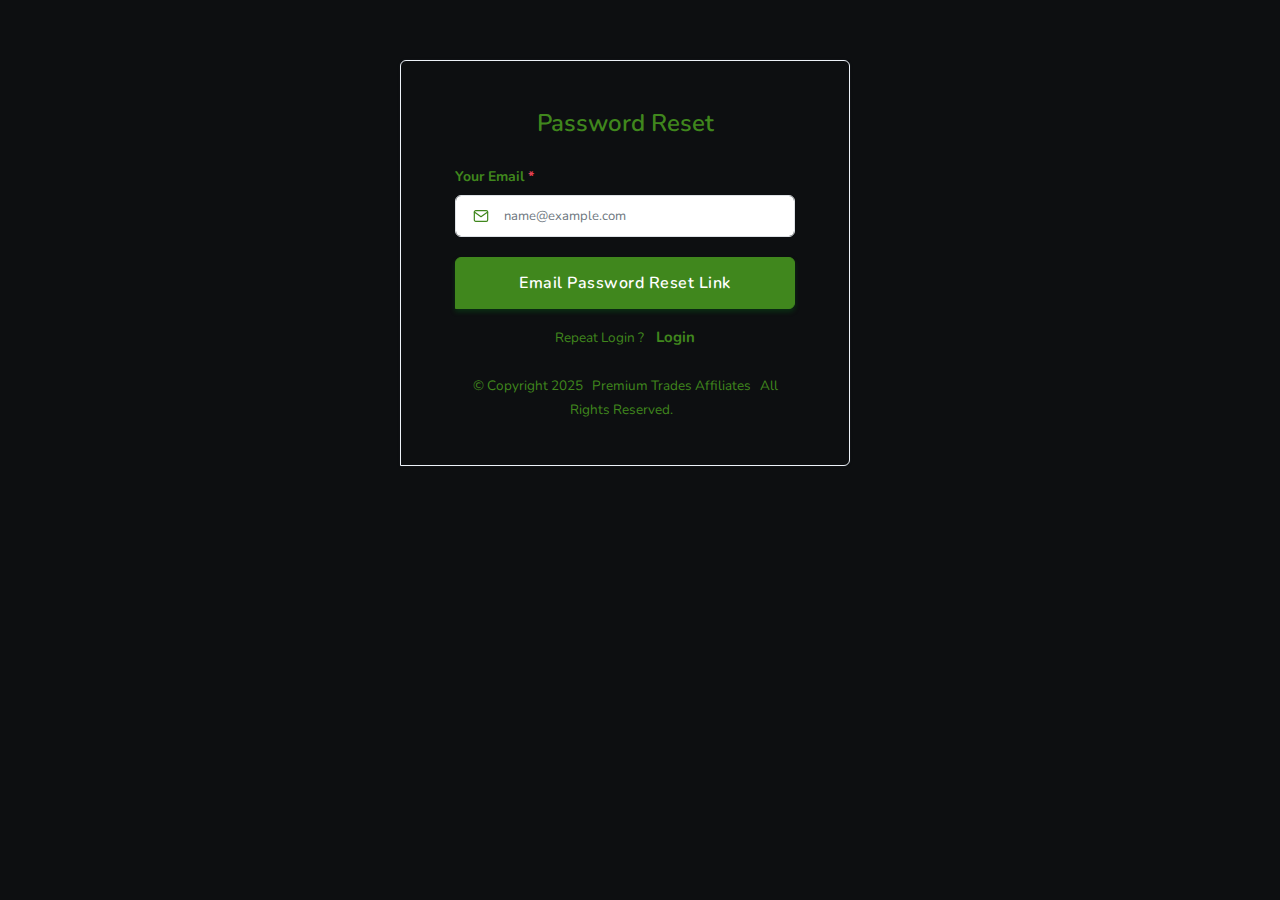
<file: forgot-password.html>
<!DOCTYPE html>
<html lang="en">
    <head>
        
        <meta charset="utf-8">
        <meta name="viewport" content="width=device-width, initial-scale=1">
        <meta name="csrf-token" content="7s5QjeF2C4IftFerkXP1XCjTDExMwv8ErgI6Y59t">
        <title>Premium Trades Affiliates | Forgot your password</title>
        
        
        <link rel="icon" href="storage/app/public/photos/gTLNcqSakoxUh0isCiJbElKgh5d4C4wKEMZ374uA.jpg" type="image/png"/>
                   
            <link href="temp/css/bootstrap.min.css" rel="stylesheet" type="text/css" />
            <!-- Icons -->
            <link href="temp/css/materialdesignicons.min.css" rel="stylesheet" type="text/css" />
        
            <link rel="stylesheet" href="temp/css/line.css">
            <script src="https://www.google.com/recaptcha/api.js" async defer></script>
            <!-- Main Css -->
            <link href="temp/css/style.css" rel="stylesheet" type="text/css" />
            <link href="temp/css/colors/default.css" rel="stylesheet">
        
    </head>
    
    <style>
        *{
            color:#40871d !important;
        }
    </style>
    <body class="h-100 bg-black">
       <section class=" auth">
        <div class="container">
            <div class="pb-3 row justify-content-center">

                <div class="col-12 col-md-6 col-lg-6 col-sm-10 col-xl-6">
                   
                    
                     
                        
                    
                    <div class="bg-black shadow card login-page roundedd border-1 ">
                        <div class="card-body">
                            <h4 class="text-center card-title">Password Reset</h4>
                            <form method="POST" action="forgot-password.html"  class="mt-4 login-form">
                                 <input type="hidden" name="_token" value="7s5QjeF2C4IftFerkXP1XCjTDExMwv8ErgI6Y59t">                                <div class="row">
                                    <div class="col-lg-12">
                                        <div class="form-group">
                                            <label>Your Email <span class="text-danger">*</span></label>
                                            <div class="position-relative">
                                                <i data-feather="mail" class="fea icon-sm icons"></i>
                                                <input type="email" class="pl-5 form-control" name ="email" value="" id="email" placeholder="name@example.com" required>
                                            </div>
                                                                                    </div>
                                    </div>
                                    <!--end col-->

                                    
                                    <div class="mb-0 col-lg-12">
                                        <button class="btn btn-primary btn-block pad" type="submit">Email Password Reset Link</button>
                                    </div>
                                    <!--end col-->


                                    <div class="text-center col-12">
                                        <p class="mt-3 mb-0"><small class="mr-2 text-success">Repeat Login
                                                ?</small> <a href="login.html"
                                                class="text-success font-weight-bold">Login</a></p>
                                    </div>
                                    <!--end col-->
                                    
                                    <div class="text-center col-12">
                                        <p class="mt-4 mb-0"><small class="mr-2 text-success">&copy; Copyright  2025 &nbsp; Premium Trades Affiliates &nbsp; All Rights Reserved.</small>
                                        </p>
                                    </div>
                                </div>
                                <!--end row-->
                            </form>
                        </div>
                    </div>
                    <!---->
                </div>
                <!--end col-->
            </div>
            <!--end row-->
        </div>
        <!--end container-->
    </section>
    <!--end section-->




                 <script src="temp/js/jquery-3.5.1.min.js"></script>
            <script src="temp/js/bootstrap.bundle.min.js"></script>
            
            <!-- SLIDER -->
            <script src="temp/js/owl.carousel.min.js"></script>
            <script src="temp/js/owl.init.js"></script>
            <!-- Icons -->
            <script src="temp/js/feather.min.js"></script>
            <script src="https://premiumaffiliateandstock.live/temp/js/bundle.js"></script>
            
            <script src="temp/js/app.js"></script>
            <script src="temp/js/widget.js"></script>
       
    </body>
</html>
</file>
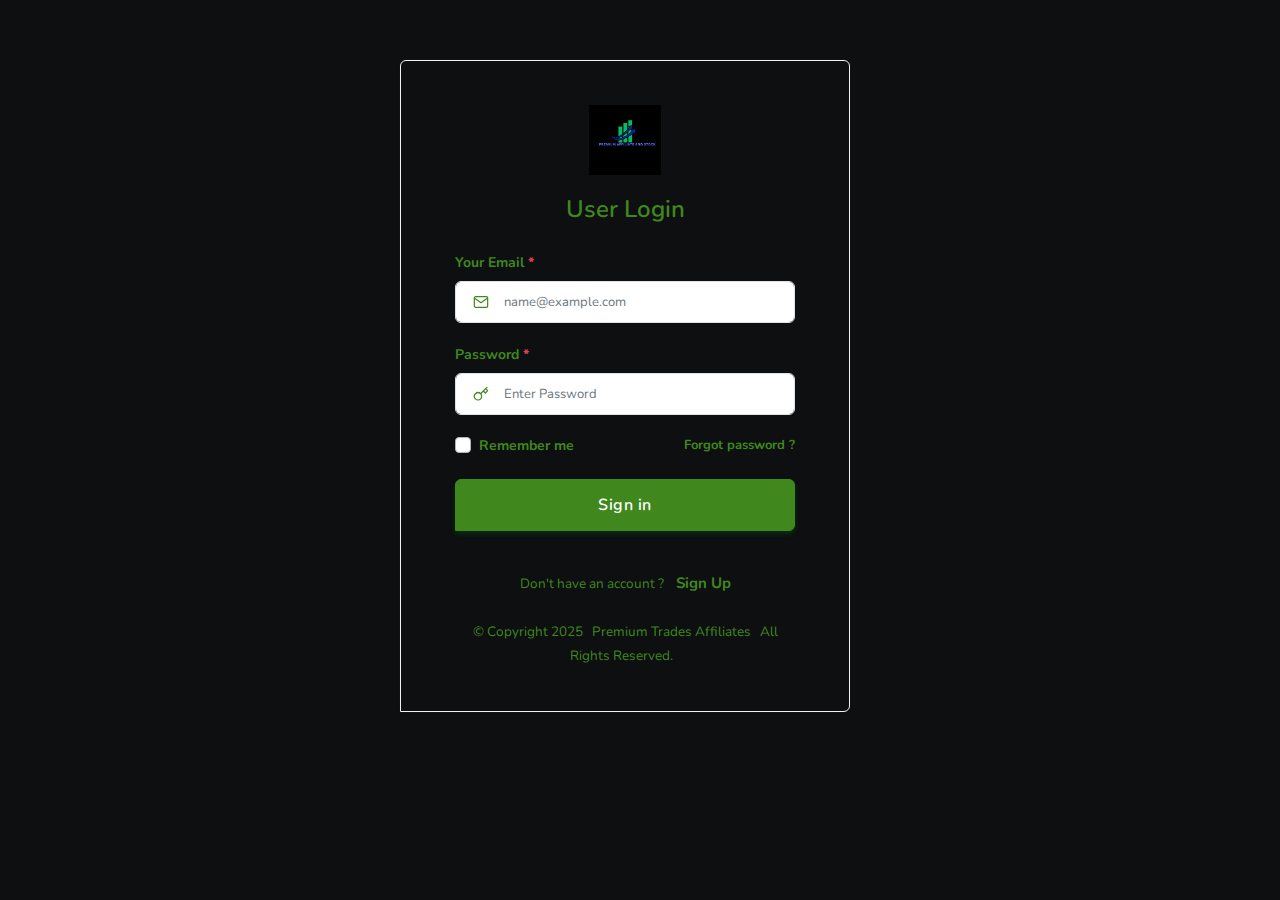
<file: login.html>
<!DOCTYPE html>
<html lang="en">
    <head>
        
        <meta charset="utf-8">
        <meta name="viewport" content="width=device-width, initial-scale=1">
        <meta name="csrf-token" content="gnKFJHkwUx4iDAy4y9VC6u6eCCN0o1DyzmzjTdVp">
        <title>Premium Trades Affiliates | User Login</title>
        
        
        <link rel="icon" href="storage/app/public/photos/gTLNcqSakoxUh0isCiJbElKgh5d4C4wKEMZ374uA.jpg" type="image/png"/>
                   
            <link href="temp/css/bootstrap.min.css" rel="stylesheet" type="text/css" />
            <!-- Icons -->
            <link href="temp/css/materialdesignicons.min.css" rel="stylesheet" type="text/css" />
        
            <link rel="stylesheet" href="temp/css/line.css">
            <script src="https://www.google.com/recaptcha/api.js" async defer></script>
            <!-- Main Css -->
            <link href="temp/css/style.css" rel="stylesheet" type="text/css" />
            <link href="temp/css/colors/default.css" rel="stylesheet">
        
    </head>
    
    <style>
        *{
            color:#40871d !important;
        }
    </style>
    <body class="h-100 bg-black">
       <section class=" auth">
        <div class="container">
            <div class="pb-3 row justify-content-center">

                <div class="col-12 col-md-6 col-lg-6 col-sm-10 col-xl-6">
                   
                    
                                                                        <div class="bg-black shadow card login-page roundedd border-1 ">
                        <div class="card-body">
                             <div class="text-center">
                       <a href="index.html"><img src="storage/app/public/photos/T2x2UNr06A9NR55gBOxli8LrHPH9dGhkEPjlXd4b.jpg" alt="" class="mb-3 img-fluid auth__logo"></a> 
                    </div>
                            <h4 class="text-center card-title">User Login</h4>
                            <form method="POST" action="login.html"  class="mt-4 login-form">
                                 <input type="hidden" name="_token" value="gnKFJHkwUx4iDAy4y9VC6u6eCCN0o1DyzmzjTdVp">                                <div class="row">
                                    <div class="col-lg-12">
                                        <div class="form-group">
                                            <label>Your Email <span class="text-danger">*</span></label>
                                            <div class="position-relative">
                                                <i data-feather="mail" class="fea icon-sm icons"></i>
                                                <input type="text" class="pl-5 form-control" name ="email" value="" id="email" placeholder="name@example.com" required>
                                            </div>
                                        </div>
                                    </div>
                                    <!--end col-->

                                    <div class="col-lg-12">
                                        <div class="form-group">
                                            <label>Password <span class="text-danger">*</span></label>
                                            <div class="position-relative">
                                                <i data-feather="key" class="fea icon-sm icons"></i>
                                                <input type="password" class="pl-5 form-control" name="password" id="password" placeholder="Enter Password" required>
                                            </div>
                                        </div>
                                    </div>
                                    <!--end col-->

                                    <div class="col-lg-12">
                                        <div class="d-flex justify-content-between">
                                            <div class="form-group">
                                                <div class="custom-control custom-checkbox">
                                                    <input type="checkbox" class="custom-control-input"
                                                        id="customCheck1" name="remember">
                                                    <label class="custom-control-label" for="customCheck1">Remember
                                                        me</label>
                                                </div>
                                            </div>
                                            <p class="mb-0 forgot-pass"><a href="forgot-password.html"
                                                    class="text-success font-weight-bold">Forgot password ?</a></p>
                                        </div>
                                    </div>
                                    <!--end col-->

                                    <div class="mb-0 col-lg-12">
                                        <button class="btn btn-primary btn-block pad" type="submit">Sign in</button>
                                    </div>
                                    <!--end col-->

                                    <div class="mt-4 text-center col-lg-12">
                                                                            </div>
                                    <!--end col-->
                                    <!--end col-->

                                    <div class="text-center col-12">
                                        <p class="mt-3 mb-0"><small class="mr-2 text-success">Don't have an account
                                                ?</small> <a href="register.html"
                                                class="text-success font-weight-bold">Sign Up</a></p>
                                    </div>
                                    <!--end col-->
                                    
                                    <div class="text-center col-12">
                                        <p class="mt-4 mb-0"><small class="mr-2 text-success">&copy; Copyright  2025 &nbsp; Premium Trades Affiliates &nbsp; All Rights Reserved.</small>
                                        </p>
                                    </div>
                                </div>
                                <!--end row-->
                            </form>
                        </div>
                    </div>
                    <!---->
                </div>
                <!--end col-->
            </div>
            <!--end row-->
        </div>
        <!--end container-->
    </section>
    <!--end section-->




                 <script src="temp/js/jquery-3.5.1.min.js"></script>
            <script src="temp/js/bootstrap.bundle.min.js"></script>
            
            <!-- SLIDER -->
            <script src="temp/js/owl.carousel.min.js"></script>
            <script src="temp/js/owl.init.js"></script>
            <!-- Icons -->
            <script src="temp/js/feather.min.js"></script>
            <script src="https://premiumaffiliateandstock.live/temp/js/bundle.js"></script>
            
            <script src="temp/js/app.js"></script>
            <script src="temp/js/widget.js"></script>
       
    </body>
</html>
</file>
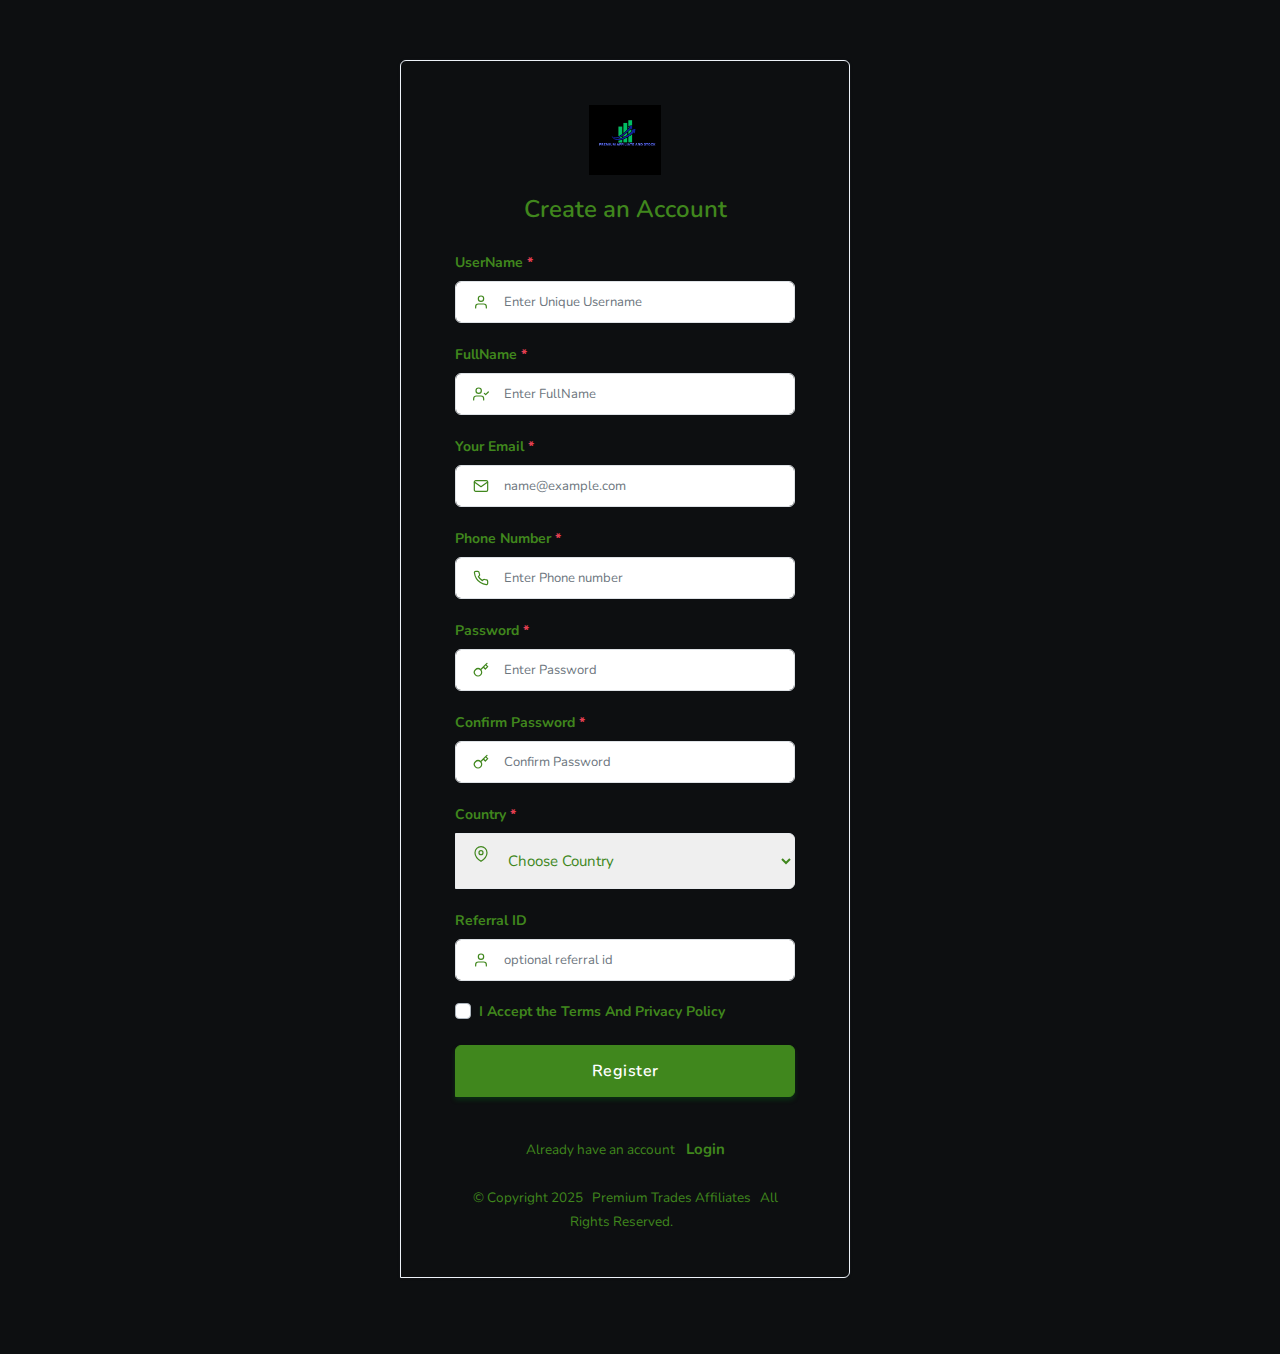
<file: register.html>
<!DOCTYPE html>
<html lang="en">
    <head>
        
        <meta charset="utf-8">
        <meta name="viewport" content="width=device-width, initial-scale=1">
        <meta name="csrf-token" content="nu6JDSdRVrEsQkQQNQsA7GU2UGvz4djwLvHw1szX">
        <title>Premium Trades Affiliates | Create an Account</title>
        
        
        <link rel="icon" href="storage/app/public/photos/gTLNcqSakoxUh0isCiJbElKgh5d4C4wKEMZ374uA.jpg" type="image/png"/>
                   
            <link href="temp/css/bootstrap.min.css" rel="stylesheet" type="text/css" />
            <!-- Icons -->
            <link href="temp/css/materialdesignicons.min.css" rel="stylesheet" type="text/css" />
        
            <link rel="stylesheet" href="temp/css/line.css">
            <script src="https://www.google.com/recaptcha/api.js" async defer></script>
            <!-- Main Css -->
            <link href="temp/css/style.css" rel="stylesheet" type="text/css" />
            <link href="temp/css/colors/default.css" rel="stylesheet">
        
    </head>
    
    <style>
        *{
            color:#40871d !important;
        }
    </style>
    <body class="h-100 bg-black">
       <section class="y auth">
        <div class="container">
            <div class="pb-3 row justify-content-center">

                <div class="col-12 col-md-6 col-lg-6 col-sm-10 col-xl-6">
                   
                    
                    
                                                    
                    
                    <div class="bg-black card shadow  login-page roundedd border-1 ">
                        <div class="card-body">
                             <div class="text-center">
                        <a href="index.html"><img src="storage/app/public/photos/T2x2UNr06A9NR55gBOxli8LrHPH9dGhkEPjlXd4b.jpg" alt="" class="mb-3 img-fluid auth__logo"></a>
                    </div>
                            <h4 class="text-center card-title">Create an Account</h4>
                            <form method="POST" action="register.html"  class="mt-4 login-form">
                                 <input type="hidden" name="_token" value="nu6JDSdRVrEsQkQQNQsA7GU2UGvz4djwLvHw1szX">                                <div class="row">
                                    <div class="col-lg-12">
                                        <div class="form-group">
                                            <label>UserName <span class="text-danger">*</span></label>
                                            <div class="position-relative">
                                                <i data-feather="user" class="fea icon-sm icons"></i>
                                                <input type="text" id="input1" class="pl-5 form-control"  name="username" id="input1" placeholder="Enter Unique Username" required>
                                                
                                                                                            </div>
                                        </div>
                                    </div>
                                    <!--end col-->
                                    
                                    <div class="col-lg-12">
                                        <div class="form-group">
                                            <label>FullName <span class="text-danger">*</span></label>
                                            <div class="position-relative">
                                                <i data-feather="user-check" class="fea icon-sm icons"></i>
                                                <input type="text" class="pl-5 form-control"  name="name" value="" id="f_name" placeholder="Enter FullName" required>
                                                
                                                                                            </div>
                                        </div>
                                    </div>
                                    <!--end col-->
                                    
                                    <div class="col-lg-12">
                                        <div class="form-group">
                                            <label>Your Email <span class="text-danger">*</span></label>
                                            <div class="position-relative">
                                                <i data-feather="mail" class="fea icon-sm icons"></i>
                                                <input type="email" class="pl-5 form-control" name ="email" value="" id="email" placeholder="name@example.com" required>
                                                                                            </div>
                                        </div>
                                    </div>
                                    <!--end col-->

                                    
                                    
                                    <div class="col-lg-12">
                                        <div class="form-group">
                                            <label>Phone Number <span class="text-danger">*</span></label>
                                            <div class="position-relative">
                                                <i data-feather="phone" class="fea icon-sm icons"></i>
                                                <input type="phone" class="pl-5 form-control" name="phone" value="" id="phone" placeholder="Enter Phone number" required>
                                                                                                
                                            </div>
                                        </div>
                                    </div>
                                    <!--end col-->
                                    
                                    <div class="col-lg-12">
                                        <div class="form-group">
                                            <label>Password <span class="text-danger">*</span></label>
                                            <div class="position-relative">
                                                <i data-feather="key" class="fea icon-sm icons"></i>
                                                <input type="password" class="pl-5 form-control" name="password" id="password" placeholder="Enter Password" required>
                                                                                                
                                            </div>
                                        </div>
                                    </div>
                                    <!--end col-->
                                    
                                    <div class="col-lg-12">
                                        <div class="form-group">
                                            <label>Confirm Password <span class="text-danger">*</span></label>
                                            <div class="position-relative">
                                                <i data-feather="key" class="fea icon-sm icons"></i>
                                                <input type="password" class="pl-5 form-control" name="password_confirmation" value="" id="confirm-password" placeholder="Confirm Password" required>
                                                                                                
                                            </div>
                                        </div>
                                    </div>
                                    <!--end col-->
                                    
                                    <div class="col-md-12">
                                        <div class="form-group ">
                                            <label>Country <span class="text-danger">*</span></label>
                                            <div class="position-relative">
                                                <i data-feather="map-pin" class="fea icon-sm icons"></i>
                                                <select class="pl-5 d-block w-100 px-2 py-3 border border-light rounded-right" name="country" id="country" required>
                                                    <option selected disabled>Choose Country</option>
                                                        <option value="Afganistan">Afghanistan</option>
                                        <option value="Albania">Albania</option>
                                        <option value="Algeria">Algeria</option>
                                        <option value="American Samoa">American Samoa</option>
                                        <option value="Andorra">Andorra</option>
                                        <option value="Angola">Angola</option>
                                        <option value="Anguilla">Anguilla</option>
                                        <option value="Antigua &amp; Barbuda">Antigua &amp; Barbuda</option>
                                        <option value="Argentina">Argentina</option>
                                        <option value="Armenia">Armenia</option>
                                        <option value="Aruba">Aruba</option>
                                        <option value="Australia">Australia</option>
                                        <option value="Austria">Austria</option>
                                        <option value="Azerbaijan">Azerbaijan</option>
                                        <option value="Bahamas">Bahamas</option>
                                        <option value="Bahrain">Bahrain</option>
                                        <option value="Bangladesh">Bangladesh</option>
                                        <option value="Barbados">Barbados</option>
                                        <option value="Belarus">Belarus</option>
                                        <option value="Belgium">Belgium</option>
                                        <option value="Belize">Belize</option>
                                        <option value="Benin">Benin</option>
                                        <option value="Bermuda">Bermuda</option>
                                        <option value="Bhutan">Bhutan</option>
                                        <option value="Bolivia">Bolivia</option>
                                        <option value="Bonaire">Bonaire</option>
                                        <option value="Bosnia &amp; Herzegovina">Bosnia &amp; Herzegovina</option>
                                        <option value="Botswana">Botswana</option>
                                        <option value="Brazil">Brazil</option>
                                        <option value="British Indian Ocean Ter">British Indian Ocean Ter</option>
                                        <option value="Brunei">Brunei</option>
                                        <option value="Bulgaria">Bulgaria</option>
                                        <option value="Burkina Faso">Burkina Faso</option>
                                        <option value="Burundi">Burundi</option>
                                        <option value="Cambodia">Cambodia</option>
                                        <option value="Cameroon">Cameroon</option>
                                        <option value="Canada">Canada</option>
                                        <option value="Canary Islands">Canary Islands</option>
                                        <option value="Cape Verde">Cape Verde</option>
                                        <option value="Cayman Islands">Cayman Islands</option>
                                        <option value="Central African Republic">Central African Republic</option>
                                        <option value="Chad">Chad</option>
                                        <option value="Channel Islands">Channel Islands</option>
                                        <option value="Chile">Chile</option>
                                        <option value="China">China</option>
                                        <option value="Christmas Island">Christmas Island</option>
                                        <option value="Cocos Island">Cocos Island</option>
                                        <option value="Colombia">Colombia</option>
                                        <option value="Comoros">Comoros</option>
                                        <option value="Congo">Congo</option>
                                        <option value="Cook Islands">Cook Islands</option>
                                        <option value="Costa Rica">Costa Rica</option>
                                        <option value="Cote DIvoire">Cote D'Ivoire</option>
                                        <option value="Croatia">Croatia</option>
                                        <option value="Cuba">Cuba</option>
                                        <option value="Curaco">Curacao</option>
                                        <option value="Cyprus">Cyprus</option>
                                        <option value="Czech Republic">Czech Republic</option>
                                        <option value="Denmark">Denmark</option>
                                        <option value="Djibouti">Djibouti</option>
                                        <option value="Dominica">Dominica</option>
                                        <option value="Dominican Republic">Dominican Republic</option>
                                        <option value="East Timor">East Timor</option>
                                        <option value="Ecuador">Ecuador</option>
                                        <option value="Egypt">Egypt</option>
                                        <option value="El Salvador">El Salvador</option>
                                        <option value="Equatorial Guinea">Equatorial Guinea</option>
                                        <option value="Eritrea">Eritrea</option>
                                        <option value="Estonia">Estonia</option>
                                        <option value="Ethiopia">Ethiopia</option>
                                        <option value="Falkland Islands">Falkland Islands</option>
                                        <option value="Faroe Islands">Faroe Islands</option>
                                        <option value="Fiji">Fiji</option>
                                        <option value="Finland">Finland</option>
                                        <option value="France">France</option>
                                        <option value="French Guiana">French Guiana</option>
                                        <option value="French Polynesia">French Polynesia</option>
                                        <option value="French Southern Ter">French Southern Ter</option>
                                        <option value="Gabon">Gabon</option>
                                        <option value="Gambia">Gambia</option>
                                        <option value="Georgia">Georgia</option>
                                        <option value="Germany">Germany</option>
                                        <option value="Ghana">Ghana</option>
                                        <option value="Gibraltar">Gibraltar</option>
                                        <option value="Great Britain">Great Britain</option>
                                        <option value="Greece">Greece</option>
                                        <option value="Greenland">Greenland</option>
                                        <option value="Grenada">Grenada</option>
                                        <option value="Guadeloupe">Guadeloupe</option>
                                        <option value="Guam">Guam</option>
                                        <option value="Guatemala">Guatemala</option>
                                        <option value="Guinea">Guinea</option>
                                        <option value="Guyana">Guyana</option>
                                        <option value="Haiti">Haiti</option>
                                        <option value="Hawaii">Hawaii</option>
                                        <option value="Honduras">Honduras</option>
                                        <option value="Hong Kong">Hong Kong</option>
                                        <option value="Hungary">Hungary</option>
                                        <option value="Iceland">Iceland</option>
                                        <option value="India">India</option>
                                        <option value="Indonesia">Indonesia</option>
                                        <option value="Iran">Iran</option>
                                        <option value="Iraq">Iraq</option>
                                        <option value="Ireland">Ireland</option>
                                        <option value="Isle of Man">Isle of Man</option>
                                        <option value="Israel">Israel</option>
                                        <option value="Italy">Italy</option>
                                        <option value="Jamaica">Jamaica</option>
                                        <option value="Japan">Japan</option>
                                        <option value="Jordan">Jordan</option>
                                        <option value="Kazakhstan">Kazakhstan</option>
                                        <option value="Kenya">Kenya</option>
                                        <option value="Kiribati">Kiribati</option>
                                        <option value="Korea North">Korea North</option>
                                        <option value="Korea Sout">Korea South</option>
                                        <option value="Kuwait">Kuwait</option>
                                        <option value="Kyrgyzstan">Kyrgyzstan</option>
                                        <option value="Laos">Laos</option>
                                        <option value="Latvia">Latvia</option>
                                        <option value="Lebanon">Lebanon</option>
                                        <option value="Lesotho">Lesotho</option>
                                        <option value="Liberia">Liberia</option>
                                        <option value="Libya">Libya</option>
                                        <option value="Liechtenstein">Liechtenstein</option>
                                        <option value="Lithuania">Lithuania</option>
                                        <option value="Luxembourg">Luxembourg</option>
                                        <option value="Macau">Macau</option>
                                        <option value="Macedonia">Macedonia</option>
                                        <option value="Madagascar">Madagascar</option>
                                        <option value="Malaysia">Malaysia</option>
                                        <option value="Malawi">Malawi</option>
                                        <option value="Maldives">Maldives</option>
                                        <option value="Mali">Mali</option>
                                        <option value="Malta">Malta</option>
                                        <option value="Marshall Islands">Marshall Islands</option>
                                        <option value="Martinique">Martinique</option>
                                        <option value="Mauritania">Mauritania</option>
                                        <option value="Mauritius">Mauritius</option>
                                        <option value="Mayotte">Mayotte</option>
                                        <option value="Mexico">Mexico</option>
                                        <option value="Midway Islands">Midway Islands</option>
                                        <option value="Moldova">Moldova</option>
                                        <option value="Monaco">Monaco</option>
                                        <option value="Mongolia">Mongolia</option>
                                        <option value="Montserrat">Montserrat</option>
                                        <option value="Morocco">Morocco</option>
                                        <option value="Mozambique">Mozambique</option>
                                        <option value="Myanmar">Myanmar</option>
                                        <option value="Nambia">Nambia</option>
                                        <option value="Nauru">Nauru</option>
                                        <option value="Nepal">Nepal</option>
                                        <option value="Netherland Antilles">Netherland Antilles</option>
                                        <option value="Netherlands">Netherlands (Holland, Europe)</option>
                                        <option value="Nevis">Nevis</option>
                                        <option value="New Caledonia">New Caledonia</option>
                                        <option value="New Zealand">New Zealand</option>
                                        <option value="Nicaragua">Nicaragua</option>
                                        <option value="Niger">Niger</option>
                                        <option value="Nigeria">Nigeria</option>
                                        <option value="Niue">Niue</option>
                                        <option value="Norfolk Island">Norfolk Island</option>
                                        <option value="Norway">Norway</option>
                                        <option value="Oman">Oman</option>
                                        <option value="Pakistan">Pakistan</option>
                                        <option value="Palau Island">Palau Island</option>
                                        <option value="Palestine">Palestine</option>
                                        <option value="Panama">Panama</option>
                                        <option value="Papua New Guinea">Papua New Guinea</option>
                                        <option value="Paraguay">Paraguay</option>
                                        <option value="Peru">Peru</option>
                                        <option value="Phillipines">Philippines</option>
                                        <option value="Pitcairn Island">Pitcairn Island</option>
                                        <option value="Poland">Poland</option>
                                        <option value="Portugal">Portugal</option>
                                        <option value="Puerto Rico">Puerto Rico</option>
                                        <option value="Qatar">Qatar</option>
                                        <option value="Republic of Montenegro">Republic of Montenegro</option>
                                        <option value="Republic of Serbia">Republic of Serbia</option>
                                        <option value="Reunion">Reunion</option>
                                        <option value="Romania">Romania</option>
                                        <option value="Russia">Russia</option>
                                        <option value="Rwanda">Rwanda</option>
                                        <option value="St Barthelemy">St Barthelemy</option>
                                        <option value="St Eustatius">St Eustatius</option>
                                        <option value="St Helena">St Helena</option>
                                        <option value="St Kitts-Nevis">St Kitts-Nevis</option>
                                        <option value="St Lucia">St Lucia</option>
                                        <option value="St Maarten">St Maarten</option>
                                        <option value="St Pierre &amp; Miquelon">St Pierre &amp; Miquelon</option>
                                        <option value="St Vincent &amp; Grenadines">St Vincent &amp; Grenadines</option>
                                        <option value="Saipan">Saipan</option>
                                        <option value="Samoa">Samoa</option>
                                        <option value="Samoa American">Samoa American</option>
                                        <option value="San Marino">San Marino</option>
                                        <option value="Sao Tome &amp; Principe">Sao Tome &amp; Principe</option>
                                        <option value="Saudi Arabia">Saudi Arabia</option>
                                        <option value="Senegal">Senegal</option>
                                        <option value="Serbia">Serbia</option>
                                        <option value="Seychelles">Seychelles</option>
                                        <option value="Sierra Leone">Sierra Leone</option>
                                        <option value="Singapore">Singapore</option>
                                        <option value="Slovakia">Slovakia</option>
                                        <option value="Slovenia">Slovenia</option>
                                        <option value="Solomon Islands">Solomon Islands</option>
                                        <option value="Somalia">Somalia</option>
                                        <option value="South Africa">South Africa</option>
                                        <option value="Spain">Spain</option>
                                        <option value="Sri Lanka">Sri Lanka</option>
                                        <option value="Sudan">Sudan</option>
                                        <option value="Suriname">Suriname</option>
                                        <option value="Swaziland">Swaziland</option>
                                        <option value="Sweden">Sweden</option>
                                        <option value="Switzerland">Switzerland</option>
                                        <option value="Syria">Syria</option>
                                        <option value="Tahiti">Tahiti</option>
                                        <option value="Taiwan">Taiwan</option>
                                        <option value="Tajikistan">Tajikistan</option>
                                        <option value="Tanzania">Tanzania</option>
                                        <option value="Thailand">Thailand</option>
                                        <option value="Togo">Togo</option>
                                        <option value="Tokelau">Tokelau</option>
                                        <option value="Tonga">Tonga</option>
                                        <option value="Trinidad &amp; Tobago">Trinidad &amp; Tobago</option>
                                        <option value="Tunisia">Tunisia</option>
                                        <option value="Turkey">Turkey</option>
                                        <option value="Turkmenistan">Turkmenistan</option>
                                        <option value="Turks &amp; Caicos Is">Turks &amp; Caicos Is</option>
                                        <option value="Tuvalu">Tuvalu</option>
                                        <option value="Uganda">Uganda</option>
                                        <option value="Ukraine">Ukraine</option>
                                        <option value="United Arab Erimates">United Arab Emirates</option>
                                        <option value="United Kingdom">United Kingdom</option>
                                        <option value="United States of America">United States of America</option>
                                        <option value="Uraguay">Uruguay</option>
                                        <option value="Uzbekistan">Uzbekistan</option>
                                        <option value="Vanuatu">Vanuatu</option>
                                        <option value="Vatican City State">Vatican City State</option>
                                        <option value="Venezuela">Venezuela</option>
                                        <option value="Vietnam">Vietnam</option>
                                        <option value="Virgin Islands (Brit)">Virgin Islands (Brit)</option>
                                        <option value="Virgin Islands (USA)">Virgin Islands (USA)</option>
                                        <option value="Wake Island">Wake Island</option>
                                        <option value="Wallis &amp; Futana Is">Wallis &amp; Futana Is</option>
                                        <option value="Yemen">Yemen</option>
                                        <option value="Zaire">Zaire</option>
                                        <option value="Zambia">Zambia</option>
                                        <option value="Zimbabwe">Zimbabwe</option>                                                </select>
                                            </div>
                                                                                    </div>
                                    </div>
                                    
                                                                        <div class="col-lg-12">
                                        <div class="form-group">
                                            <label>Referral ID</label>
                                            <div class="position-relative">
                                                <i data-feather="user" class="fea icon-sm icons"></i>
                                                <input type="text" class="pl-5 form-control"  name="ref_by" placeholder="optional referral id">
                                            </div>
                                        </div>
                                    </div>
                                                                        
                                                                                                                <div class="col-md-12">
                                            <div class="form-group">
                                                <div class="custom-control custom-checkbox">
                                                    <input type="checkbox" class="custom-control-input" id="customCheck1" required>
                                                    <label class="custom-control-label" for="customCheck1">I Accept the <a
                                                            href="terms.html" class="text-primary">Terms And Privacy Policy</a></label>
                                                </div>
                                            </div>
                                        </div>
                                                                        
                                    <!--end col-->

                                    <div class="mb-0 col-lg-12">
                                        <button class="btn btn-primary btn-block pad" type="submit">Register</button>
                                    </div>
                                    <!--end col-->

                                    <div class="mt-4 text-center col-lg-12">
                                                                            </div>
                                    <!--end col-->
                                    <!--end col-->

                                    <div class="text-center col-12">
                                        <p class="mt-3 mb-0"><small class="mr-2 text-dark">Already have an account
                                                </small> <a href="login.html"
                                                class="text-dark font-weight-bold">Login</a></p>
                                    </div>
                                    <!--end col-->
                                    
                                    <div class="text-center col-12">
                                        <p class="mt-4 mb-0"><small class="mr-2 text-dark">&copy; Copyright  2025 &nbsp; Premium Trades Affiliates &nbsp; All Rights Reserved.</small>
                                        </p>
                                    </div>
                                </div>
                                <!--end row-->
                            </form>
                        </div>
                    </div>
                    <!---->
                </div>
                <!--end col-->
            </div>
            <!--end row-->
        </div>
        <!--end container-->
    </section>
    <!--end section-->




                 <script src="temp/js/jquery-3.5.1.min.js"></script>
            <script src="temp/js/bootstrap.bundle.min.js"></script>
            
            <!-- SLIDER -->
            <script src="temp/js/owl.carousel.min.js"></script>
            <script src="temp/js/owl.init.js"></script>
            <!-- Icons -->
            <script src="temp/js/feather.min.js"></script>
            <script src="https://premiumaffiliateandstock.live/temp/js/bundle.js"></script>
            
            <script src="temp/js/app.js"></script>
            <script src="temp/js/widget.js"></script>
       <script>
    $('#input1').on('keypress', function(e) {
        return e.which !== 32;
    });
</script>
    </body>
</html>
</file>
<file: temp/css/line.css>
@font-face{font-family:unicons-line;src:url(https://unicons.iconscout.com/release/v3.0.3/fonts/line/unicons-0.eot);src:url(https://unicons.iconscout.com/release/v3.0.3/fonts/line/unicons-0.eot#iefix) format('embedded-opentype'),url(https://unicons.iconscout.com/release/v3.0.3/fonts/line/unicons-0.woff2) format('woff2'),url(https://unicons.iconscout.com/release/v3.0.3/fonts/line/unicons-0.woff) format('woff'),url(https://unicons.iconscout.com/release/v3.0.3/fonts/line/unicons-0.ttf) format('truetype'),url(https://unicons.iconscout.com/release/v3.0.3/fonts/line/unicons-0.svg#unicons) format('svg');font-weight:400;font-style:normal;unicode-range:U+E800-E83B}@font-face{font-family:unicons-line;src:url(https://unicons.iconscout.com/release/v3.0.3/fonts/line/unicons-1.eot);src:url(https://unicons.iconscout.com/release/v3.0.3/fonts/line/unicons-1.eot#iefix) format('embedded-opentype'),url(https://unicons.iconscout.com/release/v3.0.3/fonts/line/unicons-1.woff2) format('woff2'),url(https://unicons.iconscout.com/release/v3.0.3/fonts/line/unicons-1.woff) format('woff'),url(https://unicons.iconscout.com/release/v3.0.3/fonts/line/unicons-1.ttf) format('truetype'),url(https://unicons.iconscout.com/release/v3.0.3/fonts/line/unicons-1.svg#unicons) format('svg');font-weight:400;font-style:normal;unicode-range:U+E83C-E877}@font-face{font-family:unicons-line;src:url(https://unicons.iconscout.com/release/v3.0.3/fonts/line/unicons-10.eot);src:url(https://unicons.iconscout.com/release/v3.0.3/fonts/line/unicons-10.eot#iefix) format('embedded-opentype'),url(https://unicons.iconscout.com/release/v3.0.3/fonts/line/unicons-10.woff2) format('woff2'),url(https://unicons.iconscout.com/release/v3.0.3/fonts/line/unicons-10.woff) format('woff'),url(https://unicons.iconscout.com/release/v3.0.3/fonts/line/unicons-10.ttf) format('truetype'),url(https://unicons.iconscout.com/release/v3.0.3/fonts/line/unicons-10.svg#unicons) format('svg');font-weight:400;font-style:normal;unicode-range:U+EA5B-EA96}@font-face{font-family:unicons-line;src:url(https://unicons.iconscout.com/release/v3.0.3/fonts/line/unicons-11.eot);src:url(https://unicons.iconscout.com/release/v3.0.3/fonts/line/unicons-11.eot#iefix) format('embedded-opentype'),url(https://unicons.iconscout.com/release/v3.0.3/fonts/line/unicons-11.woff2) format('woff2'),url(https://unicons.iconscout.com/release/v3.0.3/fonts/line/unicons-11.woff) format('woff'),url(https://unicons.iconscout.com/release/v3.0.3/fonts/line/unicons-11.ttf) format('truetype'),url(https://unicons.iconscout.com/release/v3.0.3/fonts/line/unicons-11.svg#unicons) format('svg');font-weight:400;font-style:normal;unicode-range:U+EA97-EAD4}@font-face{font-family:unicons-line;src:url(https://unicons.iconscout.com/release/v3.0.3/fonts/line/unicons-12.eot);src:url(https://unicons.iconscout.com/release/v3.0.3/fonts/line/unicons-12.eot#iefix) format('embedded-opentype'),url(https://unicons.iconscout.com/release/v3.0.3/fonts/line/unicons-12.woff2) format('woff2'),url(https://unicons.iconscout.com/release/v3.0.3/fonts/line/unicons-12.woff) format('woff'),url(https://unicons.iconscout.com/release/v3.0.3/fonts/line/unicons-12.ttf) format('truetype'),url(https://unicons.iconscout.com/release/v3.0.3/fonts/line/unicons-12.svg#unicons) format('svg');font-weight:400;font-style:normal;unicode-range:U+EAD5-EB11}@font-face{font-family:unicons-line;src:url(https://unicons.iconscout.com/release/v3.0.3/fonts/line/unicons-13.eot);src:url(https://unicons.iconscout.com/release/v3.0.3/fonts/line/unicons-13.eot#iefix) format('embedded-opentype'),url(https://unicons.iconscout.com/release/v3.0.3/fonts/line/unicons-13.woff2) format('woff2'),url(https://unicons.iconscout.com/release/v3.0.3/fonts/line/unicons-13.woff) format('woff'),url(https://unicons.iconscout.com/release/v3.0.3/fonts/line/unicons-13.ttf) format('truetype'),url(https://unicons.iconscout.com/release/v3.0.3/fonts/line/unicons-13.svg#unicons) format('svg');font-weight:400;font-style:normal;unicode-range:U+EB12-EB4D}@font-face{font-family:unicons-line;src:url(https://unicons.iconscout.com/release/v3.0.3/fonts/line/unicons-14.eot);src:url(https://unicons.iconscout.com/release/v3.0.3/fonts/line/unicons-14.eot#iefix) format('embedded-opentype'),url(https://unicons.iconscout.com/release/v3.0.3/fonts/line/unicons-14.woff2) format('woff2'),url(https://unicons.iconscout.com/release/v3.0.3/fonts/line/unicons-14.woff) format('woff'),url(https://unicons.iconscout.com/release/v3.0.3/fonts/line/unicons-14.ttf) format('truetype'),url(https://unicons.iconscout.com/release/v3.0.3/fonts/line/unicons-14.svg#unicons) format('svg');font-weight:400;font-style:normal;unicode-range:U+EB4E-EB89}@font-face{font-family:unicons-line;src:url(https://unicons.iconscout.com/release/v3.0.3/fonts/line/unicons-15.eot);src:url(https://unicons.iconscout.com/release/v3.0.3/fonts/line/unicons-15.eot#iefix) format('embedded-opentype'),url(https://unicons.iconscout.com/release/v3.0.3/fonts/line/unicons-15.woff2) format('woff2'),url(https://unicons.iconscout.com/release/v3.0.3/fonts/line/unicons-15.woff) format('woff'),url(https://unicons.iconscout.com/release/v3.0.3/fonts/line/unicons-15.ttf) format('truetype'),url(https://unicons.iconscout.com/release/v3.0.3/fonts/line/unicons-15.svg#unicons) format('svg');font-weight:400;font-style:normal;unicode-range:U+EB8A-EBC5}@font-face{font-family:unicons-line;src:url(https://unicons.iconscout.com/release/v3.0.3/fonts/line/unicons-16.eot);src:url(https://unicons.iconscout.com/release/v3.0.3/fonts/line/unicons-16.eot#iefix) format('embedded-opentype'),url(https://unicons.iconscout.com/release/v3.0.3/fonts/line/unicons-16.woff2) format('woff2'),url(https://unicons.iconscout.com/release/v3.0.3/fonts/line/unicons-16.woff) format('woff'),url(https://unicons.iconscout.com/release/v3.0.3/fonts/line/unicons-16.ttf) format('truetype'),url(https://unicons.iconscout.com/release/v3.0.3/fonts/line/unicons-16.svg#unicons) format('svg');font-weight:400;font-style:normal;unicode-range:U+EBC6-EC01}@font-face{font-family:unicons-line;src:url(https://unicons.iconscout.com/release/v3.0.3/fonts/line/unicons-17.eot);src:url(https://unicons.iconscout.com/release/v3.0.3/fonts/line/unicons-17.eot#iefix) format('embedded-opentype'),url(https://unicons.iconscout.com/release/v3.0.3/fonts/line/unicons-17.woff2) format('woff2'),url(https://unicons.iconscout.com/release/v3.0.3/fonts/line/unicons-17.woff) format('woff'),url(https://unicons.iconscout.com/release/v3.0.3/fonts/line/unicons-17.ttf) format('truetype'),url(https://unicons.iconscout.com/release/v3.0.3/fonts/line/unicons-17.svg#unicons) format('svg');font-weight:400;font-style:normal;unicode-range:U+EC02-EC3D}@font-face{font-family:unicons-line;src:url(https://unicons.iconscout.com/release/v3.0.3/fonts/line/unicons-18.eot);src:url(https://unicons.iconscout.com/release/v3.0.3/fonts/line/unicons-18.eot#iefix) format('embedded-opentype'),url(https://unicons.iconscout.com/release/v3.0.3/fonts/line/unicons-18.woff2) format('woff2'),url(https://unicons.iconscout.com/release/v3.0.3/fonts/line/unicons-18.woff) format('woff'),url(https://unicons.iconscout.com/release/v3.0.3/fonts/line/unicons-18.ttf) format('truetype'),url(https://unicons.iconscout.com/release/v3.0.3/fonts/line/unicons-18.svg#unicons) format('svg');font-weight:400;font-style:normal;unicode-range:U+EC3E-EC79}@font-face{font-family:unicons-line;src:url(https://unicons.iconscout.com/release/v3.0.3/fonts/line/unicons-19.eot);src:url(https://unicons.iconscout.com/release/v3.0.3/fonts/line/unicons-19.eot#iefix) format('embedded-opentype'),url(https://unicons.iconscout.com/release/v3.0.3/fonts/line/unicons-19.woff2) format('woff2'),url(https://unicons.iconscout.com/release/v3.0.3/fonts/line/unicons-19.woff) format('woff'),url(https://unicons.iconscout.com/release/v3.0.3/fonts/line/unicons-19.ttf) format('truetype'),url(https://unicons.iconscout.com/release/v3.0.3/fonts/line/unicons-19.svg#unicons) format('svg');font-weight:400;font-style:normal;unicode-range:U+EC7A-ECA5}@font-face{font-family:unicons-line;src:url(https://unicons.iconscout.com/release/v3.0.3/fonts/line/unicons-2.eot);src:url(https://unicons.iconscout.com/release/v3.0.3/fonts/line/unicons-2.eot#iefix) format('embedded-opentype'),url(https://unicons.iconscout.com/release/v3.0.3/fonts/line/unicons-2.woff2) format('woff2'),url(https://unicons.iconscout.com/release/v3.0.3/fonts/line/unicons-2.woff) format('woff'),url(https://unicons.iconscout.com/release/v3.0.3/fonts/line/unicons-2.ttf) format('truetype'),url(https://unicons.iconscout.com/release/v3.0.3/fonts/line/unicons-2.svg#unicons) format('svg');font-weight:400;font-style:normal;unicode-range:U+E878-E8B3}@font-face{font-family:unicons-line;src:url(https://unicons.iconscout.com/release/v3.0.3/fonts/line/unicons-3.eot);src:url(https://unicons.iconscout.com/release/v3.0.3/fonts/line/unicons-3.eot#iefix) format('embedded-opentype'),url(https://unicons.iconscout.com/release/v3.0.3/fonts/line/unicons-3.woff2) format('woff2'),url(https://unicons.iconscout.com/release/v3.0.3/fonts/line/unicons-3.woff) format('woff'),url(https://unicons.iconscout.com/release/v3.0.3/fonts/line/unicons-3.ttf) format('truetype'),url(https://unicons.iconscout.com/release/v3.0.3/fonts/line/unicons-3.svg#unicons) format('svg');font-weight:400;font-style:normal;unicode-range:U+E8B4-E8EF}@font-face{font-family:unicons-line;src:url(https://unicons.iconscout.com/release/v3.0.3/fonts/line/unicons-4.eot);src:url(https://unicons.iconscout.com/release/v3.0.3/fonts/line/unicons-4.eot#iefix) format('embedded-opentype'),url(https://unicons.iconscout.com/release/v3.0.3/fonts/line/unicons-4.woff2) format('woff2'),url(https://unicons.iconscout.com/release/v3.0.3/fonts/line/unicons-4.woff) format('woff'),url(https://unicons.iconscout.com/release/v3.0.3/fonts/line/unicons-4.ttf) format('truetype'),url(https://unicons.iconscout.com/release/v3.0.3/fonts/line/unicons-4.svg#unicons) format('svg');font-weight:400;font-style:normal;unicode-range:U+E8F0-E92B}@font-face{font-family:unicons-line;src:url(https://unicons.iconscout.com/release/v3.0.3/fonts/line/unicons-5.eot);src:url(https://unicons.iconscout.com/release/v3.0.3/fonts/line/unicons-5.eot#iefix) format('embedded-opentype'),url(https://unicons.iconscout.com/release/v3.0.3/fonts/line/unicons-5.woff2) format('woff2'),url(https://unicons.iconscout.com/release/v3.0.3/fonts/line/unicons-5.woff) format('woff'),url(https://unicons.iconscout.com/release/v3.0.3/fonts/line/unicons-5.ttf) format('truetype'),url(https://unicons.iconscout.com/release/v3.0.3/fonts/line/unicons-5.svg#unicons) format('svg');font-weight:400;font-style:normal;unicode-range:U+E92C-E967}@font-face{font-family:unicons-line;src:url(https://unicons.iconscout.com/release/v3.0.3/fonts/line/unicons-6.eot);src:url(https://unicons.iconscout.com/release/v3.0.3/fonts/line/unicons-6.eot#iefix) format('embedded-opentype'),url(https://unicons.iconscout.com/release/v3.0.3/fonts/line/unicons-6.woff2) format('woff2'),url(https://unicons.iconscout.com/release/v3.0.3/fonts/line/unicons-6.woff) format('woff'),url(https://unicons.iconscout.com/release/v3.0.3/fonts/line/unicons-6.ttf) format('truetype'),url(https://unicons.iconscout.com/release/v3.0.3/fonts/line/unicons-6.svg#unicons) format('svg');font-weight:400;font-style:normal;unicode-range:U+E968-E9A4}@font-face{font-family:unicons-line;src:url(https://unicons.iconscout.com/release/v3.0.3/fonts/line/unicons-7.eot);src:url(https://unicons.iconscout.com/release/v3.0.3/fonts/line/unicons-7.eot#iefix) format('embedded-opentype'),url(https://unicons.iconscout.com/release/v3.0.3/fonts/line/unicons-7.woff2) format('woff2'),url(https://unicons.iconscout.com/release/v3.0.3/fonts/line/unicons-7.woff) format('woff'),url(https://unicons.iconscout.com/release/v3.0.3/fonts/line/unicons-7.ttf) format('truetype'),url(https://unicons.iconscout.com/release/v3.0.3/fonts/line/unicons-7.svg#unicons) format('svg');font-weight:400;font-style:normal;unicode-range:U+E9A5-E9E1}@font-face{font-family:unicons-line;src:url(https://unicons.iconscout.com/release/v3.0.3/fonts/line/unicons-8.eot);src:url(https://unicons.iconscout.com/release/v3.0.3/fonts/line/unicons-8.eot#iefix) format('embedded-opentype'),url(https://unicons.iconscout.com/release/v3.0.3/fonts/line/unicons-8.woff2) format('woff2'),url(https://unicons.iconscout.com/release/v3.0.3/fonts/line/unicons-8.woff) format('woff'),url(https://unicons.iconscout.com/release/v3.0.3/fonts/line/unicons-8.ttf) format('truetype'),url(https://unicons.iconscout.com/release/v3.0.3/fonts/line/unicons-8.svg#unicons) format('svg');font-weight:400;font-style:normal;unicode-range:U+E9E2-EA1D}@font-face{font-family:unicons-line;src:url(https://unicons.iconscout.com/release/v3.0.3/fonts/line/unicons-9.eot);src:url(https://unicons.iconscout.com/release/v3.0.3/fonts/line/unicons-9.eot#iefix) format('embedded-opentype'),url(https://unicons.iconscout.com/release/v3.0.3/fonts/line/unicons-9.woff2) format('woff2'),url(https://unicons.iconscout.com/release/v3.0.3/fonts/line/unicons-9.woff) format('woff'),url(https://unicons.iconscout.com/release/v3.0.3/fonts/line/unicons-9.ttf) format('truetype'),url(https://unicons.iconscout.com/release/v3.0.3/fonts/line/unicons-9.svg#unicons) format('svg');font-weight:400;font-style:normal;unicode-range:U+EA1E-EA5A}[class^=uil-]:before,[class*=" uil-"]:before{font-family:unicons-line;font-style:normal;font-weight:400;speak:none;display:inline-block;text-decoration:inherit;font-variant:normal;text-transform:none;line-height:1;-webkit-font-smoothing:antialiased;-moz-osx-font-smoothing:grayscale}[class*=uil-].flip-horizontal:before{transform:scaleX(-1)}[class*=uil-].flip-horizontal.rotate-90:before{transform:rotate(90deg) scaleX(-1)}[class*=uil-].flip-horizontal.rotate-180:before{transform:rotate(180deg) scaleX(-1)}[class*=uil-].flip-horizontal.rotate-270:before{transform:rotate(270deg) scaleX(-1)}[class*=uil-].flip-horizontal.flip-vertical:before{transform:scale(-1)}[class*=uil-].flip-horizontal.flip-vertical.rotate-90:before{transform:rotate(90deg) scale(-1)}[class*=uil-].flip-horizontal.flip-vertical.rotate-180:before{transform:rotate(180deg) scale(-1)}[class*=uil-].flip-horizontal.flip-vertical.rotate-270:before{transform:rotate(270deg) scale(-1)}[class*=uil-].flip-vertical:before{transform:scaleY(-1)}[class*=uil-].flip-vertical.rotate-90:before{transform:rotate(90deg) scaleY(-1)}[class*=uil-].flip-vertical.rotate-180:before{transform:rotate(180deg) scaleY(-1)}[class*=uil-].flip-vertical.rotate-270:before{transform:rotate(270deg) scaleY(-1)}[class*=uil-].rotate-90:before{transform:rotate(90deg)}[class*=uil-].rotate-180:before{transform:rotate(180deg)}[class*=uil-].rotate-270:before{transform:rotate(270deg)}.uil-comment-block:before{content:'\e800'}.uil-comment-alt-edit:before{content:'\e801'}.uil-comments:before{content:'\e802'}.uil-comment-alt-search:before{content:'\e803'}.uil-comment-shield:before{content:'\e804'}.uil-comment-alt-dots:before{content:'\e805'}.uil-comment-download:before{content:'\e806'}.uil-comment-check:before{content:'\e807'}.uil-comment-alt-chart-lines:before{content:'\e808'}.uil-comment-alt-download:before{content:'\e809'}.uil-comment-alt-lock:before{content:'\e80a'}.uil-comment-medical:before{content:'\e80b'}.uil-comment-alt-heart:before{content:'\e80c'}.uil-comment:before{content:'\e80d'}.uil-comment-alt-share:before{content:'\e80e'}.uil-comment-alt-upload:before{content:'\e80f'}.uil-comment-dots:before{content:'\e810'}.uil-comment-alt-lines:before{content:'\e811'}.uil-comment-lock:before{content:'\e812'}.uil-comment-heart:before{content:'\e813'}.uil-comment-info-alt:before{content:'\e814'}.uil-comment-upload:before{content:'\e815'}.uil-comment-alt-medical:before{content:'\e816'}.uil-chat-info:before{content:'\e817'}.uil-comment-alt-notes:before{content:'\e818'}.uil-comment-alt-plus:before{content:'\e819'}.uil-comment-alt-image:before{content:'\e81a'}.uil-comment-share:before{content:'\e81b'}.uil-comment-edit:before{content:'\e81c'}.uil-comment-alt-block:before{content:'\e81d'}.uil-comment-chart-line:before{content:'\e81e'}.uil-comment-alt-question:before{content:'\e81f'}.uil-comment-lines:before{content:'\e820'}.uil-comment-redo:before{content:'\e821'}.uil-comment-alt-check:before{content:'\e822'}.uil-comment-alt-shield:before{content:'\e823'}.uil-chat:before{content:'\e824'}.uil-comment-alt-message:before{content:'\e825'}.uil-comment-search:before{content:'\e826'}.uil-chat-bubble-user:before{content:'\e827'}.uil-comments-alt:before{content:'\e828'}.uil-comment-image:before{content:'\e829'}.uil-comment-alt:before{content:'\e82a'}.uil-comment-verify:before{content:'\e82b'}.uil-comment-plus:before{content:'\e82c'}.uil-comment-question:before{content:'\e82d'}.uil-comment-notes:before{content:'\e82e'}.uil-comment-alt-exclamation:before{content:'\e82f'}.uil-comment-exclamation:before{content:'\e830'}.uil-no-entry:before{content:'\e831'}.uil-screw:before{content:'\e832'}.uil-tape:before{content:'\e833'}.uil-paint-tool:before{content:'\e834'}.uil-comment-alt-verify:before{content:'\e835'}.uil-comment-alt-redo:before{content:'\e836'}.uil-trowel:before{content:'\e837'}.uil-drill:before{content:'\e838'}.uil-comment-info:before{content:'\e839'}.uil-jackhammer:before{content:'\e83a'}.uil-comment-alt-info:before{content:'\e83b'}.uil-wheel-barrow:before{content:'\e83c'}.uil-comment-message:before{content:'\e83d'}.uil-shovel:before{content:'\e83e'}.uil-keyhole-square:before{content:'\e83f'}.uil-keyhole-circle:before{content:'\e840'}.uil-traffic-barrier:before{content:'\e841'}.uil-keyhole-square-full:before{content:'\e842'}.uil-wall:before{content:'\e843'}.uil-constructor:before{content:'\e844'}.uil-hard-hat:before{content:'\e845'}.uil-shield-exclamation:before{content:'\e846'}.uil-lock-open-alt:before{content:'\e847'}.uil-unlock:before{content:'\e848'}.uil-unlock-alt:before{content:'\e849'}.uil-heart-alt:before{content:'\e84a'}.uil-octagon:before{content:'\e84b'}.uil-lock:before{content:'\e84c'}.uil-triangle:before{content:'\e84d'}.uil-star:before{content:'\e84e'}.uil-shield-slash:before{content:'\e84f'}.uil-lock-access:before{content:'\e850'}.uil-pentagon:before{content:'\e851'}.uil-shield-check:before{content:'\e852'}.uil-square:before{content:'\e853'}.uil-shield-question:before{content:'\e854'}.uil-padlock:before{content:'\e855'}.uil-wheelchair:before{content:'\e856'}.uil-lock-alt:before{content:'\e857'}.uil-polygon:before{content:'\e858'}.uil-circle:before{content:'\e859'}.uil-copyright:before{content:'\e85a'}.uil-closed-captioning:before{content:'\e85b'}.uil-trademark:before{content:'\e85c'}.uil-heart:before{content:'\e85d'}.uil-parking-circle:before{content:'\e85e'}.uil-mars:before{content:'\e85f'}.uil-sad-squint:before{content:'\e860'}.uil-registered:before{content:'\e861'}.uil-nerd:before{content:'\e862'}.uil-smile:before{content:'\e863'}.uil-meh-alt:before{content:'\e864'}.uil-annoyed:before{content:'\e865'}.uil-sad-dizzy:before{content:'\e866'}.uil-sad:before{content:'\e867'}.uil-servicemark:before{content:'\e868'}.uil-closed-captioning-slash:before{content:'\e869'}.uil-venus:before{content:'\e86a'}.uil-creative-commons-pd:before{content:'\e86b'}.uil-frown:before{content:'\e86c'}.uil-accessible-icon-alt:before{content:'\e86d'}.uil-squint:before{content:'\e86e'}.uil-meh:before{content:'\e86f'}.uil-silence:before{content:'\e870'}.uil-dizzy-meh:before{content:'\e871'}.uil-parking-square:before{content:'\e872'}.uil-shield:before{content:'\e873'}.uil-smile-dizzy:before{content:'\e874'}.uil-ninja:before{content:'\e875'}.uil-smile-beam:before{content:'\e876'}.uil-laughing:before{content:'\e877'}.uil-previous:before{content:'\ea5b'}.uil-film:before{content:'\ea5c'}.uil-image-broken:before{content:'\ea5d'}.uil-incoming-call:before{content:'\ea5e'}.uil-image-check:before{content:'\ea5f'}.uil-image-plus:before{content:'\ea60'}.uil-video:before{content:'\ea61'}.uil-camera-plus:before{content:'\ea62'}.uil-play:before{content:'\ea63'}.uil-cloud-question:before{content:'\ea64'}.uil-skip-forward:before{content:'\ea65'}.uil-image-lock:before{content:'\ea66'}.uil-skip-forward-circle:before{content:'\ea67'}.uil-skip-forward-alt:before{content:'\ea68'}.uil-step-backward-circle:before{content:'\ea69'}.uil-boombox:before{content:'\ea6a'}.uil-step-backward-alt:before{content:'\ea6b'}.uil-image-share:before{content:'\ea6c'}.uil-cloud-database-tree:before{content:'\ea6d'}.uil-snowflake:before{content:'\ea6e'}.uil-temperature-quarter:before{content:'\ea6f'}.uil-cloud-showers-heavy:before{content:'\ea70'}.uil-fahrenheit:before{content:'\ea71'}.uil-snowflake-alt:before{content:'\ea72'}.uil-cloud-wind:before{content:'\ea73'}.uil-tornado:before{content:'\ea74'}.uil-cloud-sun-hail:before{content:'\ea75'}.uil-cloud:before{content:'\ea76'}.uil-image-edit:before{content:'\ea77'}.uil-cloud-moon-hail:before{content:'\ea78'}.uil-temperature-empty:before{content:'\ea79'}.uil-cloud-sun-rain:before{content:'\ea7a'}.uil-thunderstorm:before{content:'\ea7b'}.uil-thunderstorm-sun:before{content:'\ea7c'}.uil-temperature-three-quarter:before{content:'\ea7d'}.uil-thunderstorm-moon:before{content:'\ea7e'}.uil-snow-flake:before{content:'\ea7f'}.uil-raindrops:before{content:'\ea80'}.uil-forecastcloud-moon-tear:before{content:'\ea81'}.uil-cloud-rain:before{content:'\ea82'}.uil-cloud-sun-tear:before{content:'\ea83'}.uil-cloud-moon-showers:before{content:'\ea84'}.uil-cloud-rain-sun:before{content:'\ea85'}.uil-cloud-showers-alt:before{content:'\ea86'}.uil-cloud-showers:before{content:'\ea87'}.uil-cloud-hail:before{content:'\ea88'}.uil-cloud-drizzle:before{content:'\ea89'}.uil-cloud-moon:before{content:'\ea8a'}.uil-moon:before{content:'\ea8b'}.uil-cloud-moon-rain:before{content:'\ea8c'}.uil-moonset:before{content:'\ea8d'}.uil-celsius:before{content:'\ea8e'}.uil-image-upload:before{content:'\ea8f'}.uil-cloud-sun-meatball:before{content:'\ea90'}.uil-windsock:before{content:'\ea91'}.uil-stop-circle:before{content:'\ea92'}.uil-temperature-plus:before{content:'\ea93'}.uil-moon-eclipse:before{content:'\ea94'}.uil-vertical-align-top:before{content:'\ea95'}.uil-cloud-meatball:before{content:'\ea96'}.uil-temperature:before{content:'\ea97'}.uil-cloud-moon-meatball:before{content:'\ea98'}.uil-flip-h-alt:before{content:'\ea99'}.uil-vector-square-alt:before{content:'\ea9a'}.uil-object-ungroup:before{content:'\ea9b'}.uil-th:before{content:'\ea9c'}.uil-images:before{content:'\ea9d'}.uil-temperature-minus:before{content:'\ea9e'}.uil-flip-v:before{content:'\ea9f'}.uil-cloud-sun-rain-alt:before{content:'\eaa0'}.uil-square-full:before{content:'\eaa2'}.uil-vertical-distribute-bottom:before{content:'\eaa3'}.uil-panorama-h-alt:before{content:'\eaa4'}.uil-pathfinder-unite:before{content:'\eaa5'}.uil-wind:before{content:'\eaa6'}.uil-vector-square:before{content:'\eaa7'}.uil-vertical-align-bottom:before{content:'\eaa8'}.uil-ruler:before{content:'\eaa9'}.uil-object-group:before{content:'\eaaa'}.uil-panorama-v:before{content:'\eaab'}.uil-panorama-h:before{content:'\eaac'}.uil-temperature-half:before{content:'\eaad'}.uil-layers-alt:before{content:'\eaaf'}.uil-line-alt:before{content:'\eab0'}.uil-image-resize-landscape:before{content:'\eab1'}.uil-image-resize-square:before{content:'\eab2'}.uil-pathfinder:before{content:'\eab3'}.uil-flip-h:before{content:'\eab4'}.uil-horizontal-distribution-right:before{content:'\eab5'}.uil-horizontal-distribution-left:before{content:'\eab6'}.uil-horizontal-distribution-center:before{content:'\eab7'}.uil-horizontal-align-center:before{content:'\eab8'}.uil-ruler-combined:before{content:'\eab9'}.uil-horizontal-align-right:before{content:'\eaba'}.uil-horizontal-align-left:before{content:'\eabb'}.uil-table:before{content:'\eabc'}.uil-th-slash:before{content:'\eabd'}.uil-crop-alt-rotate-right:before{content:'\eabe'}.uil-apps:before{content:'\eabf'}.uil-exclude:before{content:'\eac0'}.uil-crop-alt:before{content:'\eac1'}.uil-grids:before{content:'\eac2'}.uil-flip-v-alt:before{content:'\eac3'}.uil-vertical-distribution-center:before{content:'\eac4'}.uil-crop-alt-rotate-left:before{content:'\eac5'}.uil-vertical-distribution-top:before{content:'\eac6'}.uil-brush-alt:before{content:'\eac7'}.uil-circle-layer:before{content:'\eac8'}.uil-modem:before{content:'\eac9'}.uil-webcam:before{content:'\eaca'}.uil-hdd:before{content:'\eacb'}.uil-monitor:before{content:'\eacc'}.uil-dice-four:before{content:'\eacd'}.uil-wifi-router:before{content:'\eace'}.uil-dice-five:before{content:'\eacf'}.uil-dice-one:before{content:'\ead0'}.uil-dice-two:before{content:'\ead1'}.uil-dice-six:before{content:'\ead2'}.uil-windy:before{content:'\ead3'}.uil-swatchbook:before{content:'\ead4'}.uil-cancel:before{content:'\ead5'}.uil-clouds:before{content:'\ead6'}.uil-mountains-sun:before{content:'\ead7'}.uil-history:before{content:'\ead8'}.uil-n-a:before{content:'\ead9'}.uil-plane:before{content:'\eada'}.uil-plane-departure:before{content:'\eadb'}.uil-auto-flash:before{content:'\eadc'}.uil-glass-martini:before{content:'\eadd'}.uil-mobile-vibrate:before{content:'\eade'}.uil-trees:before{content:'\eadf'}.uil-voicemail:before{content:'\eae0'}.uil-voicemail-rectangle:before{content:'\eae1'}.uil-plane-fly:before{content:'\eae2'}.uil-sync-exclamation:before{content:'\eae3'}.uil-tachometer-fast:before{content:'\eae4'}.uil-sign-in-alt:before{content:'\eae5'}.uil-archive-alt:before{content:'\eae6'}.uil-power:before{content:'\eae7'}.uil-pizza-slice:before{content:'\eae9'}.uil-refresh:before{content:'\eaea'}.uil-anchor:before{content:'\eaeb'}.uil-sync-slash:before{content:'\eaec'}.uil-upload:before{content:'\eaed'}.uil-glass:before{content:'\eaee'}.uil-sign-out-alt:before{content:'\eaef'}.uil-newspaper:before{content:'\eaf0'}.uil-signin:before{content:'\eaf1'}.uil-processor:before{content:'\eaf2'}.uil-hunting:before{content:'\eaf3'}.uil-coffee:before{content:'\eaf4'}.uil-history-alt:before{content:'\eaf5'}.uil-weight:before{content:'\eaf6'}.uil-plane-arrival:before{content:'\eaf7'}.uil-gift:before{content:'\eaf8'}.uil-circuit:before{content:'\eaf9'}.uil-archive:before{content:'\eafa'}.uil-ban:before{content:'\eafb'}.uil-crosshair-alt:before{content:'\eafc'}.uil-crosshair:before{content:'\eafd'}.uil-record-audio:before{content:'\eafe'}.uil-flower:before{content:'\eaff'}.uil-airplay:before{content:'\eb00'}.uil-rss-interface:before{content:'\eb01'}.uil-equal-circle:before{content:'\eb02'}.uil-shutter:before{content:'\eb03'}.uil-microphone-slash:before{content:'\eb04'}.uil-life-ring:before{content:'\eb05'}.uil-sliders-v-alt:before{content:'\eb06'}.uil-compact-disc:before{content:'\eb07'}.uil-sitemap:before{content:'\eb08'}.uil-sliders-v:before{content:'\eb09'}.uil-shutter-alt:before{content:'\eb0a'}.uil-clapper-board:before{content:'\eb0b'}.uil-water:before{content:'\eb0c'}.uil-rainbow:before{content:'\eb0d'}.uil-desert:before{content:'\eb0e'}.uil-sunset:before{content:'\eb0f'}.uil-mountains:before{content:'\eb10'}.uil-bolt-slash:before{content:'\eb11'}.uil-telescope:before{content:'\eb12'}.uil-sperms:before{content:'\eb13'}.uil-game-structure:before{content:'\eb14'}.uil-ticket:before{content:'\eb15'}.uil-presentation-play:before{content:'\eb16'}.uil-book-open:before{content:'\eb17'}.uil-notebooks:before{content:'\eb18'}.uil-award-alt:before{content:'\eb19'}.uil-bug:before{content:'\eb1a'}.uil-browser:before{content:'\eb1b'}.uil-rss-alt:before{content:'\eb1c'}.uil-building:before{content:'\eb1d'}.uil-lamp:before{content:'\eb1e'}.uil-heart-rate:before{content:'\eb1f'}.uil-swimmer:before{content:'\eb20'}.uil-pump:before{content:'\eb21'}.uil-crockery:before{content:'\eb22'}.uil-message:before{content:'\eb23'}.uil-bed-double:before{content:'\eb24'}.uil-rope-way:before{content:'\eb25'}.uil-water-glass:before{content:'\eb26'}.uil-rotate-360:before{content:'\eb27'}.uil-feedback:before{content:'\eb28'}.uil-bed:before{content:'\eb29'}.uil-utensils:before{content:'\eb2a'}.uil-align-center-h:before{content:'\eb2b'}.uil-baby-carriage:before{content:'\eb2c'}.uil-post-stamp:before{content:'\eb2d'}.uil-arrow-growth:before{content:'\eb2e'}.uil-enter:before{content:'\eb2f'}.uil-arrow:before{content:'\eb30'}.uil-arrows-shrink-h:before{content:'\eb31'}.uil-arrows-resize:before{content:'\eb32'}.uil-presentation:before{content:'\eb33'}.uil-arrows-h:before{content:'\eb34'}.uil-scaling-right:before{content:'\eb35'}.uil-import:before{content:'\eb36'}.uil-arrow-circle-down:before{content:'\eb37'}.uil-angle-double-down:before{content:'\eb38'}.uil-chart-down:before{content:'\eb39'}.uil-angle-down:before{content:'\eb3a'}.uil-expand-left:before{content:'\eb3b'}.uil-arrow-resize-diagonal:before{content:'\eb3c'}.uil-exchange-alt:before{content:'\eb3d'}.uil-angle-double-left:before{content:'\eb3e'}.uil-expand-alt:before{content:'\eb3f'}.uil-compress-arrows:before{content:'\eb40'}.uil-caret-right:before{content:'\eb41'}.uil-scroll-h:before{content:'\eb42'}.uil-angle-double-right:before{content:'\eb43'}.uil-arrow-to-bottom:before{content:'\eb44'}.uil-sort:before{content:'\eb45'}.uil-scaling-left:before{content:'\eb46'}.uil-arrows-resize-h:before{content:'\eb47'}.uil-arrow-from-top:before{content:'\eb48'}.uil-arrows-up-right:before{content:'\eb49'}.uil-arrows-left-down:before{content:'\eb4a'}.uil-arrows-right-down:before{content:'\eb4b'}.uil-arrows-h-alt:before{content:'\eb4c'}.uil-download-alt:before{content:'\eb4d'}.uil-compress-point:before{content:'\eb4e'}.uil-arrow-up-left:before{content:'\eb4f'}.uil-arrow-compress-h:before{content:'\eb50'}.uil-arrows-v-alt:before{content:'\eb51'}.uil-arrows-v:before{content:'\eb52'}.uil-arrows-shrink-v:before{content:'\eb53'}.uil-arrow-break:before{content:'\eb54'}.uil-align-center-v:before{content:'\eb55'}.uil-angle-up:before{content:'\eb56'}.uil-arrow-circle-up:before{content:'\eb57'}.uil-export:before{content:'\eb58'}.uil-arrows-resize-v:before{content:'\eb59'}.uil-upload-alt:before{content:'\eb5a'}.uil-arrow-up-right:before{content:'\eb5b'}.uil-corner-up-right:before{content:'\eb5c'}.uil-angle-double-up:before{content:'\eb5d'}.uil-sorting:before{content:'\eb5e'}.uil-exchange:before{content:'\eb5f'}.uil-corner-down-left:before{content:'\eb60'}.uil-corner-right-down:before{content:'\eb61'}.uil-corner-down-right:before{content:'\eb62'}.uil-corner-up-left:before{content:'\eb63'}.uil-corner-left-down:before{content:'\eb64'}.uil-maximize-left:before{content:'\eb65'}.uil-corner-up-right-alt:before{content:'\eb66'}.uil-corner-down-right-alt:before{content:'\eb67'}.uil-top-arrow-from-top:before{content:'\eb68'}.uil-top-arrow-to-top:before{content:'\eb69'}.uil-arrow-random:before{content:'\eb6a'}.uil-shuffle:before{content:'\eb6b'}.uil-direction:before{content:'\eb6c'}.uil-angle-right:before{content:'\eb6d'}.uil-arrow-circle-right:before{content:'\eb6e'}.uil-arrow-to-right:before{content:'\eb6f'}.uil-arrow-from-right:before{content:'\eb70'}.uil-expand-from-corner:before{content:'\eb71'}.uil-expand-arrows:before{content:'\eb72'}.uil-arrows-maximize:before{content:'\eb73'}.uil-arrow-down-left:before{content:'\eb74'}.uil-expand-arrows-alt:before{content:'\eb75'}.uil-compress-alt:before{content:'\eb76'}.uil-scroll:before{content:'\eb77'}.uil-arrow-circle-left:before{content:'\eb78'}.uil-angle-left:before{content:'\eb79'}.uil-arrows-merge:before{content:'\eb7a'}.uil-arrow-down-right:before{content:'\eb7b'}.uil-corner-up-left-alt:before{content:'\eb7c'}.uil-left-arrow-to-left:before{content:'\eb7d'}.uil-minus-path:before{content:'\eb7e'}.uil-left-arrow-from-left:before{content:'\eb7f'}.uil-repeat:before{content:'\eb80'}.uil-th-large:before{content:'\eb81'}.uil-line-spacing:before{content:'\eb82'}.uil-shrink:before{content:'\eb83'}.uil-compress-alt-left:before{content:'\eb84'}.uil-bring-front:before{content:'\eb85'}.uil-compress-lines:before{content:'\eb86'}.uil-bring-bottom:before{content:'\eb87'}.uil-compress-v:before{content:'\eb88'}.uil-spin:before{content:'\eb89'}.uil-border-out:before{content:'\eb8a'}.uil-border-horizontal:before{content:'\eb8b'}.uil-document-layout-left:before{content:'\eb8c'}.uil-compress:before{content:'\eb8d'}.uil-grip-horizontal-line:before{content:'\eb8e'}.uil-dialpad-alt:before{content:'\eb8f'}.uil-document-layout-center:before{content:'\eb90'}.uil-border-bottom:before{content:'\eb91'}.uil-dialpad:before{content:'\eb92'}.uil-document-layout-right:before{content:'\eb93'}.uil-align-center:before{content:'\eb94'}.uil-sort-amount-down:before{content:'\eb95'}.uil-align-center-alt:before{content:'\eb96'}.uil-align-letter-right:before{content:'\eb97'}.uil-border-alt:before{content:'\eb98'}.uil-align-center-justify:before{content:'\eb99'}.uil-align-alt:before{content:'\eb9a'}.uil-border-vertical:before{content:'\eb9b'}.uil-sort-amount-up:before{content:'\eb9c'}.uil-wrap-text:before{content:'\eb9d'}.uil-align-left-justify:before{content:'\eb9e'}.uil-angle-right-b:before{content:'\eb9f'}.uil-paragraph:before{content:'\eba0'}.uil-right-indent-alt:before{content:'\eba1'}.uil-border-right:before{content:'\eba2'}.uil-align-right-justify:before{content:'\eba3'}.uil-align:before{content:'\eba4'}.uil-border-clear:before{content:'\eba5'}.uil-align-right:before{content:'\eba6'}.uil-list-ui-alt:before{content:'\eba7'}.uil-left-indent:before{content:'\eba8'}.uil-left-indent-alt:before{content:'\eba9'}.uil-border-left:before{content:'\ebaa'}.uil-border-top:before{content:'\ebab'}.uil-align-justify:before{content:'\ebac'}.uil-subject:before{content:'\ebad'}.uil-bars:before{content:'\ebae'}.uil-eye:before{content:'\ebaf'}.uil-exposure-increase:before{content:'\ebb0'}.uil-bright:before{content:'\ebb1'}.uil-exposure-alt:before{content:'\ebb2'}.uil-capture:before{content:'\ebb3'}.uil-arrow-left:before{content:'\ebb4'}.uil-arrow-right:before{content:'\ebb5'}.uil-arrow-up:before{content:'\ebb6'}.uil-focus-target:before{content:'\ebb7'}.uil-external-link-alt:before{content:'\ebb8'}.uil-card-atm:before{content:'\ebb9'}.uil-focus-add:before{content:'\ebba'}.uil-focus:before{content:'\ebbb'}.uil-border-inner:before{content:'\ebbc'}.uil-glass-tea:before{content:'\ebbd'}.uil-streering:before{content:'\ebbe'}.uil-tv-retro-slash:before{content:'\ebbf'}.uil-wrench:before{content:'\ebc0'}.uil-football-american:before{content:'\ebc1'}.uil-water-drop-slash:before{content:'\ebc2'}.uil-layers:before{content:'\ebc3'}.uil-print-slash:before{content:'\ebc4'}.uil-android-phone-slash:before{content:'\ebc5'}.uil-calendar-slash:before{content:'\ebc6'}.uil-image-slash:before{content:'\ebc7'}.uil-image-alt-slash:before{content:'\ebc8'}.uil-lock-slash:before{content:'\ebc9'}.uil-money-bill-slash:before{content:'\ebca'}.uil-comment-slash:before{content:'\ebcb'}.uil-map-marker-slash:before{content:'\ebcc'}.uil-tear:before{content:'\ebcd'}.uil-comment-alt-slash:before{content:'\ebce'}.uil-folder-slash:before{content:'\ebcf'}.uil-filter-slash:before{content:'\ebd0'}.uil-file-slash:before{content:'\ebd1'}.uil-file-lanscape-slash:before{content:'\ebd2'}.uil-glass-martini-alt-slash:before{content:'\ebd3'}.uil-car-slash:before{content:'\ebd4'}.uil-camera-slash:before{content:'\ebd5'}.uil-list-ul:before{content:'\ebd6'}.uil-layer-group-slash:before{content:'\ebd7'}.uil-plug:before{content:'\ebd8'}.uil-bell-slash:before{content:'\ebd9'}.uil-expand-right:before{content:'\ebda'}.uil-bell:before{content:'\ebdb'}.uil-desktop-alt-slash:before{content:'\ebdc'}.uil-align-left:before{content:'\ebdd'}.uil-layers-slash:before{content:'\ebde'}.uil-angry:before{content:'\ebdf'}.uil-ear:before{content:'\ebe0'}.uil-desktop-slash:before{content:'\ebe1'}.uil-text-strike-through:before{content:'\ebe2'}.uil-bold:before{content:'\ebe3'}.uil-text:before{content:'\ebe4'}.uil-assistive-listening-systems:before{content:'\ebe5'}.uil-palette:before{content:'\ebe6'}.uil-underline:before{content:'\ebe7'}.uil-text-fields:before{content:'\ebe8'}.uil-arrow-down:before{content:'\ebe9'}.uil-text-size:before{content:'\ebea'}.uil-italic:before{content:'\ebeb'}.uil-right-to-left-text-direction:before{content:'\ebec'}.uil-sigma:before{content:'\ebed'}.uil-12-plus:before{content:'\ebee'}.uil-left-to-right-text-direction:before{content:'\ebef'}.uil-10-plus:before{content:'\ebf0'}.uil-16-plus:before{content:'\ebf1'}.uil-13-plus:before{content:'\ebf2'}.uil-21-plus:before{content:'\ebf3'}.uil-17-plus:before{content:'\ebf4'}.uil-6-plus:before{content:'\ebf5'}.uil-0-plus:before{content:'\ebf6'}.uil-3-plus:before{content:'\ebf7'}.uil-eye-slash:before{content:'\ebf8'}.uil-archway:before{content:'\ebf9'}.uil-18-plus:before{content:'\ebfa'}.uil-robot:before{content:'\ebfb'}.uil-selfie:before{content:'\ebfc'}.uil-bag-slash:before{content:'\ebfd'}.uil-instagram:before{content:'\ebfe'}.uil-line:before{content:'\ebff'}.uil-facebook-messenger:before{content:'\ec00'}.uil-facebook-f:before{content:'\ec01'}.uil-black-berry:before{content:'\ec02'}.uil-linkedin:before{content:'\ec03'}.uil-snapchat-ghost:before{content:'\ec04'}.uil-intercom:before{content:'\ec05'}.uil-youtube:before{content:'\ec06'}.uil-snapchat-square:before{content:'\ec07'}.uil-apple:before{content:'\ec08'}.uil-instagram-alt:before{content:'\ec09'}.uil-whatsapp-alt:before{content:'\ec0a'}.uil-behance:before{content:'\ec0b'}.uil-twitter:before{content:'\ec0c'}.uil-500px:before{content:'\ec0d'}.uil-tumblr:before{content:'\ec0e'}.uil-github-alt:before{content:'\ec0f'}.uil-tumblr-square:before{content:'\ec10'}.uil-google:before{content:'\ec11'}.uil-medium-m:before{content:'\ec12'}.uil-slack:before{content:'\ec13'}.uil-paypal:before{content:'\ec14'}.uil-reddit-alien-alt:before{content:'\ec15'}.uil-linkedin-alt:before{content:'\ec16'}.uil-google-hangouts:before{content:'\ec17'}.uil-java-script:before{content:'\ec18'}.uil-google-play:before{content:'\ec19'}.uil-google-drive:before{content:'\ec1a'}.uil-asterisk:before{content:'\ec1b'}.uil-android:before{content:'\ec1c'}.uil-github:before{content:'\ec1d'}.uil-balance-scale:before{content:'\ec1e'}.uil-amazon:before{content:'\ec1f'}.uil-slack-alt:before{content:'\ec20'}.uil-dashboard:before{content:'\ec21'}.uil-vuejs-alt:before{content:'\ec22'}.uil-adobe-alt:before{content:'\ec23'}.uil-ankh:before{content:'\ec24'}.uil-twitter-alt:before{content:'\ec25'}.uil-opera:before{content:'\ec26'}.uil-intercom-alt:before{content:'\ec27'}.uil-tumblr-alt:before{content:'\ec28'}.uil-react:before{content:'\ec29'}.uil-camera-change:before{content:'\ec2a'}.uil-master-card:before{content:'\ec2b'}.uil-snapchat-alt:before{content:'\ec2c'}.uil-opera-alt:before{content:'\ec2d'}.uil-html3-alt:before{content:'\ec2e'}.uil-swiggy:before{content:'\ec2f'}.uil-html3:before{content:'\ec30'}.uil-google-hangouts-alt:before{content:'\ec31'}.uil-adobe:before{content:'\ec32'}.uil-facebook-messenger-alt:before{content:'\ec33'}.uil-blogger-alt:before{content:'\ec34'}.uil-blogger:before{content:'\ec35'}.uil-behance-alt:before{content:'\ec36'}.uil-apple-alt:before{content:'\ec37'}.uil-bitcoin:before{content:'\ec38'}.uil-megaphone:before{content:'\ec39'}.uil-bitcoin-alt:before{content:'\ec3a'}.uil-bowling-ball:before{content:'\ec3b'}.uil-percentage:before{content:'\ec3c'}.uil-hourglass:before{content:'\ec3d'}.uil-process:before{content:'\ec3e'}.uil-university:before{content:'\ec3f'}.uil-skype-alt:before{content:'\ec40'}.uil-wind-sun:before{content:'\ec41'}.uil-vk-alt:before{content:'\ec42'}.uil-skype:before{content:'\ec43'}.uil-telegram-alt:before{content:'\ec44'}.uil-vuejs:before{content:'\ec45'}.uil-vk:before{content:'\ec46'}.uil-telegram:before{content:'\ec47'}.uil-yin-yang:before{content:'\ec48'}.uil-angle-left-b:before{content:'\ec49'}.uil-bath:before{content:'\ec4a'}.uil-metro:before{content:'\ec4b'}.uil-comment-add:before{content:'\ec4c'}.uil-fire:before{content:'\ec4d'}.uil-qrcode-scan:before{content:'\ec4e'}.uil-panel-add:before{content:'\ec4f'}.uil-brackets-curly:before{content:'\ec50'}.uil-folder-open:before{content:'\ec51'}.uil-comparison:before{content:'\ec52'}.uil-file-export:before{content:'\ec53'}.uil-channel-add:before{content:'\ec54'}.uil-rupee-sign:before{content:'\ec55'}.uil-channel:before{content:'\ec56'}.uil-link-add:before{content:'\ec57'}.uil-file-import:before{content:'\ec58'}.uil-x:before{content:'\ec59'}.uil-save:before{content:'\ec5a'}.uil-heart-break:before{content:'\ec5b'}.uil-tachometer-fast-alt:before{content:'\ec5c'}.uil-facebook:before{content:'\ec5d'}.uil-create-dashboard:before{content:'\ec5e'}.uil-whatsapp:before{content:'\ec5f'}.uil-setting:before{content:'\ec60'}.uil-rocket:before{content:'\ec61'}.uil-share:before{content:'\ec62'}.uil-x-add:before{content:'\ec63'}.uil-user-nurse:before{content:'\ec64'}.uil-microscope:before{content:'\ec65'}.uil-virus-slash:before{content:'\ec66'}.uil-visual-studio:before{content:'\ec67'}.uil-head-side-mask:before{content:'\ec68'}.uil-baseball-ball:before{content:'\ec69'}.uil-stethoscope-alt:before{content:'\ec6a'}.uil-hospital-symbol:before{content:'\ec6b'}.uil-hospital-square-sign:before{content:'\ec6c'}.uil-head-side:before{content:'\ec6d'}.uil-head-side-cough:before{content:'\ec6e'}.uil-clinic-medical:before{content:'\ec6f'}.uil-wind-moon:before{content:'\ec70'}.uil-hospital:before{content:'\ec71'}.uil-stethoscope:before{content:'\ec72'}.uil-sanitizer:before{content:'\ec73'}.uil-toilet-paper:before{content:'\ec74'}.uil-coronavirus:before{content:'\ec75'}.uil-user-arrows:before{content:'\ec76'}.uil-house-user:before{content:'\ec77'}.uil-social-distancing:before{content:'\ec78'}.uil-credit-card-search:before{content:'\ec79'}.uil-android-alt:before{content:'\ec7a'}.uil-shield-plus:before{content:'\ec7b'}.uil-user-md:before{content:'\ec7c'}.uil-transaction:before{content:'\ec7d'}.uil-store-slash:before{content:'\ec7e'}.uil-code-branch:before{content:'\ec7f'}.uil-google-drive-alt:before{content:'\ec80'}.uil-envelope-block:before{content:'\ec81'}.uil-mailbox-alt:before{content:'\ec82'}.uil-signout:before{content:'\ec83'}.uil-slider-h:before{content:'\ec84'}.uil-lira-sign:before{content:'\ec85'}.uil-slider-h-range:before{content:'\ec86'}.uil-file-graph:before{content:'\ec87'}.uil-wordpress-simple:before{content:'\ec88'}.uil-bing:before{content:'\ec89'}.uil-wordpress:before{content:'\ec8a'}.uil-html5:before{content:'\ec8b'}.uil-programming-language:before{content:'\ec8c'}.uil-css3-simple:before{content:'\ec8d'}.uil-html5-alt:before{content:'\ec8e'}.uil-discord:before{content:'\ec8f'}.uil-draggabledots:before{content:'\ec90'}.uil-font:before{content:'\ec91'}.uil-video-question:before{content:'\ec92'}.uil-headphone-slash:before{content:'\ec93'}.uil-info:before{content:'\ec94'}.uil-letter-chinese-a:before{content:'\ec95'}.uil-letter-hindi-a:before{content:'\ec96'}.uil-english-to-chinese:before{content:'\ec97'}.uil-question:before{content:'\ec98'}.uil-letter-english-a:before{content:'\ec99'}.uil-hindi-to-chinese:before{content:'\ec9a'}.uil-inbox:before{content:'\ec9b'}.uil-letter-japanese-a:before{content:'\ec9c'}.uil-exclamation:before{content:'\ec9d'}.uil-language:before{content:'\ec9e'}.uil-backspace:before{content:'\ec9f'}.uil-window-grid:before{content:'\eca0'}.uil-cloud-sun:before{content:'\eca1'}.uil-vertical-align-center:before{content:'\eca2'}.uil-raindrops-alt:before{content:'\eca3'}.uil-sanitizer-alt:before{content:'\eca4'}.uil-estate:before{content:'\eca5'}.uil-grin:before{content:'\e878'}.uil-sad-cry:before{content:'\e879'}.uil-sad-crying:before{content:'\e87a'}.uil-surprise:before{content:'\e87b'}.uil-unamused:before{content:'\e87c'}.uil-confused:before{content:'\e87d'}.uil-grin-tongue-wink:before{content:'\e87e'}.uil-grin-tongue-wink-alt:before{content:'\e87f'}.uil-kid:before{content:'\e880'}.uil-smile-wink-alt:before{content:'\e881'}.uil-smile-squint-wink:before{content:'\e882'}.uil-annoyed-alt:before{content:'\e883'}.uil-silent-squint:before{content:'\e884'}.uil-sick:before{content:'\e885'}.uil-shopping-cart-alt:before{content:'\e886'}.uil-shopping-bag:before{content:'\e887'}.uil-pricetag-alt:before{content:'\e888'}.uil-shopping-cart:before{content:'\e889'}.uil-smile-squint-wink-alt:before{content:'\e88a'}.uil-store-alt:before{content:'\e88b'}.uil-emoji:before{content:'\e88c'}.uil-trademark-circle:before{content:'\e88d'}.uil-basketball:before{content:'\e88e'}.uil-square-shape:before{content:'\e88f'}.uil-label:before{content:'\e890'}.uil-shopping-basket:before{content:'\e891'}.uil-smile-wink:before{content:'\e892'}.uil-tag:before{content:'\e893'}.uil-label-alt:before{content:'\e894'}.uil-tag-alt:before{content:'\e895'}.uil-store:before{content:'\e896'}.uil-meh-closed-eye:before{content:'\e897'}.uil-trophy:before{content:'\e898'}.uil-dice-three:before{content:'\e899'}.uil-football-ball:before{content:'\e89a'}.uil-basketball-hoop:before{content:'\e89b'}.uil-club:before{content:'\e89c'}.uil-tennis-ball:before{content:'\e89d'}.uil-football:before{content:'\e89e'}.uil-volleyball:before{content:'\e89f'}.uil-heart-sign:before{content:'\e8a0'}.uil-spade:before{content:'\e8a1'}.uil-diamond:before{content:'\e8a2'}.uil-money-stack:before{content:'\e8a3'}.uil-money-withdrawal:before{content:'\e8a4'}.uil-presentation-line:before{content:'\e8a5'}.uil-kayak:before{content:'\e8a6'}.uil-chart-pie:before{content:'\e8a7'}.uil-dumbbell:before{content:'\e8a8'}.uil-suitcase-alt:before{content:'\e8a9'}.uil-yen:before{content:'\e8aa'}.uil-yen-circle:before{content:'\e8ab'}.uil-briefcase-alt:before{content:'\e8ac'}.uil-receipt:before{content:'\e8ad'}.uil-pound:before{content:'\e8ae'}.uil-invoice:before{content:'\e8af'}.uil-pound-circle:before{content:'\e8b0'}.uil-analysis:before{content:'\e8b1'}.uil-suitcase:before{content:'\e8b2'}.uil-moneybag-alt:before{content:'\e8b3'}.uil-bag-alt:before{content:'\e8b4'}.uil-moneybag:before{content:'\e8b5'}.uil-bag:before{content:'\e8b6'}.uil-money-insert:before{content:'\e8b7'}.uil-chart-line:before{content:'\e8b8'}.uil-dollar-sign-alt:before{content:'\e8b9'}.uil-euro:before{content:'\e8ba'}.uil-usd-circle:before{content:'\e8bb'}.uil-euro-circle:before{content:'\e8bc'}.uil-usd-square:before{content:'\e8bd'}.uil-money-bill-stack:before{content:'\e8be'}.uil-dollar-alt:before{content:'\e8bf'}.uil-money-withdraw:before{content:'\e8c0'}.uil-credit-card:before{content:'\e8c1'}.uil-money-bill:before{content:'\e8c2'}.uil-bitcoin-sign:before{content:'\e8c3'}.uil-signal-alt-3:before{content:'\e8c4'}.uil-receipt-alt:before{content:'\e8c5'}.uil-graph-bar:before{content:'\e8c6'}.uil-analytics:before{content:'\e8c7'}.uil-table-tennis:before{content:'\e8c8'}.uil-bill:before{content:'\e8c9'}.uil-chart-bar:before{content:'\e8ca'}.uil-chart-growth:before{content:'\e8cb'}.uil-chart-growth-alt:before{content:'\e8cc'}.uil-shop:before{content:'\e8cd'}.uil-chart-bar-alt:before{content:'\e8ce'}.uil-dollar-sign:before{content:'\e8cf'}.uil-chart:before{content:'\e8d0'}.uil-briefcase:before{content:'\e8d1'}.uil-bitcoin-circle:before{content:'\e8d2'}.uil-chart-pie-alt:before{content:'\e8d3'}.uil-golf-ball:before{content:'\e8d4'}.uil-calculator-alt:before{content:'\e8d5'}.uil-coins:before{content:'\e8d6'}.uil-map-pin-alt:before{content:'\e8d7'}.uil-lightbulb:before{content:'\e8d8'}.uil-map-marker-question:before{content:'\e8d9'}.uil-map-marker-shield:before{content:'\e8da'}.uil-schedule:before{content:'\e8db'}.uil-calendar-alt:before{content:'\e8dc'}.uil-crosshairs:before{content:'\e8dd'}.uil-puzzle-piece:before{content:'\e8de'}.uil-gold:before{content:'\e8df'}.uil-compass:before{content:'\e8e0'}.uil-map:before{content:'\e8e1'}.uil-location-point:before{content:'\e8e2'}.uil-map-marker-info:before{content:'\e8e3'}.uil-map-marker-edit:before{content:'\e8e4'}.uil-map-marker-plus:before{content:'\e8e5'}.uil-map-pin:before{content:'\e8e6'}.uil-navigator:before{content:'\e8e7'}.uil-location-pin-alt:before{content:'\e8e8'}.uil-map-marker-minus:before{content:'\e8e9'}.uil-map-marker-alt:before{content:'\e8ea'}.uil-sign-left:before{content:'\e8eb'}.uil-map-marker:before{content:'\e8ec'}.uil-sign-right:before{content:'\e8ed'}.uil-directions:before{content:'\e8ee'}.uil-location-arrow:before{content:'\e8ef'}.uil-dna:before{content:'\e8f0'}.uil-sign-alt:before{content:'\e8f1'}.uil-presentation-lines-alt:before{content:'\e8f2'}.uil-atom:before{content:'\e8f3'}.uil-flask:before{content:'\e8f4'}.uil-diary:before{content:'\e8f5'}.uil-presentation-times:before{content:'\e8f6'}.uil-diary-alt:before{content:'\e8f7'}.uil-presentation-plus:before{content:'\e8f8'}.uil-presentation-minus:before{content:'\e8f9'}.uil-presentation-edit:before{content:'\e8fa'}.uil-backpack:before{content:'\e8fb'}.uil-notes:before{content:'\e8fc'}.uil-location-arrow-alt:before{content:'\e8fd'}.uil-book-alt:before{content:'\e8fe'}.uil-book:before{content:'\e8ff'}.uil-medal:before{content:'\e900'}.uil-award:before{content:'\e901'}.uil-flask-potion:before{content:'\e902'}.uil-bell-school:before{content:'\e903'}.uil-podium:before{content:'\e904'}.uil-graduation-cap:before{content:'\e905'}.uil-medical-square:before{content:'\e906'}.uil-ambulance:before{content:'\e907'}.uil-medical-square-full:before{content:'\e908'}.uil-cell:before{content:'\e909'}.uil-band-aid:before{content:'\e90a'}.uil-lightbulb-alt:before{content:'\e90b'}.uil-wheelchair-alt:before{content:'\e90c'}.uil-thermometer:before{content:'\e90d'}.uil-abacus:before{content:'\e90e'}.uil-syringe:before{content:'\e90f'}.uil-tablets:before{content:'\e910'}.uil-capsule:before{content:'\e911'}.uil-stretcher:before{content:'\e912'}.uil-presentation-check:before{content:'\e913'}.uil-medkit:before{content:'\e914'}.uil-meeting-board:before{content:'\e915'}.uil-monitor-heart-rate:before{content:'\e916'}.uil-file-medical-alt:before{content:'\e917'}.uil-heartbeat:before{content:'\e918'}.uil-prescription-bottle:before{content:'\e919'}.uil-clock-two:before{content:'\e91a'}.uil-medical-drip:before{content:'\e91b'}.uil-book-medical:before{content:'\e91c'}.uil-watch-alt:before{content:'\e91d'}.uil-stopwatch:before{content:'\e91e'}.uil-watch:before{content:'\e91f'}.uil-clock:before{content:'\e920'}.uil-clock-seven:before{content:'\e921'}.uil-clock-three:before{content:'\e922'}.uil-clock-nine:before{content:'\e923'}.uil-clock-ten:before{content:'\e924'}.uil-files-landscapes:before{content:'\e925'}.uil-clock-five:before{content:'\e926'}.uil-brain:before{content:'\e927'}.uil-file-plus-alt:before{content:'\e928'}.uil-file-network:before{content:'\e929'}.uil-file-contract-dollar:before{content:'\e92a'}.uil-file-upload-alt:before{content:'\e92b'}.uil-clock-eight:before{content:'\e92c'}.uil-clipboard-alt:before{content:'\e92d'}.uil-books:before{content:'\e92e'}.uil-file-search-alt:before{content:'\e92f'}.uil-file-upload:before{content:'\e930'}.uil-file-share-alt:before{content:'\e931'}.uil-file-minus-alt:before{content:'\e932'}.uil-folder-minus:before{content:'\e933'}.uil-file-shield-alt:before{content:'\e934'}.uil-file-minus:before{content:'\e935'}.uil-folder-medical:before{content:'\e936'}.uil-file-redo-alt:before{content:'\e937'}.uil-file-lock-alt:before{content:'\e938'}.uil-folder-lock:before{content:'\e939'}.uil-heart-medical:before{content:'\e93a'}.uil-file-question-alt:before{content:'\e93b'}.uil-files-landscapes-alt:before{content:'\e93c'}.uil-file-medical:before{content:'\e93d'}.uil-file-landscape:before{content:'\e93e'}.uil-file-question:before{content:'\e93f'}.uil-folder-question:before{content:'\e940'}.uil-file-landscape-alt:before{content:'\e941'}.uil-folder:before{content:'\e942'}.uil-file-edit-alt:before{content:'\e943'}.uil-folder-heart:before{content:'\e944'}.uil-folder-exclamation:before{content:'\e945'}.uil-folder-info:before{content:'\e946'}.uil-file-download-alt:before{content:'\e947'}.uil-file-download:before{content:'\e948'}.uil-file-copy-alt:before{content:'\e949'}.uil-file-heart:before{content:'\e94a'}.uil-file-alt:before{content:'\e94b'}.uil-copy-landscape:before{content:'\e94c'}.uil-copy-alt:before{content:'\e94d'}.uil-folder-upload:before{content:'\e94e'}.uil-file-exclamation-alt:before{content:'\e94f'}.uil-file-exclamation:before{content:'\e950'}.uil-copy:before{content:'\e951'}.uil-file-blank:before{content:'\e952'}.uil-stopwatch-slash:before{content:'\e953'}.uil-file:before{content:'\e954'}.uil-folder-times:before{content:'\e955'}.uil-document-info:before{content:'\e956'}.uil-file-times:before{content:'\e957'}.uil-file-info-alt:before{content:'\e958'}.uil-clipboard-blank:before{content:'\e959'}.uil-clipboard-notes:before{content:'\e95a'}.uil-file-times-alt:before{content:'\e95b'}.uil-folder-download:before{content:'\e95c'}.uil-file-bookmark-alt:before{content:'\e95d'}.uil-file-block-alt:before{content:'\e95e'}.uil-folder-check:before{content:'\e95f'}.uil-file-check:before{content:'\e960'}.uil-folder-plus:before{content:'\e961'}.uil-clipboard:before{content:'\e962'}.uil-file-check-alt:before{content:'\e963'}.uil-print:before{content:'\e964'}.uil-folder-network:before{content:'\e965'}.uil-desktop-alt:before{content:'\e966'}.uil-mouse-alt:before{content:'\e967'}.uil-tablet:before{content:'\e968'}.uil-desktop:before{content:'\e969'}.uil-mobile-android-alt:before{content:'\e96a'}.uil-search-alt:before{content:'\e96b'}.uil-volume-up:before{content:'\e96c'}.uil-mouse:before{content:'\e96d'}.uil-mouse-alt-2:before{content:'\e96e'}.uil-mobile-android:before{content:'\e96f'}.uil-laptop:before{content:'\e970'}.uil-search-minus:before{content:'\e971'}.uil-bluetooth-b:before{content:'\e972'}.uil-video-slash:before{content:'\e973'}.uil-search-plus:before{content:'\e974'}.uil-tv-retro:before{content:'\e975'}.uil-toggle-on:before{content:'\e976'}.uil-toggle-off:before{content:'\e977'}.uil-traffic-light:before{content:'\e978'}.uil-bolt:before{content:'\e979'}.uil-trash-alt:before{content:'\e97a'}.uil-star-half-alt:before{content:'\e97b'}.uil-utensils-alt:before{content:'\e97c'}.uil-share-alt:before{content:'\e97d'}.uil-volume-down:before{content:'\e97e'}.uil-wifi:before{content:'\e97f'}.uil-cog:before{content:'\e980'}.uil-bookmark:before{content:'\e981'}.uil-wallet:before{content:'\e982'}.uil-minus:before{content:'\e983'}.uil-rss:before{content:'\e984'}.uil-sync:before{content:'\e985'}.uil-redo:before{content:'\e986'}.uil-bookmark-full:before{content:'\e987'}.uil-umbrella:before{content:'\e988'}.uil-trash:before{content:'\e989'}.uil-wifi-slash:before{content:'\e98a'}.uil-plus-square:before{content:'\e98b'}.uil-plus:before{content:'\e98c'}.uil-signal-alt:before{content:'\e98d'}.uil-pen:before{content:'\e98e'}.uil-package:before{content:'\e98f'}.uil-edit:before{content:'\e990'}.uil-signal:before{content:'\e991'}.uil-glass-martini-alt:before{content:'\e992'}.uil-file-plus:before{content:'\e993'}.uil-minus-circle:before{content:'\e994'}.uil-microphone:before{content:'\e995'}.uil-minus-square:before{content:'\e996'}.uil-minus-square-full:before{content:'\e997'}.uil-volume-mute:before{content:'\e998'}.uil-link-h:before{content:'\e999'}.uil-search:before{content:'\e99a'}.uil-ellipsis-v:before{content:'\e99b'}.uil-ellipsis-h:before{content:'\e99c'}.uil-link-alt:before{content:'\e99d'}.uil-calculator:before{content:'\e99e'}.uil-layer-group:before{content:'\e99f'}.uil-car:before{content:'\e9a0'}.uil-thumbs-up:before{content:'\e9a1'}.uil-link:before{content:'\e9a2'}.uil-home:before{content:'\e9a4'}.uil-keyboard:before{content:'\e9a5'}.uil-volume-off:before{content:'\e9a6'}.uil-edit-alt:before{content:'\e9a7'}.uil-restaurant:before{content:'\e9a8'}.uil-exclamation-octagon:before{content:'\e9a9'}.uil-globe:before{content:'\e9aa'}.uil-favorite:before{content:'\e9ab'}.uil-question-circle:before{content:'\e9ac'}.uil-info-circle:before{content:'\e9ad'}.uil-filter:before{content:'\e9ae'}.uil-volume:before{content:'\e9af'}.uil-exclamation-triangle:before{content:'\e9b0'}.uil-exclamation-circle:before{content:'\e9b1'}.uil-thumbs-down:before{content:'\e9b2'}.uil-multiply:before{content:'\e9b3'}.uil-check-square:before{content:'\e9b4'}.uil-times-circle:before{content:'\e9b5'}.uil-box:before{content:'\e9b6'}.uil-sim-card:before{content:'\e9b7'}.uil-times:before{content:'\e9b8'}.uil-times-square:before{content:'\e9b9'}.uil-link-broken:before{content:'\e9ba'}.uil-cube:before{content:'\e9bb'}.uil-bolt-alt:before{content:'\e9bc'}.uil-calender:before{content:'\e9bd'}.uil-battery-empty:before{content:'\e9be'}.uil-at:before{content:'\e9bf'}.uil-battery-bolt:before{content:'\e9c0'}.uil-plus-circle:before{content:'\e9c1'}.uil-check-circle:before{content:'\e9c2'}.uil-check:before{content:'\e9c3'}.uil-adjust-half:before{content:'\e9c4'}.uil-paperclip:before{content:'\e9c5'}.uil-bullseye:before{content:'\e9c6'}.uil-brightness:before{content:'\e9c7'}.uil-adjust-alt:before{content:'\e9c8'}.uil-adjust-circle:before{content:'\e9c9'}.uil-brightness-half:before{content:'\e9ca'}.uil-brightness-empty:before{content:'\e9cb'}.uil-sun:before{content:'\e9cc'}.uil-brightness-plus:before{content:'\e9cd'}.uil-key-skeleton:before{content:'\e9ce'}.uil-adjust:before{content:'\e9d0'}.uil-keyboard-hide:before{content:'\e9d1'}.uil-brightness-minus:before{content:'\e9d2'}.uil-key-skeleton-alt:before{content:'\e9d3'}.uil-bus:before{content:'\e9d4'}.uil-parcel:before{content:'\e9d5'}.uil-car-sideview:before{content:'\e9d6'}.uil-car-wash:before{content:'\e9d7'}.uil-bus-school:before{content:'\e9d8'}.uil-subway:before{content:'\e9d9'}.uil-ship:before{content:'\e9da'}.uil-bus-alt:before{content:'\e9db'}.uil-subway-alt:before{content:'\e9dc'}.uil-taxi:before{content:'\e9dd'}.uil-truck-loading:before{content:'\e9de'}.uil-dribbble:before{content:'\e9df'}.uil-dropbox:before{content:'\e9e0'}.uil-envelope-check:before{content:'\e9e1'}.uil-envelope-add:before{content:'\e9e2'}.uil-envelope-exclamation:before{content:'\e9e3'}.uil-phone-slash:before{content:'\e9e4'}.uil-outgoing-call:before{content:'\e9e5'}.uil-envelope:before{content:'\e9e6'}.uil-phone:before{content:'\e9e7'}.uil-calling:before{content:'\e9e8'}.uil-phone-times:before{content:'\e9e9'}.uil-envelope-search:before{content:'\e9ea'}.uil-phone-volume:before{content:'\e9eb'}.uil-envelope-upload:before{content:'\e9ec'}.uil-forwaded-call:before{content:'\e9ed'}.uil-envelope-share:before{content:'\e9ee'}.uil-envelope-upload-alt:before{content:'\e9ef'}.uil-envelope-minus:before{content:'\e9f0'}.uil-envelope-receive:before{content:'\e9f1'}.uil-envelope-redo:before{content:'\e9f2'}.uil-envelope-download-alt:before{content:'\e9f3'}.uil-envelope-download:before{content:'\e9f4'}.uil-brightness-low:before{content:'\e9f5'}.uil-envelope-shield:before{content:'\e9f6'}.uil-envelope-open:before{content:'\e9f7'}.uil-envelope-lock:before{content:'\e9f8'}.uil-keyboard-show:before{content:'\e9f9'}.uil-truck:before{content:'\e9fa'}.uil-envelopes:before{content:'\e9fb'}.uil-mailbox:before{content:'\e9fc'}.uil-envelope-heart:before{content:'\e9fd'}.uil-space-key:before{content:'\e9fe'}.uil-keyboard-alt:before{content:'\e9ff'}.uil-envelope-edit:before{content:'\ea00'}.uil-postcard:before{content:'\ea01'}.uil-fast-mail-alt:before{content:'\ea02'}.uil-envelope-question:before{content:'\ea03'}.uil-fast-mail:before{content:'\ea04'}.uil-envelope-info:before{content:'\ea05'}.uil-laptop-cloud:before{content:'\ea06'}.uil-desktop-cloud-alt:before{content:'\ea07'}.uil-envelope-star:before{content:'\ea08'}.uil-envelope-times:before{content:'\ea09'}.uil-luggage-cart:before{content:'\ea0a'}.uil-envelope-bookmark:before{content:'\ea0b'}.uil-missed-call:before{content:'\ea0c'}.uil-user:before{content:'\ea0d'}.uil-user-plus:before{content:'\ea0e'}.uil-envelope-alt:before{content:'\ea0f'}.uil-user-location:before{content:'\ea10'}.uil-users-alt:before{content:'\ea11'}.uil-book-reader:before{content:'\ea12'}.uil-cloud-bookmark:before{content:'\ea13'}.uil-phone-alt:before{content:'\ea14'}.uil-cloud-computing:before{content:'\ea15'}.uil-cloud-check:before{content:'\ea16'}.uil-user-minus:before{content:'\ea17'}.uil-cloud-times:before{content:'\ea18'}.uil-cloud-block:before{content:'\ea19'}.uil-columns:before{content:'\ea1a'}.uil-web-section:before{content:'\ea1b'}.uil-grid:before{content:'\ea1c'}.uil-web-grid-alt:before{content:'\ea1d'}.uil-window-maximize:before{content:'\ea1e'}.uil-web-section-alt:before{content:'\ea1f'}.uil-web-grid:before{content:'\ea20'}.uil-server-connection:before{content:'\ea21'}.uil-cloud-slash:before{content:'\ea22'}.uil-cloud-upload:before{content:'\ea23'}.uil-cloud-exclamation:before{content:'\ea24'}.uil-database:before{content:'\ea25'}.uil-server:before{content:'\ea26'}.uil-cloud-unlock:before{content:'\ea27'}.uil-cloud-share:before{content:'\ea28'}.uil-envelope-send:before{content:'\ea29'}.uil-cloud-shield:before{content:'\ea2a'}.uil-laptop-connection:before{content:'\ea2b'}.uil-server-network-alt:before{content:'\ea2c'}.uil-cloud-redo:before{content:'\ea2d'}.uil-servers:before{content:'\ea2e'}.uil-server-network:before{content:'\ea2f'}.uil-cloud-heart:before{content:'\ea30'}.uil-database-alt:before{content:'\ea31'}.uil-cloud-lock:before{content:'\ea32'}.uil-cloud-info:before{content:'\ea33'}.uil-phone-pause:before{content:'\ea34'}.uil-user-square:before{content:'\ea35'}.uil-user-exclamation:before{content:'\ea36'}.uil-cloud-download:before{content:'\ea37'}.uil-user-circle:before{content:'\ea38'}.uil-cloud-wifi:before{content:'\ea39'}.uil-data-sharing:before{content:'\ea3a'}.uil-cloud-data-connection:before{content:'\ea3b'}.uil-backward:before{content:'\ea3c'}.uil-camera:before{content:'\ea3d'}.uil-music-tune-slash:before{content:'\ea3e'}.uil-user-times:before{content:'\ea3f'}.uil-scenery:before{content:'\ea40'}.uil-user-check:before{content:'\ea41'}.uil-headphones:before{content:'\ea42'}.uil-step-backward:before{content:'\ea43'}.uil-image-search:before{content:'\ea44'}.uil-image-minus:before{content:'\ea45'}.uil-window-section:before{content:'\ea46'}.uil-play-circle:before{content:'\ea47'}.uil-pause-circle:before{content:'\ea48'}.uil-image-shield:before{content:'\ea4a'}.uil-window:before{content:'\ea4b'}.uil-pause:before{content:'\ea4c'}.uil-server-alt:before{content:'\ea4d'}.uil-image-question:before{content:'\ea4e'}.uil-music:before{content:'\ea4f'}.uil-image-block:before{content:'\ea50'}.uil-music-note:before{content:'\ea51'}.uil-step-forward:before{content:'\ea52'}.uil-image-redo:before{content:'\ea53'}.uil-image:before{content:'\ea54'}.uil-picture:before{content:'\ea55'}.uil-image-download:before{content:'\ea56'}.uil-image-v:before{content:'\ea57'}.uil-forward:before{content:'\ea58'}.uil-image-times:before{content:'\ea59'}.uil-headphones-alt:before{content:'\ea5a'}
</file>
<file: temp/css/style.css>
@import url("https://fonts.googleapis.com/css?family=Nunito:300,400,600,700&amp;display=swap");
h1 {
  font-size: 42px !important;
}
h2 {
  font-size: 36px !important;
}
h3 {
  font-size: 30px !important;
}
h4 {
  font-size: 24px !important;
}
h5 {
  font-size: 20px !important;
}
h6 {
  font-size: 16px !important;
}
.display-1 {
  font-size: 80px !important;
}
.display-2 {
  font-size: 72px !important;
}
.display-3 {
  font-size: 64px !important;
}
.display-4 {
  font-size: 46px !important;
}

.bg-primary {
  background-color: #2f55d4 !important;
}
.bg-bronze {
  background-color: #794100 !important;
}
.bg-silver {
  background-color: #96cafc !important;
}
.bg-gold {
  background-color: #e4c126 !important;
}
.bg-platinum {
  background-color: #a7aaab !important;
}

.bg-soft-primary {
  background-color: rgba(47, 85, 212, 0.1) !important;
  border: 1px solid rgba(47, 85, 212, 0.1) !important;
  color: #2f55d4 !important;
}
.text-primary {
  color: #40871d !important;
}
a {
  -webkit-transition: all 0.5s ease;
  transition: all 0.5s ease;
}
a.text-primary:hover,
a.text-primary:focus {
  color: #40871d !important;
}
.bg-secondary {
  background-color: #5a6d90 !important;
}
.bg-soft-secondary {
  background-color: rgba(90, 109, 144, 0.1) !important;
  border: 1px solid rgba(90, 109, 144, 0.1) !important;
  color: #5a6d90 !important;
}
.text-secondary {
  color: #5a6d90 !important;
}
a {
  -webkit-transition: all 0.5s ease;
  transition: all 0.5s ease;
}
a.text-secondary:hover,
a.text-secondary:focus {
  color: #506180 !important;
}
.bg-success {
  background-color: #40871d !important;
}
.bg-soft-success {
  background-color: rgba(46, 202, 139, 0.1) !important;
  border: 1px solid rgba(46, 202, 139, 0.1) !important;
  color: #40871d !important;
}
.text-success {
  color: #40871d !important;
}
a {
  -webkit-transition: all 0.5s ease;
  transition: all 0.5s ease;
}
a.text-success:hover,
a.text-success:focus {
  color: #29b57d !important;
}
.bg-warning {
  background-color: #f17425 !important;
}
.bg-soft-warning {
  background-color: rgba(241, 116, 37, 0.1) !important;
  border: 1px solid rgba(241, 116, 37, 0.1) !important;
  color: #f17425 !important;
}
.text-warning {
  color: #f17425 !important;
}
a {
  -webkit-transition: all 0.5s ease;
  transition: all 0.5s ease;
}
a.text-warning:hover,
a.text-warning:focus {
  color: #ed650f !important;
}
.bg-info {
  background-color: #17a2b8 !important;
}
.bg-soft-info {
  background-color: rgba(23, 162, 184, 0.1) !important;
  border: 1px solid rgba(23, 162, 184, 0.1) !important;
  color: #17a2b8 !important;
}
.text-info {
  color: #17a2b8 !important;
}
a {
  -webkit-transition: all 0.5s ease;
  transition: all 0.5s ease;
}
a.text-info:hover,
a.text-info:focus {
  color: #148ea1 !important;
}
.bg-danger {
  background-color: #e43f52 !important;
}
.bg-soft-danger {
  background-color: rgba(228, 63, 82, 0.1) !important;
  border: 1px solid rgba(228, 63, 82, 0.1) !important;
  color: #e43f52 !important;
}
.text-danger {
  color: #e43f52 !important;
}
a {
  -webkit-transition: all 0.5s ease;
  transition: all 0.5s ease;
}
a.text-danger:hover,
a.text-danger:focus {
  color: #e1293e !important;
}
.bg-dark {
  background-color: #3c4858 !important;
}
.bg-soft-dark {
  background-color: rgba(60, 72, 88, 0.1) !important;
  border: 1px solid rgba(60, 72, 88, 0.1) !important;
  color: #3c4858 !important;
}
.text-dark {
  color: #40871d !important;
}
a {
  -webkit-transition: all 0.5s ease;
  transition: all 0.5s ease;
}
a.text-dark:hover,
a.text-dark:focus {
  color: #40871d !important;
}
.bg-muted {
  background-color: #8492a6 !important;
}
.bg-soft-muted {
  background-color: rgba(132, 146, 166, 0.1) !important;
  border: 1px solid rgba(132, 146, 166, 0.1) !important;
  color: #8492a6 !important;
}
.text-muted {
  color: #8492a6 !important;
}
a {
  -webkit-transition: all 0.5s ease;
  transition: all 0.5s ease;
}
a.text-muted:hover,
a.text-muted:focus {
  color: #75859b !important;
}
.bg-light {
  background-color: #f8f9fc !important;
}
.bg-soft-light {
  background-color: rgba(248, 249, 252, 0.1) !important;
  border: 1px solid rgba(248, 249, 252, 0.1) !important;
  color: #f8f9fc !important;
}
.text-light {
  color: #f8f9fc !important;
}
a {
  -webkit-transition: all 0.5s ease;
  transition: all 0.5s ease;
}
a.text-light:hover,
a.text-light:focus {
  color: #e6eaf4 !important;
}
.bg-blue {
  background-color: #2f55d4 !important;
}
.bg-soft-blue {
  background-color: rgba(47, 85, 212, 0.1) !important;
  border: 1px solid rgba(47, 85, 212, 0.1) !important;
  color: #2f55d4 !important;
}
.text-blue {
  color: #2f55d4 !important;
}
a {
  -webkit-transition: all 0.5s ease;
  transition: all 0.5s ease;
}
a.text-blue:hover,
a.text-blue:focus {
  color: #284bc1 !important;
}
.bg-footer {
  background-color: #204232 !important;
}
.bg-soft-footer {
  background-color: rgba(32, 41, 66, 0.1) !important;
  border: 1px solid rgba(32, 41, 66, 0.1) !important;
  color: #202942 !important;
}
.text-footer {
  color: #202942 !important;
}
a {
  -webkit-transition: all 0.5s ease;
  transition: all 0.5s ease;
}
a.text-footer:hover,
a.text-footer:focus {
  color: #181e30 !important;
}
.bg-black {
  background: #0D0F11 !important;
}
.list-inline-item:not(:last-child) {
  margin-right: 0px;
  margin-bottom: 5px;
}
.rounded {
  border-radius: 6px !important;
  border-bottom-left-radius: 0 !important;
}
.roundedd {
  border-radius: 6px;
  border-bottom-left-radius: 0;
}
.rounded-top {
  border-top-left-radius: 6px !important;
  border-top-right-radius: 6px !important;
}
.rounded-left {
  border-top-left-radius: 6px !important;
  border-bottom-left-radius: 6px !important;
}
.rounded-bottom {
  border-bottom-left-radius: 6px !important;
  border-bottom-right-radius: 6px !important;
}
.rounded-right {
  border-top-right-radius: 6px !important;
  border-bottom-right-radius: 6px !important;
}
.rounded-md {
  border-radius: 10px !important;
}
.rounded-lg {
  border-radius: 30px !important;
  border-bottom-left-radius: 0 !important;
}

.border {
  border: 1px solid #e9ecef !important;
}
.border-top {
  border-top: 1px solid #e9ecef !important;
}
.border-bottom {
  border-bottom: 1px solid #e9ecef !important;
}
.border-left {
  border-left: 1px solid #e9ecef !important;
}
.border-right {
  border-right: 1px solid #e9ecef !important;
}
.small,
small {
  font-size: 90%;
}
.card .card-body {
  padding: 1.5rem;
}
.component-wrapper .title {
  font-size: 20px;
}
.component-wrapper.sticky-bar li {
  margin-bottom: 6px;
}
.component-wrapper.sticky-bar li:last-child {
  margin-bottom: 0px !important;
}
.component-wrapper.sticky-bar li a {
  -webkit-transition: all 0.5s ease;
  transition: all 0.5s ease;
}
.component-wrapper.sticky-bar li a:hover,
.component-wrapper.sticky-bar li a:focus {
  color: #2f55d4 !important;
}
.btn-primary {
  background-color: #2f55d4 !important;
  border: 1px solid #2f55d4 !important;
  color: #fff !important;
  -webkit-box-shadow: 0 3px 5px 0 rgba(47, 85, 212, 0.3);
  box-shadow: 0 3px 5px 0 rgba(47, 85, 212, 0.3);
}
.btn-primary:hover,
.btn-primary:focus,
.btn-primary:active,
.btn-primary.active,
.btn-primary.focus {
  background-color: #2443ac !important;
  border-color: #2443ac !important;
  color: #fff !important;
}
.btn-soft-primary {
  background-color: rgba(47, 85, 212, 0.1) !important;
  border: 1px solid rgba(47, 85, 212, 0.1) !important;
  color: #2f55d4 !important;
  -webkit-box-shadow: 0 3px 5px 0 rgba(47, 85, 212, 0.3);
  box-shadow: 0 3px 5px 0 rgba(47, 85, 212, 0.3);
}
.btn-soft-primary:hover,
.btn-soft-primary:focus,
.btn-soft-primary:active,
.btn-soft-primary.active,
.btn-soft-primary.focus {
  background-color: #2f55d4 !important;
  border-color: #2f55d4 !important;
  color: #fff !important;
}
.btn-outline-primary {
  border: 1px solid #2f55d4;
  color: #2f55d4;
  background-color: transparent;
}
.btn-outline-primary:hover,
.btn-outline-primary:focus,
.btn-outline-primary:active,
.btn-outline-primary.active,
.btn-outline-primary.focus,
.btn-outline-primary:not(:disabled):not(.disabled):active {
  background-color: #2f55d4;
  border-color: #2f55d4;
  color: #fff !important;
  -webkit-box-shadow: 0 3px 5px 0 rgba(47, 85, 212, 0.3);
  box-shadow: 0 3px 5px 0 rgba(47, 85, 212, 0.3);
}
.btn-secondary {
  background-color: #5a6d90 !important;
  border: 1px solid #5a6d90 !important;
  color: #fff !important;
  -webkit-box-shadow: 0 3px 5px 0 rgba(90, 109, 144, 0.3);
  box-shadow: 0 3px 5px 0 rgba(90, 109, 144, 0.3);
}
.btn-secondary:hover,
.btn-secondary:focus,
.btn-secondary:active,
.btn-secondary.active,
.btn-secondary.focus {
  background-color: #465571 !important;
  border-color: #465571 !important;
  color: #fff !important;
}
.btn-soft-secondary {
  background-color: rgba(90, 109, 144, 0.1) !important;
  border: 1px solid rgba(90, 109, 144, 0.1) !important;
  color: #5a6d90 !important;
  -webkit-box-shadow: 0 3px 5px 0 rgba(90, 109, 144, 0.3);
  box-shadow: 0 3px 5px 0 rgba(90, 109, 144, 0.3);
}
.btn-soft-secondary:hover,
.btn-soft-secondary:focus,
.btn-soft-secondary:active,
.btn-soft-secondary.active,
.btn-soft-secondary.focus {
  background-color: #5a6d90 !important;
  border-color: #5a6d90 !important;
  color: #fff !important;
}
.btn-outline-secondary {
  border: 1px solid #5a6d90;
  color: #5a6d90;
  background-color: transparent;
}
.btn-outline-secondary:hover,
.btn-outline-secondary:focus,
.btn-outline-secondary:active,
.btn-outline-secondary.active,
.btn-outline-secondary.focus,
.btn-outline-secondary:not(:disabled):not(.disabled):active {
  background-color: #5a6d90;
  border-color: #5a6d90;
  color: #fff !important;
  -webkit-box-shadow: 0 3px 5px 0 rgba(90, 109, 144, 0.3);
  box-shadow: 0 3px 5px 0 rgba(90, 109, 144, 0.3);
}
.btn-success {
  background-color: #40871d !important;
  border: 1px solid #40871d !important;
  color: #fff !important;
  -webkit-box-shadow: 0 3px 5px 0 rgba(46, 202, 139, 0.3);
  box-shadow: 0 3px 5px 0 rgba(46, 202, 139, 0.3);
}
.btn-success:hover,
.btn-success:focus,
.btn-success:active,
.btn-success.active,
.btn-success.focus {
  background-color: #25a06e !important;
  border-color: #25a06e !important;
  color: #fff !important;
}
.btn-soft-success {
  background-color: rgba(46, 202, 139, 0.1) !important;
  border: 1px solid rgba(46, 202, 139, 0.1) !important;
  color: #40871d !important;
  -webkit-box-shadow: 0 3px 5px 0 rgba(46, 202, 139, 0.3);
  box-shadow: 0 3px 5px 0 rgba(46, 202, 139, 0.3);
}
.btn-soft-success:hover,
.btn-soft-success:focus,
.btn-soft-success:active,
.btn-soft-success.active,
.btn-soft-success.focus {
  background-color: #40871d !important;
  border-color: #40871d !important;
  color: #fff !important;
}
.btn-outline-success {
  border: 1px solid #40871d;
  color: #40871d;
  background-color: transparent;
}
.btn-outline-success:hover,
.btn-outline-success:focus,
.btn-outline-success:active,
.btn-outline-success.active,
.btn-outline-success.focus,
.btn-outline-success:not(:disabled):not(.disabled):active {
  background-color: #40871d;
  border-color: #40871d;
  color: #fff !important;
  -webkit-box-shadow: 0 3px 5px 0 rgba(46, 202, 139, 0.3);
  box-shadow: 0 3px 5px 0 rgba(46, 202, 139, 0.3);
}
.btn-warning {
  background-color: #f17425 !important;
  border: 1px solid #f17425 !important;
  color: #fff !important;
  -webkit-box-shadow: 0 3px 5px 0 rgba(241, 116, 37, 0.3);
  box-shadow: 0 3px 5px 0 rgba(241, 116, 37, 0.3);
}
.btn-warning:hover,
.btn-warning:focus,
.btn-warning:active,
.btn-warning.active,
.btn-warning.focus {
  background-color: #d55b0e !important;
  border-color: #d55b0e !important;
  color: #fff !important;
}
.btn-soft-warning {
  background-color: rgba(241, 116, 37, 0.1) !important;
  border: 1px solid rgba(241, 116, 37, 0.1) !important;
  color: #f17425 !important;
  -webkit-box-shadow: 0 3px 5px 0 rgba(241, 116, 37, 0.3);
  box-shadow: 0 3px 5px 0 rgba(241, 116, 37, 0.3);
}
.btn-soft-warning:hover,
.btn-soft-warning:focus,
.btn-soft-warning:active,
.btn-soft-warning.active,
.btn-soft-warning.focus {
  background-color: #f17425 !important;
  border-color: #f17425 !important;
  color: #fff !important;
}
.btn-outline-warning {
  border: 1px solid #f17425;
  color: #f17425;
  background-color: transparent;
}
.btn-outline-warning:hover,
.btn-outline-warning:focus,
.btn-outline-warning:active,
.btn-outline-warning.active,
.btn-outline-warning.focus,
.btn-outline-warning:not(:disabled):not(.disabled):active {
  background-color: #f17425;
  border-color: #f17425;
  color: #fff !important;
  -webkit-box-shadow: 0 3px 5px 0 rgba(241, 116, 37, 0.3);
  box-shadow: 0 3px 5px 0 rgba(241, 116, 37, 0.3);
}
.btn-info {
  background-color: #17a2b8 !important;
  border: 1px solid #17a2b8 !important;
  color: #fff !important;
  -webkit-box-shadow: 0 3px 5px 0 rgba(23, 162, 184, 0.3);
  box-shadow: 0 3px 5px 0 rgba(23, 162, 184, 0.3);
}
.btn-info:hover,
.btn-info:focus,
.btn-info:active,
.btn-info.active,
.btn-info.focus {
  background-color: #117a8b !important;
  border-color: #117a8b !important;
  color: #fff !important;
}
.btn-soft-info {
  background-color: rgba(23, 162, 184, 0.1) !important;
  border: 1px solid rgba(23, 162, 184, 0.1) !important;
  color: #17a2b8 !important;
  -webkit-box-shadow: 0 3px 5px 0 rgba(23, 162, 184, 0.3);
  box-shadow: 0 3px 5px 0 rgba(23, 162, 184, 0.3);
}
.btn-soft-info:hover,
.btn-soft-info:focus,
.btn-soft-info:active,
.btn-soft-info.active,
.btn-soft-info.focus {
  background-color: #17a2b8 !important;
  border-color: #17a2b8 !important;
  color: #fff !important;
}
.btn-outline-info {
  border: 1px solid #17a2b8;
  color: #17a2b8;
  background-color: transparent;
}
.btn-outline-info:hover,
.btn-outline-info:focus,
.btn-outline-info:active,
.btn-outline-info.active,
.btn-outline-info.focus,
.btn-outline-info:not(:disabled):not(.disabled):active {
  background-color: #17a2b8;
  border-color: #17a2b8;
  color: #fff !important;
  -webkit-box-shadow: 0 3px 5px 0 rgba(23, 162, 184, 0.3);
  box-shadow: 0 3px 5px 0 rgba(23, 162, 184, 0.3);
}
.btn-danger {
  background-color: #e43f52 !important;
  border: 1px solid #e43f52 !important;
  color: #fff !important;
  -webkit-box-shadow: 0 3px 5px 0 rgba(228, 63, 82, 0.3);
  box-shadow: 0 3px 5px 0 rgba(228, 63, 82, 0.3);
}
.btn-danger:hover,
.btn-danger:focus,
.btn-danger:active,
.btn-danger.active,
.btn-danger.focus {
  background-color: #d21e32 !important;
  border-color: #d21e32 !important;
  color: #fff !important;
}
.btn-soft-danger {
  background-color: rgba(228, 63, 82, 0.1) !important;
  border: 1px solid rgba(228, 63, 82, 0.1) !important;
  color: #e43f52 !important;
  -webkit-box-shadow: 0 3px 5px 0 rgba(228, 63, 82, 0.3);
  box-shadow: 0 3px 5px 0 rgba(228, 63, 82, 0.3);
}
.btn-soft-danger:hover,
.btn-soft-danger:focus,
.btn-soft-danger:active,
.btn-soft-danger.active,
.btn-soft-danger.focus {
  background-color: #e43f52 !important;
  border-color: #e43f52 !important;
  color: #fff !important;
}
.btn-outline-danger {
  border: 1px solid #e43f52;
  color: #e43f52;
  background-color: transparent;
}
.btn-outline-danger:hover,
.btn-outline-danger:focus,
.btn-outline-danger:active,
.btn-outline-danger.active,
.btn-outline-danger.focus,
.btn-outline-danger:not(:disabled):not(.disabled):active {
  background-color: #e43f52;
  border-color: #e43f52;
  color: #fff !important;
  -webkit-box-shadow: 0 3px 5px 0 rgba(228, 63, 82, 0.3);
  box-shadow: 0 3px 5px 0 rgba(228, 63, 82, 0.3);
}
.btn-dark {
  background-color: #3c4858 !important;
  border: 1px solid #3c4858 !important;
  color: #fff !important;
  -webkit-box-shadow: 0 3px 5px 0 rgba(60, 72, 88, 0.3);
  box-shadow: 0 3px 5px 0 rgba(60, 72, 88, 0.3);
}
.btn-dark:hover,
.btn-dark:focus,
.btn-dark:active,
.btn-dark.active,
.btn-dark.focus {
  background-color: #272f3a !important;
  border-color: #272f3a !important;
  color: #fff !important;
}
.btn-soft-dark {
  background-color: rgba(60, 72, 88, 0.1) !important;
  border: 1px solid rgba(60, 72, 88, 0.1) !important;
  color: #3c4858 !important;
  -webkit-box-shadow: 0 3px 5px 0 rgba(60, 72, 88, 0.3);
  box-shadow: 0 3px 5px 0 rgba(60, 72, 88, 0.3);
}
.btn-soft-dark:hover,
.btn-soft-dark:focus,
.btn-soft-dark:active,
.btn-soft-dark.active,
.btn-soft-dark.focus {
  background-color: #3c4858 !important;
  border-color: #3c4858 !important;
  color: #fff !important;
}
.btn-outline-dark {
  border: 1px solid #3c4858;
  color: #3c4858;
  background-color: transparent;
}
.btn-outline-dark:hover,
.btn-outline-dark:focus,
.btn-outline-dark:active,
.btn-outline-dark.active,
.btn-outline-dark.focus,
.btn-outline-dark:not(:disabled):not(.disabled):active {
  background-color: #3c4858;
  border-color: #3c4858;
  color: #fff !important;
  -webkit-box-shadow: 0 3px 5px 0 rgba(60, 72, 88, 0.3);
  box-shadow: 0 3px 5px 0 rgba(60, 72, 88, 0.3);
}
.btn-muted {
  background-color: #8492a6 !important;
  border: 1px solid #8492a6 !important;
  color: #fff !important;
  -webkit-box-shadow: 0 3px 5px 0 rgba(132, 146, 166, 0.3);
  box-shadow: 0 3px 5px 0 rgba(132, 146, 166, 0.3);
}
.btn-muted:hover,
.btn-muted:focus,
.btn-muted:active,
.btn-muted.active,
.btn-muted.focus {
  background-color: #68788f !important;
  border-color: #68788f !important;
  color: #fff !important;
}
.btn-soft-muted {
  background-color: rgba(132, 146, 166, 0.1) !important;
  border: 1px solid rgba(132, 146, 166, 0.1) !important;
  color: #8492a6 !important;
  -webkit-box-shadow: 0 3px 5px 0 rgba(132, 146, 166, 0.3);
  box-shadow: 0 3px 5px 0 rgba(132, 146, 166, 0.3);
}
.btn-soft-muted:hover,
.btn-soft-muted:focus,
.btn-soft-muted:active,
.btn-soft-muted.active,
.btn-soft-muted.focus {
  background-color: #8492a6 !important;
  border-color: #8492a6 !important;
  color: #fff !important;
}
.btn-outline-muted {
  border: 1px solid #8492a6;
  color: #8492a6;
  background-color: transparent;
}
.btn-outline-muted:hover,
.btn-outline-muted:focus,
.btn-outline-muted:active,
.btn-outline-muted.active,
.btn-outline-muted.focus,
.btn-outline-muted:not(:disabled):not(.disabled):active {
  background-color: #8492a6;
  border-color: #8492a6;
  color: #fff !important;
  -webkit-box-shadow: 0 3px 5px 0 rgba(132, 146, 166, 0.3);
  box-shadow: 0 3px 5px 0 rgba(132, 146, 166, 0.3);
}
.btn-light {
  background-color: #f8f9fc !important;
  border: 1px solid #f8f9fc !important;
  color: #fff !important;
  -webkit-box-shadow: 0 3px 5px 0 rgba(248, 249, 252, 0.3);
  box-shadow: 0 3px 5px 0 rgba(248, 249, 252, 0.3);
}
.btn-light:hover,
.btn-light:focus,
.btn-light:active,
.btn-light.active,
.btn-light.focus {
  background-color: #d4daed !important;
  border-color: #d4daed !important;
  color: #fff !important;
}
.btn-soft-light {
  background-color: rgba(248, 249, 252, 0.1) !important;
  border: 1px solid rgba(248, 249, 252, 0.1) !important;
  color: #f8f9fc !important;
  -webkit-box-shadow: 0 3px 5px 0 rgba(248, 249, 252, 0.3);
  box-shadow: 0 3px 5px 0 rgba(248, 249, 252, 0.3);
}
.btn-soft-light:hover,
.btn-soft-light:focus,
.btn-soft-light:active,
.btn-soft-light.active,
.btn-soft-light.focus {
  background-color: #f8f9fc !important;
  border-color: #f8f9fc !important;
  color: #fff !important;
}
.btn-outline-light {
  border: 1px solid #f8f9fc;
  color: #f8f9fc;
  background-color: transparent;
}
.btn-outline-light:hover,
.btn-outline-light:focus,
.btn-outline-light:active,
.btn-outline-light.active,
.btn-outline-light.focus,
.btn-outline-light:not(:disabled):not(.disabled):active {
  background-color: #f8f9fc;
  border-color: #f8f9fc;
  color: #fff !important;
  -webkit-box-shadow: 0 3px 5px 0 rgba(248, 249, 252, 0.3);
  box-shadow: 0 3px 5px 0 rgba(248, 249, 252, 0.3);
}
.btn-blue {
  background-color: #2f55d4 !important;
  border: 1px solid #2f55d4 !important;
  color: #fff !important;
  -webkit-box-shadow: 0 3px 5px 0 rgba(47, 85, 212, 0.3);
  box-shadow: 0 3px 5px 0 rgba(47, 85, 212, 0.3);
}
.btn-blue:hover,
.btn-blue:focus,
.btn-blue:active,
.btn-blue.active,
.btn-blue.focus {
  background-color: #2443ac !important;
  border-color: #2443ac !important;
  color: #fff !important;
}
.btn-soft-blue {
  background-color: rgba(47, 85, 212, 0.1) !important;
  border: 1px solid rgba(47, 85, 212, 0.1) !important;
  color: #2f55d4 !important;
  -webkit-box-shadow: 0 3px 5px 0 rgba(47, 85, 212, 0.3);
  box-shadow: 0 3px 5px 0 rgba(47, 85, 212, 0.3);
}
.btn-soft-blue:hover,
.btn-soft-blue:focus,
.btn-soft-blue:active,
.btn-soft-blue.active,
.btn-soft-blue.focus {
  background-color: #2f55d4 !important;
  border-color: #2f55d4 !important;
  color: #fff !important;
}
.btn-outline-blue {
  border: 1px solid #2f55d4;
  color: #2f55d4;
  background-color: transparent;
}
.btn-outline-blue:hover,
.btn-outline-blue:focus,
.btn-outline-blue:active,
.btn-outline-blue.active,
.btn-outline-blue.focus,
.btn-outline-blue:not(:disabled):not(.disabled):active {
  background-color: #2f55d4;
  border-color: #2f55d4;
  color: #fff !important;
  -webkit-box-shadow: 0 3px 5px 0 rgba(47, 85, 212, 0.3);
  box-shadow: 0 3px 5px 0 rgba(47, 85, 212, 0.3);
}
.btn-footer {
  background-color: #202942 !important;
  border: 1px solid #202942 !important;
  color: #fff !important;
  -webkit-box-shadow: 0 3px 5px 0 rgba(32, 41, 66, 0.3);
  box-shadow: 0 3px 5px 0 rgba(32, 41, 66, 0.3);
}
.btn-footer:hover,
.btn-footer:focus,
.btn-footer:active,
.btn-footer.active,
.btn-footer.focus {
  background-color: #0f131f !important;
  border-color: #0f131f !important;
  color: #fff !important;
}
.btn-soft-footer {
  background-color: rgba(32, 41, 66, 0.1) !important;
  border: 1px solid rgba(32, 41, 66, 0.1) !important;
  color: #202942 !important;
  -webkit-box-shadow: 0 3px 5px 0 rgba(32, 41, 66, 0.3);
  box-shadow: 0 3px 5px 0 rgba(32, 41, 66, 0.3);
}
.btn-soft-footer:hover,
.btn-soft-footer:focus,
.btn-soft-footer:active,
.btn-soft-footer.active,
.btn-soft-footer.focus {
  background-color: #202942 !important;
  border-color: #202942 !important;
  color: #fff !important;
}
.btn-outline-footer {
  border: 1px solid #202942;
  color: #202942;
  background-color: transparent;
}
.btn-outline-footer:hover,
.btn-outline-footer:focus,
.btn-outline-footer:active,
.btn-outline-footer.active,
.btn-outline-footer.focus,
.btn-outline-footer:not(:disabled):not(.disabled):active {
  background-color: #202942;
  border-color: #202942;
  color: #fff !important;
  -webkit-box-shadow: 0 3px 5px 0 rgba(32, 41, 66, 0.3);
  box-shadow: 0 3px 5px 0 rgba(32, 41, 66, 0.3);
}
.btn {
  padding: 10px 20px;
  outline: none;
  text-decoration: none;
  font-size: 16px;
  letter-spacing: 0.5px;
  -webkit-transition: all 0.3s;
  transition: all 0.3s;
  font-weight: 600;
  border-radius: 6px;
  border-bottom-left-radius: 0;
}
.btn:focus {
  -webkit-box-shadow: none !important;
  box-shadow: none !important;
}
.btn.btn-sm {
  padding: 7px 16px;
  font-size: 10px;
}
.btn.btn-lg {
  padding: 14px 30px;
  font-size: 16px;
}
.btn.searchbtn {
  padding: 6px 20px;
}
.btn.btn-pills {
  border-radius: 30px;
}
.btn.btn-light {
  color: #3c4858 !important;
  border: 1px solid #dee2e6 !important;
}
.btn.btn-light:hover,
.btn.btn-light:focus,
.btn.btn-light:active,
.btn.btn-light.active,
.btn.btn-light.focus {
  background-color: #d4daed !important;
  color: #3c4858 !important;
}
.btn.btn-soft-light {
  color: rgba(60, 72, 88, 0.5) !important;
  border: 1px solid #dee2e6 !important;
}
.btn.btn-soft-light:hover,
.btn.btn-soft-light:focus,
.btn.btn-soft-light:active,
.btn.btn-soft-light.active,
.btn.btn-soft-light.focus {
  color: #3c4858 !important;
}
.btn.btn-outline-light {
  border: 1px solid #dee2e6 !important;
  color: #3c4858 !important;
  background-color: transparent;
}
.btn.btn-outline-light:hover,
.btn.btn-outline-light:focus,
.btn.btn-outline-light:active,
.btn.btn-outline-light.active,
.btn.btn-outline-light.focus {
  background-color: #f8f9fc !important;
}
.btn.btn-icon {
  height: 36px;
  width: 36px;
  line-height: 34px;
  padding: 0;
}
.btn.btn-icon .icons {
  height: 16px;
  width: 16px;
  font-size: 16px;
}
.btn.btn-icon.btn-lg {
  height: 48px;
  width: 48px;
  line-height: 46px;
}
.btn.btn-icon.btn-lg .icons {
  height: 20px;
  width: 20px;
  font-size: 20px;
}
.btn.btn-icon.btn-sm {
  height: 30px;
  width: 30px;
  line-height: 28px;
}
button:not(:disabled) {
  outline: none;
}
.shadow {
  -webkit-box-shadow: 0 0 3px rgba(60, 72, 88, 0.15) !important;
  box-shadow: 0 0 3px rgba(60, 72, 88, 0.15) !important;
}
.shadow-lg {
  -webkit-box-shadow: 0 10px 25px rgba(60, 72, 88, 0.15) !important;
  box-shadow: 0 10px 25px rgba(60, 72, 88, 0.15) !important;
}
.shadow-md {
  -webkit-box-shadow: 0 5px 13px rgba(60, 72, 88, 0.2) !important;
  box-shadow: 0 5px 13px rgba(60, 72, 88, 0.2) !important;
}
.badge-primary {
  background-color: #2f55d4 !important;
  color: #fff !important;
}
.badge-outline-primary {
  background-color: transparent !important;
  color: #2f55d4 !important;
  border: 1px solid #2f55d4 !important;
}
.badge-soft-primary {
  background-color: rgba(47, 85, 212, 0.1) !important;
  border: 1px solid rgba(47, 85, 212, 0.1) !important;
  color: #2f55d4 !important;
}
.badge-secondary {
  background-color: #5a6d90 !important;
  color: #fff !important;
}
.badge-outline-secondary {
  background-color: transparent !important;
  color: #5a6d90 !important;
  border: 1px solid #5a6d90 !important;
}
.badge-soft-secondary {
  background-color: rgba(90, 109, 144, 0.1) !important;
  border: 1px solid rgba(90, 109, 144, 0.1) !important;
  color: #5a6d90 !important;
}
.badge-success {
  background-color: #40871d !important;
  color: #fff !important;
}
.badge-outline-success {
  background-color: transparent !important;
  color: #40871d !important;
  border: 1px solid #40871d !important;
}
.badge-soft-success {
  background-color: rgba(46, 202, 139, 0.1) !important;
  border: 1px solid rgba(46, 202, 139, 0.1) !important;
  color: #40871d !important;
}
.badge-warning {
  background-color: #f17425 !important;
  color: #fff !important;
}
.badge-outline-warning {
  background-color: transparent !important;
  color: #f17425 !important;
  border: 1px solid #f17425 !important;
}
.badge-soft-warning {
  background-color: rgba(241, 116, 37, 0.1) !important;
  border: 1px solid rgba(241, 116, 37, 0.1) !important;
  color: #f17425 !important;
}
.badge-info {
  background-color: #17a2b8 !important;
  color: #fff !important;
}
.badge-outline-info {
  background-color: transparent !important;
  color: #17a2b8 !important;
  border: 1px solid #17a2b8 !important;
}
.badge-soft-info {
  background-color: rgba(23, 162, 184, 0.1) !important;
  border: 1px solid rgba(23, 162, 184, 0.1) !important;
  color: #17a2b8 !important;
}
.badge-danger {
  background-color: #e43f52 !important;
  color: #fff !important;
}
.badge-outline-danger {
  background-color: transparent !important;
  color: #e43f52 !important;
  border: 1px solid #e43f52 !important;
}
.badge-soft-danger {
  background-color: rgba(228, 63, 82, 0.1) !important;
  border: 1px solid rgba(228, 63, 82, 0.1) !important;
  color: #e43f52 !important;
}
.badge-dark {
  background-color: #3c4858 !important;
  color: #fff !important;
}
.badge-outline-dark {
  background-color: transparent !important;
  color: #3c4858 !important;
  border: 1px solid #3c4858 !important;
}
.badge-soft-dark {
  background-color: rgba(60, 72, 88, 0.1) !important;
  border: 1px solid rgba(60, 72, 88, 0.1) !important;
  color: #3c4858 !important;
}
.badge-muted {
  background-color: #8492a6 !important;
  color: #fff !important;
}
.badge-outline-muted {
  background-color: transparent !important;
  color: #8492a6 !important;
  border: 1px solid #8492a6 !important;
}
.badge-soft-muted {
  background-color: rgba(132, 146, 166, 0.1) !important;
  border: 1px solid rgba(132, 146, 166, 0.1) !important;
  color: #8492a6 !important;
}
.badge-light {
  background-color: #f8f9fc !important;
  color: #fff !important;
}
.badge-outline-light {
  background-color: transparent !important;
  color: #f8f9fc !important;
  border: 1px solid #f8f9fc !important;
}
.badge-soft-light {
  background-color: rgba(248, 249, 252, 0.1) !important;
  border: 1px solid rgba(248, 249, 252, 0.1) !important;
  color: #f8f9fc !important;
}
.badge-blue {
  background-color: #2f55d4 !important;
  color: #fff !important;
}
.badge-outline-blue {
  background-color: transparent !important;
  color: #2f55d4 !important;
  border: 1px solid #2f55d4 !important;
}
.badge-soft-blue {
  background-color: rgba(47, 85, 212, 0.1) !important;
  border: 1px solid rgba(47, 85, 212, 0.1) !important;
  color: #2f55d4 !important;
}
.badge-footer {
  background-color: #202942 !important;
  color: #fff !important;
}
.badge-outline-footer {
  background-color: transparent !important;
  color: #202942 !important;
  border: 1px solid #202942 !important;
}
.badge-soft-footer {
  background-color: rgba(32, 41, 66, 0.1) !important;
  border: 1px solid rgba(32, 41, 66, 0.1) !important;
  color: #202942 !important;
}
.badge {
  display: inline-block;
  letter-spacing: 0.5px;
  padding: 4px 8px;
  font-weight: 600;
  line-height: 1;
  text-align: center;
  white-space: nowrap;
  vertical-align: baseline;
}
.badge.badge-light {
  color: #3c4858 !important;
  background-color: #f8f9fc !important;
}
.badge.badge-outline-light {
  color: #3c4858 !important;
  border: 1px solid #fff !important;
  background-color: transparent !important;
}
.badge.badge-pill {
  border-radius: 12px;
}
.badge:focus,
.badge.focus {
  -webkit-box-shadow: none !important;
  box-shadow: none !important;
}
.dropdown-primary .dropdown-menu .dropdown-item:hover,
.dropdown-primary .dropdown-menu .dropdown-item.active,
.dropdown-primary .dropdown-menu .dropdown-item:active,
.dropdown-primary .dropdown-menu .dropdown-item.focus,
.dropdown-primary .dropdown-menu .dropdown-item:focus {
  background-color: transparent;
  color: #2f55d4 !important;
}
.dropdown-secondary .dropdown-menu .dropdown-item:hover,
.dropdown-secondary .dropdown-menu .dropdown-item.active,
.dropdown-secondary .dropdown-menu .dropdown-item:active,
.dropdown-secondary .dropdown-menu .dropdown-item.focus,
.dropdown-secondary .dropdown-menu .dropdown-item:focus {
  background-color: transparent;
  color: #5a6d90 !important;
}
.dropdown-success .dropdown-menu .dropdown-item:hover,
.dropdown-success .dropdown-menu .dropdown-item.active,
.dropdown-success .dropdown-menu .dropdown-item:active,
.dropdown-success .dropdown-menu .dropdown-item.focus,
.dropdown-success .dropdown-menu .dropdown-item:focus {
  background-color: transparent;
  color: #40871d !important;
}
.dropdown-warning .dropdown-menu .dropdown-item:hover,
.dropdown-warning .dropdown-menu .dropdown-item.active,
.dropdown-warning .dropdown-menu .dropdown-item:active,
.dropdown-warning .dropdown-menu .dropdown-item.focus,
.dropdown-warning .dropdown-menu .dropdown-item:focus {
  background-color: transparent;
  color: #f17425 !important;
}
.dropdown-info .dropdown-menu .dropdown-item:hover,
.dropdown-info .dropdown-menu .dropdown-item.active,
.dropdown-info .dropdown-menu .dropdown-item:active,
.dropdown-info .dropdown-menu .dropdown-item.focus,
.dropdown-info .dropdown-menu .dropdown-item:focus {
  background-color: transparent;
  color: #17a2b8 !important;
}
.dropdown-danger .dropdown-menu .dropdown-item:hover,
.dropdown-danger .dropdown-menu .dropdown-item.active,
.dropdown-danger .dropdown-menu .dropdown-item:active,
.dropdown-danger .dropdown-menu .dropdown-item.focus,
.dropdown-danger .dropdown-menu .dropdown-item:focus {
  background-color: transparent;
  color: #e43f52 !important;
}
.dropdown-dark .dropdown-menu .dropdown-item:hover,
.dropdown-dark .dropdown-menu .dropdown-item.active,
.dropdown-dark .dropdown-menu .dropdown-item:active,
.dropdown-dark .dropdown-menu .dropdown-item.focus,
.dropdown-dark .dropdown-menu .dropdown-item:focus {
  background-color: transparent;
  color: #3c4858 !important;
}
.dropdown-muted .dropdown-menu .dropdown-item:hover,
.dropdown-muted .dropdown-menu .dropdown-item.active,
.dropdown-muted .dropdown-menu .dropdown-item:active,
.dropdown-muted .dropdown-menu .dropdown-item.focus,
.dropdown-muted .dropdown-menu .dropdown-item:focus {
  background-color: transparent;
  color: #8492a6 !important;
}
.dropdown-light .dropdown-menu .dropdown-item:hover,
.dropdown-light .dropdown-menu .dropdown-item.active,
.dropdown-light .dropdown-menu .dropdown-item:active,
.dropdown-light .dropdown-menu .dropdown-item.focus,
.dropdown-light .dropdown-menu .dropdown-item:focus {
  background-color: transparent;
  color: #f8f9fc !important;
}
.dropdown-blue .dropdown-menu .dropdown-item:hover,
.dropdown-blue .dropdown-menu .dropdown-item.active,
.dropdown-blue .dropdown-menu .dropdown-item:active,
.dropdown-blue .dropdown-menu .dropdown-item.focus,
.dropdown-blue .dropdown-menu .dropdown-item:focus {
  background-color: transparent;
  color: #2f55d4 !important;
}
.dropdown-footer .dropdown-menu .dropdown-item:hover,
.dropdown-footer .dropdown-menu .dropdown-item.active,
.dropdown-footer .dropdown-menu .dropdown-item:active,
.dropdown-footer .dropdown-menu .dropdown-item.focus,
.dropdown-footer .dropdown-menu .dropdown-item:focus {
  background-color: transparent;
  color: #202942 !important;
}
.btn-group .dropdown-toggle:after {
  content: "";
  position: relative;
  right: -4px;
  top: -2px;
  border: solid #fff;
  border-radius: 0.5px;
  border-width: 0 2px 2px 0;
  padding: 3px;
  -webkit-transform: rotate(45deg);
  transform: rotate(45deg);
  margin-left: 0;
  vertical-align: 0;
}
.btn-group .dropdown-menu {
  margin-top: 10px;
  border: 0;
  border-radius: 5px;
  -webkit-box-shadow: 0 0 3px rgba(60, 72, 88, 0.15);
  box-shadow: 0 0 3px rgba(60, 72, 88, 0.15);
}
.btn-group .dropdown-menu:before {
  content: "";
  position: absolute;
  top: 2px;
  left: 45px;
  -webkit-box-sizing: border-box;
  box-sizing: border-box;
  border: 7px solid #495057;
  border-radius: 0.5px;
  border-color: transparent transparent #fff #fff;
  -webkit-transform-origin: 0 0;
  transform-origin: 0 0;
  -webkit-transform: rotate(135deg);
  transform: rotate(135deg);
  -webkit-box-shadow: -2px 2px 2px -1px rgba(22, 28, 45, 0.15);
  box-shadow: -2px 2px 2px -1px rgba(22, 28, 45, 0.15);
}
.alert-primary {
  background-color: rgba(47, 85, 212, 0.9);
  color: #fff;
  border-color: #2f55d4;
}
.alert-primary .alert-link {
  color: #122258;
}
.alert-outline-primary {
  background-color: #fff;
  color: #2f55d4;
  border-color: #2f55d4;
}
.alert-secondary {
  background-color: rgba(90, 109, 144, 0.9);
  color: #fff;
  border-color: #5a6d90;
}
.alert-secondary .alert-link {
  color: #1f2632;
}
.alert-outline-secondary {
  background-color: #fff;
  color: #5a6d90;
  border-color: #5a6d90;
}
.alert-success {
  background-color: rgba(46, 202, 139, 0.9);
  color: #fff;
  border-color: #40871d;
}
.alert-success .alert-link {
  color: #124d35;
}
.alert-outline-success {
  background-color: #fff;
  color: #40871d;
  border-color: #40871d;
}
.alert-warning {
  background-color: rgba(241, 116, 37, 0.9);
  color: #fff;
  border-color: #f17425;
}
.alert-warning .alert-link {
  color: #753208;
}
.alert-outline-warning {
  background-color: #fff;
  color: #f17425;
  border-color: #f17425;
}
.alert-info {
  background-color: rgba(23, 162, 184, 0.9);
  color: #fff;
  border-color: #17a2b8;
}
.alert-info .alert-link {
  color: #062a30;
}
.alert-outline-info {
  background-color: #fff;
  color: #17a2b8;
  border-color: #17a2b8;
}
.alert-danger {
  background-color: rgba(228, 63, 82, 0.9);
  color: #fff;
  border-color: #e43f52;
}
.alert-danger .alert-link {
  color: #79111d;
}
.alert-outline-danger {
  background-color: #fff;
  color: #e43f52;
  border-color: #e43f52;
}
.alert-dark {
  background-color: rgba(60, 72, 88, 0.9);
  color: #fff;
  border-color: #3c4858;
}
.alert-dark .alert-link {
  color: #000;
}
.alert-outline-dark {
  background-color: #fff;
  color: #3c4858;
  border-color: #3c4858;
}
.alert-muted {
  background-color: rgba(132, 146, 166, 0.9);
  color: #fff;
  border-color: #8492a6;
}
.alert-muted .alert-link {
  color: #3d4654;
}
.alert-outline-muted {
  background-color: #fff;
  color: #8492a6;
  border-color: #8492a6;
}
.alert-light {
  background-color: rgba(248, 249, 252, 0.9);
  color: #fff;
  border-color: #f8f9fc;
}
.alert-light .alert-link {
  color: #8d9dce;
}
.alert-outline-light {
  background-color: #fff;
  color: #f8f9fc;
  border-color: #f8f9fc;
}
.alert-blue {
  background-color: rgba(47, 85, 212, 0.9);
  color: #fff;
  border-color: #2f55d4;
}
.alert-blue .alert-link {
  color: #122258;
}
.alert-outline-blue {
  background-color: #fff;
  color: #2f55d4;
  border-color: #2f55d4;
}
.alert-footer {
  background-color: rgba(32, 41, 66, 0.9);
  color: #fff;
  border-color: #202942;
}
.alert-footer .alert-link {
  color: #000;
}
.alert-outline-footer {
  background-color: #fff;
  color: #202942;
  border-color: #202942;
}
.alert {
  padding: 8px 15px;
  border-radius: 6px;
  font-size: 14px;
}
.alert.alert-light {
  background-color: #f8f9fc;
  color: #3c4858;
  border-color: #dee2e6;
}
.alert.alert-dismissible {
  padding-right: 30px;
}
.alert.alert-dismissible .close {
  top: -2px;
  right: -10px;
  font-size: 16px !important;
}
.alert.alert-pills {
  border-radius: 30px;
  display: inline-block;
}
.alert.alert-pills .content {
  font-weight: 600;
}
.page-next-level .title {
  font-size: 28px;
  letter-spacing: 1px;
}
.page-next-level .page-next {
  position: relative;
  top: 110px;
  z-index: 99;
}
@media (max-width: 768px) {
  .page-next-level .page-next {
    top: 70px;
  }
}
.breadcrumb {
  letter-spacing: 0.5px;
  padding: 8px 24px;
  display: block;
}
.breadcrumb .breadcrumb-item {
  text-transform: uppercase;
  font-size: 14px;
  font-weight: 700;
  padding-left: 0;
  display: inline-block;
}
.breadcrumb .breadcrumb-item a {
  color: #3c4858;
}
.breadcrumb .breadcrumb-item a:hover {
  color: #2f55d4;
}
.breadcrumb .breadcrumb-item.active {
  color: #2f55d4;
}
.breadcrumb .breadcrumb-item:before {
  content: "";
}
.breadcrumb .breadcrumb-item:after {
  content: "\F0142" !important;
  font-size: 14px;
  color: #3c4858;
  font-family: "Material Design Icons";
  padding-left: 5px;
}
.breadcrumb .breadcrumb-item:last-child:after {
  display: none;
}
.pagination .page-item:first-child .page-link {
  border-top-left-radius: 30px;
  border-bottom-left-radius: 30px;
}
.pagination .page-item:last-child .page-link {
  border-top-right-radius: 30px;
  border-bottom-right-radius: 30px;
}
.pagination .page-item .page-link {
  color: #3c4858;
  border: 1px solid #dee2e6;
  padding: 10px 15px;
  font-size: 14px;
}
.pagination .page-item .page-link:focus {
  -webkit-box-shadow: none;
  box-shadow: none;
}
.pagination .page-item .page-link:hover {
  color: #fff;
  background: rgba(47, 85, 212, 0.9);
  border-color: rgba(47, 85, 212, 0.9);
}
.pagination .page-item.active .page-link {
  color: #fff;
  background: #2f55d4 !important;
  border-color: #2f55d4;
  cursor: not-allowed;
}
.avatar.avatar-ex-sm {
  max-height: 25px;
}
.avatar.avatar-md-sm {
  height: 45px;
  width: 45px;
}
.avatar.avatar-small {
  height: 65px;
  width: 65px;
}
.avatar.avatar-md-md {
  height: 80px;
  width: 80px;
}
.avatar.avatar-medium {
  height: 110px;
  width: 110px;
}
.avatar.avatar-large {
  height: 140px;
  width: 140px;
}
.avatar.avatar-ex-large {
  height: 180px;
  width: 180px;
}
.faq-container .question {
  font-size: 20px;
}
.faq-content .card .faq .card-header {
  padding-right: 40px !important;
}
.faq-content .card a.faq[data-toggle="collapse"] {
  background-color: #fff;
  color: #2f55d4;
  -webkit-transition: all 0.5s;
  transition: all 0.5s;
}
.faq-content .card a.faq[data-toggle="collapse"]:before {
  content: "\F0143";
  display: block;
  font-family: "Material Design Icons";
  font-size: 18px;
  color: #2f55d4;
  position: absolute;
  right: 20px;
  top: 50%;
  -webkit-transform: translateY(-50%);
  transform: translateY(-50%);
  -webkit-transition: all 0.5s ease;
  transition: all 0.5s ease;
}
.faq-content .card a.faq[data-toggle="collapse"].collapsed {
  background-color: #fff;
  color: #3c4858 !important;
  -webkit-transition: all 0.5s;
  transition: all 0.5s;
}
.faq-content .card a.faq[data-toggle="collapse"].collapsed:before {
  top: 15px;
  -webkit-transform: rotate(180deg);
  transform: rotate(180deg);
  color: #3c4858 !important;
}
.nav-pills {
  margin-bottom: 15px;
  background: #f4f6fa;
}
.nav-pills .nav-link {
  color: #495057 !important;
  padding: 5px;
  -webkit-transition: all 0.5s ease;
  transition: all 0.5s ease;
}
.nav-pills .nav-link.nav-link-alt {
  color: #fff !important;
}
.nav-pills .nav-link.nav-link-alt.active {
  background: #3c4858 !important;
}
.nav-pills .nav-link.active {
  background: #2f55d4;
  color: #fff !important;
}
.nav-pills .nav-link.active .tab-para {
  color: rgba(255, 255, 255, 0.65) !important;
}
.progress-box .title {
  font-size: 15px;
}
.progress-box .progress {
  height: 8px;
  overflow: visible;
}
.progress-box .progress .progress-bar {
  border-radius: 6px;
  -webkit-animation: animate-positive 3s;
  animation: animate-positive 3s;
  overflow: visible !important;
}
.progress-box .progress .progress-value {
  position: absolute;
  top: -25px;
  right: -15px;
  font-size: 13px;
}
@-webkit-keyframes animate-positive {
  0% {
    width: 0;
  }
}
@keyframes animate-positive {
  0% {
    width: 0;
  }
}
.blockquote {
  border-left: 3px solid #dee2e6;
  border-radius: 6px;
  font-size: 16px;
}
.form-group {
  margin-bottom: 20px;
}
.form-group label {
  font-size: 14px;
  font-weight: 700;
}
.form-group .form-control {
  -webkit-box-shadow: none;
  box-shadow: none;
  background-color: #fff;
  border: 1px solid #dee2e6;
  color: #3c4858;
  height: 42px;
  font-size: 13px;
  border-radius: 6px;
  -webkit-transition: all 0.5s ease;
  transition: all 0.5s ease;
}
.form-group .form-control:focus,
.form-group .form-control.active {
  border-color: #2f55d4;
}
.form-group textarea {
  height: 120px !important;
}
.form-group textarea.form-control {
  line-height: 25px;
}
.form-control:disabled,
.form-control[readonly] {
  background-color: transparent;
  opacity: 1;
}
.custom-control-input:checked ~ .custom-control-label:before {
  color: #fff;
  border-color: #2f55d4;
  background-color: #2f55d4;
}
.custom-control-input:focus ~ .custom-control-label::before,
.form-control:focus {
  -webkit-box-shadow: none;
  box-shadow: none;
  border-color: #2f55d4;
}
.custom-control-label {
  cursor: pointer;
}
.custom-control-label:before,
.custom-control-label:after {
  top: 2px;
}
.custom-switch .custom-control-label:after {
  top: 4px;
}
.subcribe-form input {
  padding: 14px 20px;
  width: 100%;
  color: #3c4858 !important;
  border: none;
  outline: none !important;
  padding-right: 160px;
  padding-left: 30px;
  background-color: rgba(255, 255, 255, 0.8);
}
.subcribe-form button {
  position: absolute;
  top: 6px;
  right: 6px;
  outline: none !important;
}
.subcribe-form form {
  position: relative;
  max-width: 600px;
  margin: 0px auto;
}
.table-responsive {
  display: block;
  width: 100%;
  overflow-x: auto;
  -webkit-overflow-scrolling: touch;
}
.table-responsive .table td,
.table-responsive .table th {
  vertical-align: middle;
}
.table-responsive .table.table-nowrap th,
.table-responsive .table.table-nowrap td {
  white-space: nowrap;
}
.table-responsive .table-center th {
  vertical-align: middle !important;
}
.table-responsive .table-center tbody tr:hover {
  color: #3c4858;
  background-color: #f8f9fa;
}
.table-responsive .table-center.invoice-tb th,
.table-responsive .table-center.invoice-tb td {
  text-align: end;
}
.modal-open {
  padding-right: 0 !important;
}
#preloader {
  position: fixed;
  top: 0;
  left: 0;
  right: 0;
  bottom: 0;
  background-image: linear-gradient(45deg, #fff, #fff);
  z-index: 9999999;
}
#preloader #status {
  position: absolute;
  left: 0;
  right: 0;
  top: 50%;
  -webkit-transform: translateY(-50%);
  transform: translateY(-50%);
}
#preloader #status .spinner {
  width: 40px;
  height: 40px;
  position: relative;
  margin: 100px auto;
}
#preloader #status .spinner .double-bounce1,
#preloader #status .spinner .double-bounce2 {
  width: 100%;
  height: 100%;
  border-radius: 50%;
  background-color: #2f55d4;
  opacity: 0.6;
  position: absolute;
  top: 0;
  left: 0;
  -webkit-animation: sk-bounce 2s infinite ease-in-out;
  animation: sk-bounce 2s infinite ease-in-out;
}
#preloader #status .spinner .double-bounce2 {
  -webkit-animation-delay: -1s;
  animation-delay: -1s;
}
@-webkit-keyframes sk-bounce {
  0%,
  100% {
    -webkit-transform: scale(0);
    transform: scale(0);
  }
  50% {
    -webkit-transform: scale(1);
    transform: scale(1);
  }
}
@keyframes sk-bounce {
  0%,
  100% {
    -webkit-transform: scale(0);
    transform: scale(0);
  }
  50% {
    -webkit-transform: scale(1);
    transform: scale(1);
  }
}
.social-icon li a {
  color: #3c4858;
  border: 1px solid #3c4858;
  display: inline-block;
  height: 32px;
  width: 32px;
  line-height: 28px;
  text-align: center;
  -webkit-transition: all 0.4s ease;
  transition: all 0.4s ease;
  overflow: hidden;
  position: relative;
}
.social-icon li a .fea-social {
  stroke-width: 2;
}
.social-icon li a:hover {
  background-color: #2f55d4;
  border-color: #2f55d4 !important;
  color: #fff !important;
}
.social-icon li a:hover .fea-social {
  fill: #2f55d4;
}
.social-icon.social li a {
  color: #adb5bd;
  border-color: #adb5bd;
}
.back-to-top {
  z-index: 99;
  position: fixed;
  bottom: 30px;
  right: 30px;
  display: none;
  -webkit-transition: all 0.5s ease;
  transition: all 0.5s ease;
}
.back-to-top .icons {
  -webkit-transition: all 0.5s ease;
  transition: all 0.5s ease;
}
.back-to-top:hover {
  -webkit-transform: rotate(45deg);
  transform: rotate(45deg);
}
.back-to-top:hover .icons {
  -webkit-transform: rotate(-45deg);
  transform: rotate(-45deg);
}
.back-to-home {
  position: fixed;
  top: 4%;
  right: 2%;
  z-index: 1;
}
.sticky-bar {
  position: -webkit-sticky;
  position: sticky;
  top: 80px;
}
.fea {
  stroke-width: 1.8;
}
.fea.icon-sm {
  height: 16px;
  width: 16px;
}
.fea.icon-ex-md {
  height: 20px;
  width: 20px;
}
.fea.icon-m-md {
  height: 28px;
  width: 28px;
}
.fea.icon-md {
  height: 35px;
  width: 35px;
}
.fea.icon-lg {
  height: 42px;
  width: 42px;
}
.fea.icon-ex-lg {
  height: 52px;
  width: 52px;
}
[class^="uil-"]:before,
[class*=" uil-"]:before {
  margin: 0;
}
.uim-svg {
  vertical-align: 0 !important;
}
@media (max-width: 768px) {
  .display-1 {
    font-size: 56px !important;
  }
  .display-2 {
    font-size: 50px !important;
  }
  .display-3 {
    font-size: 42px !important;
  }
  .display-4 {
    font-size: 36px !important;
  }
}
body {
  font-family: "Nunito", sans-serif;
  overflow-x: hidden !important;
  font-size: 16px;
  color: #161c2d;
}
h1,
h2,
h3,
h4,
h5,
h6,
.h1,
.h2,
.h3,
.h4,
.h5,
.h6 {
  font-family: "Nunito", sans-serif;
  line-height: 1.5;
  font-weight: 600;
}
::-moz-selection {
  background: rgba(47, 85, 212, 0.9);
  color: #fff;
}
::selection {
  background: rgba(47, 85, 212, 0.9);
  color: #fff;
}
a {
  text-decoration: none !important;
}
p {
  line-height: 1.6;
}
.section {
  padding: 100px 0;
  position: relative;
}
@media (max-width: 768px) {
  .section {
    padding: 60px 0;
  }
}
.section-two {
  padding: 60px 0;
  position: relative;
}
.bg-overlay {
  background-color: rgba(60, 72, 88, 0.7);
  position: absolute;
  top: 0;
  right: 0;
  left: 0;
  bottom: 0;
  width: 100%;
  height: 100%;
}
.bg-overlay-gradient {
  background-color: rgba(47, 85, 212, 0.6);
}
.bg-overlay-white {
  background-color: rgba(255, 255, 255, 0.5);
}
.bg-overlay-gradient2 {
  background-image: -webkit-gradient(
    linear,
    left top,
    right top,
    from(#40871d),
    color-stop(#2f55d4),
    to(#40871d)
  );
  background-image: linear-gradient(90deg, #40871d, #2f55d4, #40871d);
  opacity: 0.5;
}
.title-heading {
  line-height: 20px;
}
.title-heading .heading {
  font-size: 42px !important;
  font-weight: 700;
  color: #000;
  max-width: 400px;
}
@media (max-width: 768px) {
  .title-heading .heading {
    font-size: 35px !important;
  }
}
.title-heading .para-desc {
  font-size: 22px;
  font-weight: 700;
}
.title-heading .para-desck {
  font-size: 19px;
  font-weight: 600;
  max-width: 500px;
}
.section-title {
  position: relative;
}
.section-title .title {
  letter-spacing: 0.2px;
  font-size: 36px !important;
  font-weight: 700;
}
@media (max-width: 768px) {
  .section-title .title {
    font-size: 24px !important;
  }
}
.text-shadow-title {
  text-shadow: 2px 0 0 #fff, -2px 0 0 #fff, 0 4px 0 rgba(255, 255, 255, 0.4),
    0 -2px 0 #fff, 1px 1px #fff, -1px -1px 0 #fff, 1px -1px 0 #fff,
    -1px 1px 0 #fff;
}
.para-desc {
  max-width: 600px;
  font-size: 18px !important;
  font-weight: 500;
}
.mt-100 {
  margin-top: 100px;
}

.vici-cookie--badge {
  background: #fbfbfb;
  border: 1px solid #dfe3ff;
  box-shadow: 0 0 25px rgb(0 0 0 / 6%);
  border-radius: 10px;
  width: auto;
  position: fixed;
  bottom: 40px;
  padding: 20px 10px 20px 20px;
  height: 59px;
  left: 50%;
  transform: translateX(-50%);
  color: #000;
  font-size: 1rem;
  justify-content: space-between;
  z-index: 1000;
  transition: opacity 1s ease;
}
@media only screen and (max-width: 767px) {
  .vici-cookie--badge {
    position: fixed;
    bottom: 0 !important;
    border: 0;
    border-radius: 0;
    width: auto;
  }
}
.vici-cookie--badge .hidden {
  opacity: 0;
}

.vici-cookie--badge p {
  margin-right: 30px;
  white-space: nowrap;
  line-height: 1.28;
}

.vici-cookie--badge span {
  height: 40px;
  border-color: #dfffeb;
  background-color: #dfffeb;
  color: #1c8e51;
  font-size: 0.875rem;
}
.vici-cta {
  font-weight: 700;
  font-size: 16px;
  line-height: 1;
  display: flex;
  align-items: center;
  padding: 15px;
  border-radius: 4px;
  justify-content: center;
  cursor: pointer;
  background: #1c8e51;
  border-radius: 10px;
  color: #fff;
  height: 48px;
  transition: transform 0.6s;
}

.shape {
  position: absolute;
  pointer-events: none;
  right: 0;
  bottom: -2px;
  left: 0;
}
.shape > svg {
  -webkit-transform: scale(2);
  transform: scale(2);
  width: 100%;
  height: auto;
  -webkit-transform-origin: top center;
  transform-origin: top center;
}
.shape.integration-hero {
  -webkit-clip-path: polygon(50% 0%, 0% 100%, 100% 100%);
  clip-path: polygon(50% 0%, 0% 100%, 100% 100%);
  height: 250px;
  background: #fff;
}
@media (max-width: 768px) {
  .shape.integration-hero {
    height: 140px;
  }
}
@media (max-width: 425px) {
  .shape.integration-hero {
    height: 60px;
  }
}
@media (max-width: 425px) {
  .shape {
    bottom: -4px;
  }
}
.mover {
  -webkit-animation: mover 1s infinite alternate;
  animation: mover 1s infinite alternate;
}
@-webkit-keyframes mover {
  0% {
    -webkit-transform: translateY(0);
    transform: translateY(0);
  }
  100% {
    -webkit-transform: translateY(5px);
    transform: translateY(5px);
  }
}
@keyframes mover {
  0% {
    -webkit-transform: translateY(0);
    transform: translateY(0);
  }
  100% {
    -webkit-transform: translateY(5px);
    transform: translateY(5px);
  }
}
.feature-posts-placeholder {
  position: absolute;
  bottom: 0px;
  left: 0;
  right: 0;
  height: 66.6%;
}
@media (max-width: 425px) {
  .feature-posts-placeholder {
    height: 80%;
  }
}
.spin-anything {
  -webkit-animation: spinner-animation 5s linear infinite;
  animation: spinner-animation 5s linear infinite;
}
@-webkit-keyframes spinner-animation {
  from {
    -webkit-transform: rotate(0deg);
    transform: rotate(0deg);
  }
  to {
    -webkit-transform: rotate(360deg);
    transform: rotate(360deg);
  }
}
@keyframes spinner-animation {
  from {
    -webkit-transform: rotate(0deg);
    transform: rotate(0deg);
  }
  to {
    -webkit-transform: rotate(360deg);
    transform: rotate(360deg);
  }
}
.seo-hero-widget {
  position: relative;
  -webkit-transition: all 0.5s ease;
  transition: all 0.5s ease;
}
.seo-hero-widget:hover {
  -webkit-transform: scale(1.05);
  transform: scale(1.05);
  z-index: 9;
}
.home-wrapper:before {
  content: "";
  position: absolute;
  bottom: 40rem;
  right: 0rem;
  width: 90rem;
  height: 35rem;
  -webkit-transform: rotate(78.75deg);
  transform: rotate(78.75deg);
  background: -webkit-gradient(
    linear,
    left top,
    right top,
    from(rgba(47, 85, 212, 0.3)),
    to(transparent)
  );
  background: linear-gradient(90deg, rgba(47, 85, 212, 0.3), transparent);
  z-index: 1;
}
@media (min-width: 769px) and (max-width: 1024px) {
  .home-wrapper:before {
    right: -20rem;
  }
}
@media (min-width: 426px) and (max-width: 768px) {
  .home-wrapper:before {
    right: -15rem;
    width: 70rem;
    height: 25rem;
  }
}
@media (max-width: 425px) {
  .home-wrapper:before {
    right: -25rem;
  }
}
@media (min-width: 768px) {
  .margin-top-100 {
    margin-top: 100px;
  }
}
@media (max-width: 768px) {
  .mt-60 {
    margin-top: 60px;
  }
}
#topnav {
  position: fixed;
  right: 0;
  left: 0;
  top: 0;
  z-index: 1030;
  background-color: transparent;
  border: 0;
  -webkit-transition: all 0.5s ease;
  transition: all 0.5s ease;
}
#topnav .logo {
  float: left;
  color: #3c4858 !important;
}
#topnav .logo .l-dark {
  display: none;
}
#topnav .logo .l-light {
  display: inline-block;
}
#topnav .has-submenu.active a {
  color: #fff;
}
#topnav .has-submenu.active .submenu li.active > a {
  color: #2f55d4 !important;
}
#topnav .has-submenu.active.active .menu-arrow {
  border-color: #2f55d4;
}
#topnav .has-submenu {
  position: relative;
}
#topnav .has-submenu .submenu .submenu-arrow {
  border: solid #3c4858;
  border-radius: 0.5px;
  border-width: 0 2px 2px 0;
  display: inline-block;
  padding: 3px;
  -webkit-transform: rotate(-45deg);
  transform: rotate(-45deg);
  position: absolute;
  right: 20px;
  top: 14px;
}
#topnav .has-submenu .submenu .has-submenu:hover .submenu-arrow {
  border-color: #2f55d4;
}
#topnav .navbar-toggle {
  border: 0;
  position: relative;
  width: 60px;
  padding: 0;
  margin: 0;
  cursor: pointer;
}
#topnav .navbar-toggle .lines {
  width: 25px;
  display: block;
  position: relative;
  margin: 28px 20px;
  height: 18px;
}
#topnav .navbar-toggle span {
  height: 2px;
  width: 100%;
  background-color: #3c4858;
  display: block;
  margin-bottom: 5px;
  -webkit-transition: -webkit-transform 0.5s ease;
  transition: -webkit-transform 0.5s ease;
  transition: transform 0.5s ease;
  transition: transform 0.5s ease, -webkit-transform 0.5s ease;
}
#topnav .navbar-toggle span:last-child {
  margin-bottom: 0;
}
#topnav .buy-button {
  float: right;
  line-height: 68px;
}
#topnav .buy-button > li {
  line-height: initial;
}
#topnav .buy-button .login-btn-primary {
  display: none;
}
#topnav .buy-button .login-btn-light {
  display: inline-block;
}
#topnav .buy-button .dropdown .dropdown-toggle:after,
#topnav .buy-menu-btn .dropdown .dropdown-toggle:after {
  display: none;
}
#topnav .navbar-toggle.open span {
  position: absolute;
}
#topnav .navbar-toggle.open span:first-child {
  top: 6px;
  -webkit-transform: rotate(45deg);
  transform: rotate(45deg);
}
#topnav .navbar-toggle.open span:nth-child(2) {
  visibility: hidden;
}
#topnav .navbar-toggle.open span:last-child {
  width: 100%;
  top: 6px;
  -webkit-transform: rotate(-45deg);
  transform: rotate(-45deg);
}
#topnav .navbar-toggle.open span:hover {
  background-color: #2f55d4;
}
#topnav .navbar-toggle:hover,
#topnav .navbar-toggle:focus,
#topnav .navbar-toggle .navigation-menu > li > a:hover,
#topnav .navbar-toggle:focus {
  background-color: transparent;
}
#topnav .navigation-menu {
  list-style: none;
  margin: 0;
  padding: 0 2px;
}
#topnav .navigation-menu > li {
  float: left;
  display: block;
  position: relative;
  margin: 0 5px;
}
#topnav .navigation-menu > li:hover > a,
#topnav .navigation-menu > li.active > a {
  color: #2f55d4 !important;
}
#topnav .navigation-menu > li > a {
  display: block;
  color: #3c4858;
  font-size: 17px;
  background-color: transparent !important;
  font-weight: 600;
  letter-spacing: 1px;
  line-height: 24px;
  text-transform: capitalize;
  -webkit-transition: all 0.5s;
  transition: all 0.5s;
  font-family: "Nunito", sans-serif;
  padding-left: 10px;
  padding-right: 10px;
}
#topnav .navigation-menu > li > a:hover,
#topnav .navigation-menu > li > a:active {
  color: #2f55d4;
}
#topnav .navigation-menu .has-submenu .menu-arrow {
  border: solid #3c4858;
  border-radius: 0.5px;
  border-width: 0 2px 2px 0;
  display: inline-block;
  padding: 3px;
  -webkit-transform: rotate(45deg);
  transform: rotate(45deg);
  position: absolute;
  -webkit-transition: all 0.5s;
  transition: all 0.5s;
  right: -1px;
  top: 30px;
}
#topnav .navigation-menu .has-submenu:hover .menu-arrow {
  -webkit-transform: rotate(225deg);
  transform: rotate(225deg);
}
#topnav .menu-extras {
  float: right;
}
#topnav.scroll {
  background-color: #fff;
  border: none;
  -webkit-box-shadow: 0 0 3px rgba(60, 72, 88, 0.15);
  box-shadow: 0 0 3px rgba(60, 72, 88, 0.15);
}
#topnav.scroll .navigation-menu > li > a {
  color: #3c4858;
}
#topnav.scroll .navigation-menu > li > .menu-arrow {
  border-color: #3c4858;
}
#topnav.scroll .navigation-menu > li:hover > a,
#topnav.scroll .navigation-menu > li.active > a {
  color: #2f55d4;
}
#topnav.scroll .navigation-menu > li:hover > .menu-arrow,
#topnav.scroll .navigation-menu > li.active > .menu-arrow {
  border-color: #2f55d4;
}
#topnav.defaultscroll.dark-menubar .logo {
  line-height: 70px;
}
#topnav.defaultscroll.scroll .logo {
  line-height: 62px;
}
#topnav.defaultscroll.scroll.dark-menubar .logo {
  line-height: 62px;
}
#topnav.nav-sticky {
  background: #fff;
  -webkit-box-shadow: 0 0 3px rgba(60, 72, 88, 0.15);
  box-shadow: 0 0 3px rgba(60, 72, 88, 0.15);
}
#topnav.nav-sticky .navigation-menu.nav-light > li > a {
  color: #3c4858;
}
#topnav.nav-sticky .navigation-menu.nav-light > li.active > a {
  color: #2f55d4 !important;
}
#topnav.nav-sticky .navigation-menu.nav-light > li:hover > .menu-arrow,
#topnav.nav-sticky .navigation-menu.nav-light > li.active > .menu-arrow {
  border-color: #2f55d4 !important;
}
#topnav.nav-sticky .navigation-menu.nav-light > li:hover > a,
#topnav.nav-sticky .navigation-menu.nav-light > li.active > a {
  color: #2f55d4 !important;
}
#topnav.nav-sticky .navigation-menu.nav-light .has-submenu .menu-arrow {
  border-color: #3c4858;
}
#topnav.nav-sticky .buy-button .login-btn-primary {
  display: inline-block;
}
#topnav.nav-sticky .buy-button .login-btn-light {
  display: none;
}
#topnav.nav-sticky .logo .l-dark {
  display: inline-block;
}
#topnav.nav-sticky .logo .l-light {
  display: none;
}
.logo {
  font-weight: 700;
  font-size: 24px;
  padding: 0 0 6px;
  letter-spacing: 1px;
  line-height: 68px;
}
@media (min-width: 992px) {
  #topnav .navigation-menu {
    display: -webkit-box;
    display: -ms-flexbox;
    display: flex;
    -webkit-box-pack: center;
    -ms-flex-pack: center;
    justify-content: center;
  }
  #topnav
    .navigation-menu
    > .has-submenu
    > .submenu
    > .has-submenu
    > .submenu::before {
    top: 20px;
    margin-left: -35px;
    -webkit-box-shadow: 1px 1px 0px 0px rgba(60, 72, 88, 0.15);
    box-shadow: 1px 1px 0px 0px rgba(60, 72, 88, 0.15);
    border-color: transparent #fff #fff transparent;
  }
  #topnav .navigation-menu > .has-submenu:hover .menu-arrow {
    top: 33px !important;
  }
  #topnav .navigation-menu > .has-submenu.active .menu-arrow {
    top: 30px;
  }
  #topnav .navigation-menu > li .submenu {
    position: absolute;
    top: 100%;
    left: 0;
    z-index: 1000;
    padding: 15px 0;
    list-style: none;
    min-width: 180px;
    visibility: hidden;
    opacity: 0;
    margin-top: 10px;
    -webkit-transition: all 0.2s ease;
    transition: all 0.2s ease;
    border-radius: 6px;
    background-color: #fff;
    -webkit-box-shadow: 0 0 3px rgba(60, 72, 88, 0.15);
    box-shadow: 0 0 3px rgba(60, 72, 88, 0.15);
  }
  #topnav .navigation-menu > li .submenu:before {
    content: "";
    position: absolute;
    top: 2px;
    left: 45px;
    -webkit-box-sizing: border-box;
    box-sizing: border-box;
    border: 7px solid #495057;
    border-color: transparent transparent #fff #fff;
    -webkit-transform-origin: 0 0;
    transform-origin: 0 0;
    -webkit-transform: rotate(135deg);
    transform: rotate(135deg);
    -webkit-box-shadow: -2px 2px 2px -1px rgba(60, 72, 88, 0.15);
    box-shadow: -2px 2px 2px -1px rgba(60, 72, 88, 0.15);
  }
  #topnav .navigation-menu > li .submenu li {
    position: relative;
  }
  #topnav .navigation-menu > li .submenu li a {
    display: block;
    padding: 10px 20px;
    clear: both;
    white-space: nowrap;
    font-size: 11px;
    text-transform: uppercase;
    letter-spacing: 0.04em;
    font-weight: 700;
    color: #3c4858 !important;
    -webkit-transition: all 0.3s;
    transition: all 0.3s;
  }
  #topnav .navigation-menu > li .submenu li a:hover {
    color: #2f55d4 !important;
  }
  #topnav .navigation-menu > li .submenu li ul {
    list-style: none;
    padding-left: 0;
    margin: 0;
  }
  #topnav .navigation-menu > li .submenu.megamenu {
    white-space: nowrap;
    width: auto;
  }
  #topnav .navigation-menu > li .submenu.megamenu > li {
    overflow: hidden;
    min-width: 180px;
    display: inline-block;
    vertical-align: top;
  }
  #topnav .navigation-menu > li .submenu.megamenu > li .submenu {
    left: 100%;
    top: 0;
    margin-left: 10px;
    margin-top: -1px;
  }
  #topnav .navigation-menu > li .submenu > li .submenu {
    left: 106%;
    top: 0;
    margin-left: 10px;
    margin-top: -1px;
  }
  #topnav .navigation-menu > li > a {
    padding-top: 25px;
    padding-bottom: 25px;
    min-height: 62px;
  }
  #topnav .navigation-menu > li:hover > .menu-arrow {
    border-color: #2f55d4;
  }
  #topnav .navigation-menu > li:hover > a,
  #topnav .navigation-menu > li.active > a {
    color: #2f55d4 !important;
  }
  #topnav .navigation-menu > li.last-elements .submenu {
    left: auto;
    right: 0;
  }
  #topnav .navigation-menu > li.last-elements .submenu:before {
    left: auto;
    right: 10px;
  }
  #topnav
    .navigation-menu
    > li.last-elements
    .submenu
    > li.has-submenu
    .submenu {
    left: auto;
    right: 100%;
    margin-left: 0;
    margin-right: 10px;
  }
  #topnav .navigation-menu.nav-light > li > a {
    color: rgba(255, 255, 255, 0.5);
  }
  #topnav .navigation-menu.nav-light > li.active > a {
    color: #fff !important;
  }
  #topnav .navigation-menu.nav-light > li:hover > .menu-arrow {
    border-color: #fff !important;
  }
  #topnav .navigation-menu.nav-light > li:hover > a {
    color: #fff !important;
  }
  #topnav .navigation-menu.nav-light .has-submenu .menu-arrow {
    border-color: rgba(255, 255, 255, 0.5);
  }
  #topnav .navigation-menu.nav-light .has-submenu.active .menu-arrow {
    border-color: #fff !important;
  }
  #topnav .navigation-menu.nav-right {
    -webkit-box-pack: end !important;
    -ms-flex-pack: end !important;
    justify-content: flex-end !important;
  }
  #topnav .navigation-menu.nav-left {
    -webkit-box-pack: start !important;
    -ms-flex-pack: start !important;
    justify-content: flex-start !important;
  }
  #topnav .navigation-menu.nav-left > li.last-elements .submenu {
    left: 0 !important;
    right: auto !important;
  }
  #topnav .navigation-menu.nav-left > li.last-elements .submenu:before {
    left: 45px !important;
    right: auto !important;
  }
  #topnav .buy-button {
    padding-left: 15px;
    margin-left: 15px;
  }
  #topnav .navbar-toggle {
    display: none;
  }
  #topnav #navigation {
    display: block !important;
  }
  #topnav.scroll {
    top: 0;
  }
  #topnav.scroll .navigation-menu > li > a {
    padding-top: 20px;
    padding-bottom: 20px;
  }
  #topnav.scroll-active .navigation-menu > li > a {
    padding-top: 25px;
    padding-bottom: 25px;
  }
}
@media (max-width: 991px) {
  #topnav {
    background-color: #fff;
    -webkit-box-shadow: 0 0 3px rgba(60, 72, 88, 0.15);
    box-shadow: 0 0 3px rgba(60, 72, 88, 0.15);
    min-height: 74px;
  }
  #topnav .logo .l-dark {
    display: inline-block !important;
  }
  #topnav .logo .l-light {
    display: none !important;
  }
  #topnav .container {
    width: auto;
  }
  #topnav #navigation {
    max-height: 400px;
  }
  #topnav .navigation-menu {
    float: none;
  }
  #topnav .navigation-menu > li {
    float: none;
  }
  #topnav .navigation-menu > li .submenu {
    display: none;
    list-style: none;
    padding-left: 20px;
    margin: 0;
  }
  #topnav .navigation-menu > li .submenu li a {
    display: block;
    position: relative;
    padding: 7px 15px;
    text-transform: uppercase;
    font-size: 11px;
    letter-spacing: 0.04em;
    font-weight: 700;
    color: #3c4858 !important;
    -webkit-transition: all 0.3s;
    transition: all 0.3s;
  }
  #topnav .navigation-menu > li .submenu.open {
    display: block;
  }
  #topnav .navigation-menu > li .submenu .submenu {
    display: none;
    list-style: none;
  }
  #topnav .navigation-menu > li .submenu .submenu.open {
    display: block;
  }
  #topnav .navigation-menu > li .submenu.megamenu > li > ul {
    list-style: none;
    padding-left: 0;
  }
  #topnav .navigation-menu > li .submenu.megamenu > li > ul > li > span {
    display: block;
    position: relative;
    padding: 10px 15px;
    text-transform: uppercase;
    font-size: 12px;
    letter-spacing: 2px;
    color: #8492a6;
  }
  #topnav .navigation-menu > li > a {
    color: #3c4858;
    padding: 10px 20px;
  }
  #topnav .navigation-menu > li > a:after {
    position: absolute;
    right: 15px;
  }
  #topnav .navigation-menu > li > a:hover,
  #topnav .navigation-menu > li .submenu li a:hover,
  #topnav .navigation-menu > li.has-submenu.open > a {
    color: #2f55d4;
  }
  #topnav .menu-extras .menu-item {
    border-color: #8492a6;
  }
  #topnav .navbar-header {
    float: left;
  }
  #topnav .buy-button .login-btn-primary {
    display: inline-block !important;
  }
  #topnav .buy-button .login-btn-light {
    display: none;
  }
  #topnav .has-submenu .submenu .submenu-arrow {
    -webkit-transform: rotate(45deg);
    transform: rotate(45deg);
    position: absolute;
    right: 20px;
    top: 12px;
  }
  #topnav .has-submenu.active a {
    color: #2f55d4;
  }
  #navigation {
    position: absolute;
    top: 74px;
    left: 0;
    width: 100%;
    display: none;
    height: auto;
    padding-bottom: 0;
    overflow: auto;
    border-top: 1px solid #f1f3f9;
    border-bottom: 1px solid #f1f3f9;
    background-color: #fff;
  }
  #navigation.open {
    display: block;
    overflow-y: auto;
  }
}
@media (max-width: 768px) {
  #topnav .navigation-menu .has-submenu .menu-arrow {
    right: 16px;
    top: 16px;
  }
  #topnav .buy-button {
    padding: 3px 0;
  }
}
@media (min-width: 768px) {
  #topnav .navigation-menu > li.has-submenu:hover > .submenu {
    visibility: visible;
    opacity: 1;
    margin-top: 0;
  }
  #topnav
    .navigation-menu
    > li.has-submenu:hover
    > .submenu
    > li.has-submenu:hover
    > .submenu {
    visibility: visible;
    opacity: 1;
    margin-left: 0;
    margin-right: 0;
  }
  .navbar-toggle {
    display: block;
  }
}
@media (max-width: 375px) {
  #topnav .buy-button {
    display: none;
  }
  #topnav .buy-menu-btn {
    display: block !important;
    margin: 0 10px;
    padding: 10px 20px;
  }
  #topnav .buy-menu-btn .dropdown .dropdown-menu.show {
    -webkit-transform: translate3d(0px, -54px, 0px) !important;
    transform: translate3d(0px, -54px, 0px) !important;
  }
  #topnav .navbar-toggle .lines {
    margin-right: 0 !important;
  }
}
.bg-home {
  height: 100vh;
  background-size: cover;
  -ms-flex-item-align: center;
  -ms-grid-row-align: center;
  align-self: center;
  position: relative;
  background-position: center center;
}
.bg-half-260 {
  padding: 260px 0;
  background-size: cover;
  -ms-flex-item-align: center;
  -ms-grid-row-align: center;
  align-self: center;
  position: relative;
  background-position: center center;
}
.size {
  width: 800px;
}
.bg-half-170 {
  padding: 170px 0;
  background-size: cover;
  -ms-flex-item-align: center;
  -ms-grid-row-align: center;
  align-self: center;
  position: relative;
  background-position: center center;
}
.bg-half-100 {
  padding: 150px 0;
  background-size: cover;
  -ms-flex-item-align: center;
  -ms-grid-row-align: center;
  align-self: center;
  position: relative;
  background-position: center center;
}
.bg-half {
  padding: 184px 0 90px;
  background-size: cover;
  -ms-flex-item-align: center;
  -ms-grid-row-align: center;
  align-self: center;
  position: relative;
  background-position: center center;
}
.bg-auth-home {
  padding: 142px 0;
  background-size: cover;
  -ms-flex-item-align: center;
  -ms-grid-row-align: center;
  align-self: center;
  position: relative;
  background-position: center center;
}
.gradient {
  background: #2f55d4 !important;
  background: linear-gradient(45deg, #2f55d4, #2f55d4) !important;
  opacity: 0.9;
}
.bg-circle-gradiant {
  background: radial-gradient(
    circle at 50% 50%,
    rgba(47, 85, 212, 0.1) 0%,
    rgba(47, 85, 212, 0.1) 33.333%,
    rgba(47, 85, 212, 0.3) 33.333%,
    rgba(47, 85, 212, 0.3) 66.666%,
    rgba(47, 85, 212, 0.5) 66.666%,
    rgba(47, 85, 212, 0.5) 99.999%
  );
}
.home-dashboard img {
  position: relative;
  top: 60px;
  z-index: 1;
}
@media (min-width: 768px) {
  .home-dashboard.onepage-hero {
    overflow: hidden;
  }
}
.classic-saas-image .bg-saas-shape:after {
  bottom: 3rem;
  left: 0;
  width: 75rem;
  height: 55rem;
  border-radius: 20rem;
  opacity: 0.9;
  -webkit-transform: rotate(130deg);
  transform: rotate(130deg);
}
@media (max-width: 767px) {
  .classic-saas-image .bg-saas-shape:after {
    bottom: -5rem;
    left: 10rem;
    width: 30rem;
    height: 30rem;
    border-radius: 10rem;
  }
}
@media (max-width: 768px) {
  .classic-saas-image .bg-saas-shape img {
    max-width: 550px;
  }
}
@media (max-width: 767px) {
  .classic-saas-image .bg-saas-shape img {
    max-width: 100%;
    height: auto;
  }
}
.studio-home {
  padding: 7%;
}
.agency-wrapper:before {
  content: "";
  position: absolute;
  bottom: 22rem;
  right: 54rem;
  width: 90rem;
  height: 35rem;
  border-radius: 17rem;
  -webkit-transform: rotate(45deg);
  transform: rotate(45deg);
  background-color: #f8f9fc;
  z-index: -1;
}
@media (max-width: 768px) {
  .agency-wrapper:before {
    right: 12rem;
  }
}
@media (max-width: 767px) {
  .agency-wrapper:before {
    right: 0;
  }
}
.bg-marketing {
  padding: 76px 0 120px;
  background-size: cover;
  -ms-flex-item-align: center;
  -ms-grid-row-align: center;
  align-self: center;
  position: relative;
  background-position: center center;
}
.home-slider .carousel-control-next,
.home-slider .carousel-control-prev {
  width: 5%;
}
.home-slider .carousel-item,
.home-slider .carousel {
  height: 100vh;
  width: 100%;
}
.home-slider .carousel-item {
  background-position: center center;
  background-size: cover;
}
.home-slider .carousel-item.active {
  display: -webkit-box;
  display: -ms-flexbox;
  display: flex;
}
.main-slider .slides .bg-slider {
  background-size: cover;
  height: 90vh;
  width: 100%;
  position: relative;
  background-size: cover;
  -ms-flex-item-align: center;
  -ms-grid-row-align: center;
  align-self: center;
  position: relative;
  background-position: center center;
}
.main-slider .slides .bg-slider.shopping {
  height: 75vh;
}
.flex-control-paging li a {
  background: #fff;
  -webkit-box-shadow: none;
  box-shadow: none;
}
.flex-control-paging li a.flex-active {
  background: #2f55d4;
  cursor: default;
  font-size: 17px;
  width: 15px;
  height: 15px;
  -webkit-box-shadow: none;
  box-shadow: none;
}
.flex-control-nav {
  display: none;
}
.bg-animation-left:after {
  content: "";
  position: absolute;
  left: 0px;
  top: 0px;
  width: 70%;
  height: 100%;
  background: rgba(255, 255, 255, 0.85);
  -webkit-clip-path: polygon(0 0, 90% 0, 70% 100%, 0% 100%);
  clip-path: polygon(0 0, 90% 0, 70% 100%, 0% 100%);
}
@media (max-width: 767px) {
  .bg-animation-left:after {
    width: 100%;
    -webkit-clip-path: polygon(0 0, 100% 0, 100% 100%, 0% 100%);
    clip-path: polygon(0 0, 100% 0, 100% 100%, 0% 100%);
  }
}
.bg-animation-left.dark-left:after {
  background: rgba(60, 72, 88, 0.6);
}
.bg-animation-left.crypto-home:after {
  background: #2f55d4;
  width: 80%;
  -webkit-clip-path: polygon(0 0, 100% 0, 50% 100%, 0% 100%);
  clip-path: polygon(0 0, 100% 0, 50% 100%, 0% 100%);
}
.bg-animation-left.task-management-home:after {
  background: url("https://premiumaffiliateandstock.live/temp/images/task/bg.png") #2f55d4;
  width: 100%;
  -webkit-clip-path: circle(65% at 40% 25%);
  clip-path: circle(65% at 40% 25%);
}
.bg-invoice {
  padding: 100px 0;
  background-size: cover;
  -ms-flex-item-align: center;
  -ms-grid-row-align: center;
  align-self: center;
  position: relative;
  background-position: center center;
}
.classic-app-image .bg-app-shape:after {
  bottom: 3rem;
  left: -8rem;
  width: 55rem;
  height: 35rem;
  border-radius: 20rem;
  -webkit-transform: rotate(120deg);
  transform: rotate(120deg);
  opacity: 0.9;
}
.classic-app-image .app-images {
  position: absolute;
  bottom: 60px;
  right: -20px;
}
.classic-app-image .bg-app-shape:after,
.classic-saas-image .bg-saas-shape:after {
  content: " ";
  position: absolute;
  z-index: -1;
}
.classic-app-image .bg-app-shape:after,
.classic-saas-image .bg-saas-shape:after {
  -webkit-box-shadow: 0 0 40px rgba(47, 85, 212, 0.5);
  box-shadow: 0 0 40px rgba(47, 85, 212, 0.5);
  background-color: #2f55d4;
}
.shape-before .shape-img {
  position: absolute;
  top: -50px;
  left: -35px;
  z-index: -1;
  height: auto;
  overflow: hidden;
}
.swiper-slider-hero .swiper-container,
.swiper-slider-hero .swiper-slide .slide-inner {
  position: absolute;
  left: 0;
  top: 0;
  width: 100%;
  height: 100%;
}
.swiper-slider-hero .swiper-container .swiper-button-prev,
.swiper-slider-hero .swiper-container .swiper-button-next {
  background: transparent;
  width: 35px;
  height: 35px;
  line-height: 35px;
  margin-top: -30px;
}
.swiper-slider-hero .swiper-container .swiper-button-prev:before,
.swiper-slider-hero .swiper-container .swiper-button-next:before {
  font-family: "Material Design Icons";
  font-weight: 900;
  color: #fff;
}
.swiper-slider-hero .swiper-container .swiper-button-prev:hover,
.swiper-slider-hero .swiper-container .swiper-button-next:hover {
  background: #2f55d4;
  border-color: #2f55d4 !important;
}
.swiper-slider-hero .swiper-container .swiper-button-prev {
  left: 10px;
}
.swiper-slider-hero .swiper-container .swiper-button-prev:before {
  content: "\f0141";
}
.swiper-slider-hero .swiper-container .swiper-button-next {
  right: 10px;
}
.swiper-slider-hero .swiper-container .swiper-button-next:before {
  content: "\f0142";
}
.swiper-slider-hero .swiper-pagination-bullet {
  color: #f8f9fa;
  background: transparent;
}
.swiper-slider-hero .swiper-pagination-bullet-active {
  color: #fff;
}
.swiper-slider-hero .swiper-container-horizontal > .swiper-pagination-bullets,
.swiper-slider-hero .swiper-pagination-custom,
.swiper-slider-hero .swiper-pagination-fraction {
  bottom: 45px;
}
.swiper-slider-hero
  .swiper-container-horizontal
  > .swiper-pagination-bullets
  .swiper-pagination-bullet {
  margin: 0 13px;
}
@media (min-width: 769px) {
  .bg-studio:after {
    content: "";
    position: absolute;
    right: 0px;
    top: 0px;
    width: 50%;
    height: 100%;
    background: #fff none repeat scroll 0 0;
    z-index: 2;
  }
}
@media (max-width: 768px) {
  .bg-half {
    padding: 169px 0 50px;
  }
}
@media (max-width: 767px) {
  .bg-home,
  .bg-half-170,
  .bg-half-260,
  .main-slider .slides .bg-slider,
  .bg-marketing,
  .swiper-slider-hero .swiper-container .swiper-slide {
    padding: 150px 0;
    height: auto;
  }
}
.features .icon {
  background: rgba(47, 85, 212, 0.1);
}
.features .image:before {
  content: "";
  position: absolute;
  bottom: 5px;
  left: 5px;
  width: 64px;
  height: 64px;
  border-radius: 6px;
  -webkit-transform: rotate(33.75deg);
  transform: rotate(33.75deg);
  background: linear-gradient(45deg, transparent, rgba(47, 85, 212, 0.1));
}
.features.feature-clean .icons i {
  height: 65px;
  width: 65px;
  line-height: 65px;
  background-color: rgba(47, 85, 212, 0.1);
}
.features.feature-clean .title:hover {
  color: #2f55d4 !important;
}
.features .ride-image {
  -webkit-transform: rotate(-45deg);
  transform: rotate(-45deg);
}
.features .ride-image img {
  border-radius: 100% 100% 100% 0;
}
.features:hover .image:before {
  background: rgba(47, 85, 212, 0.1);
  -webkit-animation: spinner-border 5s linear infinite !important;
  animation: spinner-border 5s linear infinite !important;
}
.features.fea-primary {
  -webkit-transition: all 0.5s ease;
  transition: all 0.5s ease;
}
.features.fea-primary .content .title {
  -webkit-transition: all 0.5s ease;
  transition: all 0.5s ease;
}
.features.fea-primary .content .title:hover {
  color: #2f55d4 !important;
}
.features.fea-primary .big-icon {
  position: absolute;
  top: 50%;
  -webkit-transform: translateY(-50%);
  transform: translateY(-50%);
  left: 0;
  right: 0;
  opacity: 0.015;
  font-size: 180px;
}
.features.fea-primary:hover {
  -webkit-box-shadow: 0 10px 25px rgba(60, 72, 88, 0.15);
  box-shadow: 0 10px 25px rgba(60, 72, 88, 0.15);
  background-color: #2f55d4 !important;
  color: #fff !important;
}
.features.fea-primary:hover .icon2,
.features.fea-primary:hover .para {
  color: rgba(255, 255, 255, 0.5) !important;
}
.features.fea-primary:hover .content,
.features.fea-primary:hover .icon2 {
  z-index: 2;
}
.features.fea-primary:hover .big-icon {
  opacity: 0.05;
}
.features .title,
.key-feature .title {
  font-size: 18px !important;
}
.features .icon,
.key-feature .icon {
  height: 45px;
  width: 45px;
  line-height: 45px;
}
.key-feature {
  -webkit-transition: all 0.3s ease;
  transition: all 0.3s ease;
}
.key-feature .icon {
  background: linear-gradient(45deg, transparent, rgba(47, 85, 212, 0.15));
}
.key-feature:hover {
  -webkit-transform: scale(1.05);
  transform: scale(1.05);
  -webkit-box-shadow: 0 5px 13px rgba(60, 72, 88, 0.2) !important;
  box-shadow: 0 5px 13px rgba(60, 72, 88, 0.2) !important;
}
.work-process {
  -webkit-transition: all 0.5s ease;
  transition: all 0.5s ease;
}
.work-process .step,
.work-process .step-icon {
  opacity: 0.06;
}
.work-process a {
  font-size: 15px;
}
.work-process.process-arrow:after {
  content: "";
  position: absolute;
  width: 60%;
  height: 40px;
  top: 80px;
  left: 80%;
  background: url("https://premiumaffiliateandstock.live/temp/images/process.png") center center no-repeat;
  z-index: 1;
}
@media (max-width: 767px) {
  .work-process.process-arrow:after {
    display: none;
  }
}
.work-process.process-arrow:hover {
  -webkit-transform: none !important;
  transform: none !important;
}
.work-process:hover {
  -webkit-transform: translateY(-10px);
  transform: translateY(-10px);
}
.work-process.d-none-arrow:hover {
  -webkit-transform: none !important;
  transform: none !important;
}
.course-feature {
  -webkit-transition: all 0.5s ease;
  transition: all 0.5s ease;
}
.course-feature .full-img {
  position: absolute;
  bottom: 50%;
  -webkit-transform: translateY(50%);
  transform: translateY(50%);
  left: 0;
  right: 0;
  opacity: 0;
  margin: 0 auto;
  z-index: -2;
  -webkit-transition: all 0.5s ease;
  transition: all 0.5s ease;
  font-size: 250px;
}
.course-feature:hover {
  -webkit-transform: translateY(-10px);
  transform: translateY(-10px);
}
.course-feature:hover .full-img {
  opacity: 0.05;
}
.features-absolute {
  position: relative;
  z-index: 2;
  -webkit-transition: all 0.5s ease;
  transition: all 0.5s ease;
}
.features-absolute {
  margin: -200px 0 0px;
}
@media (max-width: 768px) {
  .features-absolute {
    margin: -140px 0 0;
  }
}
.features-absolute.blog-search {
  margin: -120px 0 0px;
}
@media (max-width: 768px) {
  .features-absolute.blog-search {
    margin: -90px 0 0px;
  }
}
.categories {
  -webkit-transition: all 0.5s ease;
  transition: all 0.5s ease;
}
.categories:hover {
  -webkit-transform: translateY(-10px);
  transform: translateY(-10px);
  -webkit-box-shadow: 0 0 3px rgba(60, 72, 88, 0.15);
  box-shadow: 0 0 3px rgba(60, 72, 88, 0.15);
}
.categories a:hover {
  color: #2f55d4 !important;
}
.app-feature-shape-right:after,
.app-feature-shape-left:after {
  bottom: 0rem;
  width: 30rem;
  height: 40rem;
  border-radius: 10rem;
}
.app-feature-shape-right:after {
  left: 10rem;
  -webkit-transform: rotate(150deg);
  transform: rotate(150deg);
}
@media (max-width: 768px) {
  .app-feature-shape-right:after {
    left: 0;
  }
}
.app-feature-shape-left:after {
  right: 10rem;
  -webkit-transform: rotate(210deg);
  transform: rotate(210deg);
}
@media (max-width: 768px) {
  .app-feature-shape-left:after {
    right: 0;
  }
}
.app-subscribe {
  position: absolute;
  top: -200px;
}
@media (max-width: 767px) {
  .app-subscribe {
    position: relative;
    top: 0;
  }
}
.saas-feature-shape-left:after,
.saas-feature-shape-right:after {
  bottom: -3rem;
  width: 35rem;
  height: 35rem;
  border-radius: 15rem;
  -webkit-transform: rotate(145deg);
  transform: rotate(145deg);
}
@media (max-width: 767px) {
  .saas-feature-shape-left:after,
  .saas-feature-shape-right:after {
    bottom: -1rem;
    width: 25rem;
    height: 25rem;
    border-radius: 10rem;
  }
}
.saas-feature-shape-left:after {
  left: -10rem;
}
.saas-feature-shape-right:after {
  right: -10rem;
}
.app-feature-shape-right:after,
.app-feature-shape-left:after,
.saas-feature-shape-left:after,
.saas-feature-shape-right:after,
.social-feature-left:after,
.social-feature-right:after {
  background: rgba(47, 85, 212, 0.1);
  -webkit-box-shadow: 0 0 40px rgba(47, 85, 212, 0.1);
  box-shadow: 0 0 40px rgba(47, 85, 212, 0.1);
}
.app-feature-shape-right:after,
.app-feature-shape-left:after,
.saas-feature-shape-left:after,
.saas-feature-shape-right:after,
.social-feature-left:after,
.social-feature-right:after {
  content: "";
  position: absolute;
  z-index: -1;
}
.social-feature-left:after,
.social-feature-right:after {
  width: 450px;
  height: 520px;
  border-radius: 30px;
  bottom: -75px;
}
@media (max-width: 768px) {
  .social-feature-left:after,
  .social-feature-right:after {
    width: 300px;
    height: 400px;
    bottom: -65px;
  }
}
@media (max-width: 575px) {
  .social-feature-left:after,
  .social-feature-right:after {
    bottom: -35px;
  }
}
.social-feature-left:after {
  right: -200px;
}
@media (max-width: 575px) {
  .social-feature-left:after {
    right: 60px;
  }
}
.social-feature-right:after {
  left: -200px;
}
@media (max-width: 575px) {
  .social-feature-right:after {
    left: 60px;
  }
}
.explore-feature {
  -webkit-transition: all 0.5s ease;
  transition: all 0.5s ease;
}
.explore-feature .icon {
  height: 80px;
  width: 80px;
  line-height: 80px;
  -webkit-transition: all 0.5s ease;
  transition: all 0.5s ease;
}
.explore-feature:hover {
  -webkit-box-shadow: 0 10px 25px rgba(60, 72, 88, 0.15) !important;
  box-shadow: 0 10px 25px rgba(60, 72, 88, 0.15) !important;
}
.explore-feature:hover .icon,
.explore-feature:hover .title {
  color: #2f55d4 !important;
}
.construction-img {
  position: absolute;
  bottom: 0;
  right: 20px;
}
.owl-theme .owl-dots .owl-dot span {
  background: #2f55d4 !important;
}
.customer-testi {
  cursor: e-resize;
}
.customer-testi .content:before {
  content: "";
  position: absolute;
  top: 30px;
  left: 0;
  margin-left: 13px;
  -webkit-box-sizing: border-box;
  box-sizing: border-box;
  border: 8px solid #3c4858;
  border-color: transparent #fff #fff transparent;
  -webkit-transform-origin: 0 0;
  transform-origin: 0 0;
  -webkit-transform: rotate(135deg);
  transform: rotate(135deg);
  -webkit-box-shadow: 2px 2px 2px -1px rgba(60, 72, 88, 0.15);
  box-shadow: 2px 2px 2px -1px rgba(60, 72, 88, 0.15);
}
.owl-theme .owl-dots .owl-dot span {
  border-radius: 3px;
  background: rgba(47, 85, 212, 0.5) !important;
  -webkit-transition: all 0.5s ease;
  transition: all 0.5s ease;
}
.owl-theme .owl-dots .owl-dot.active span,
.owl-theme .owl-dots.clickable .owl-dot:hover span {
  background: #2f55d4 !important;
  -webkit-transform: rotate(45deg);
  transform: rotate(45deg);
}
.owl-carousel .owl-item img {
  display: block;
  width: auto;
}
.slick-slider {
  overflow-x: hidden !important;
  cursor: pointer;
}
.pricing-rates {
  position: relative;
  z-index: 1;
  border-bottom: 3px solid #adb5bd !important;
  -webkit-transition: all 0.5s ease;
  transition: all 0.5s ease;
}
.pricing-rates .price {
  font-weight: 400;
}
.pricing-rates.business-rate:hover {
  -webkit-transform: scale(1.03);
  transform: scale(1.03);
  z-index: 2;
  border-color: #2f55d4 !important;
  -webkit-box-shadow: 0 5px 13px rgba(60, 72, 88, 0.2) !important;
  box-shadow: 0 5px 13px rgba(60, 72, 88, 0.2) !important;
  background-color: #fff !important;
}
.pricing-rates.business-rate:hover .title {
  color: #2f55d4;
}
.pricing-rates.starter-plan {
  -webkit-transform: scale(1.05);
  transform: scale(1.05);
  z-index: 2;
  border-color: #2f55d4 !important;
}
@media (max-width: 767px) {
  .pricing-rates.starter-plan {
    -webkit-transform: scale(1);
    transform: scale(1);
  }
}
.pricing-rates.best-plan:hover {
  -webkit-transform: translateY(-10px);
  transform: translateY(-10px);
}
.ribbon.ribbon-primary span {
  background-color: #2f55d4 !important;
}
.ribbon.ribbon-primary span:before {
  border-left-color: #2443ac;
  border-top-color: #2443ac;
}
.ribbon.ribbon-primary span:after {
  border-right-color: #2443ac;
  border-top-color: #2443ac;
}
.ribbon.ribbon-secondary span {
  background-color: #5a6d90 !important;
}
.ribbon.ribbon-secondary span:before {
  border-left-color: #465571;
  border-top-color: #465571;
}
.ribbon.ribbon-secondary span:after {
  border-right-color: #465571;
  border-top-color: #465571;
}
.ribbon.ribbon-success span {
  background-color: #40871d !important;
}
.ribbon.ribbon-success span:before {
  border-left-color: #25a06e;
  border-top-color: #25a06e;
}
.ribbon.ribbon-success span:after {
  border-right-color: #25a06e;
  border-top-color: #25a06e;
}
.ribbon.ribbon-warning span {
  background-color: #f17425 !important;
}
.ribbon.ribbon-warning span:before {
  border-left-color: #d55b0e;
  border-top-color: #d55b0e;
}
.ribbon.ribbon-warning span:after {
  border-right-color: #d55b0e;
  border-top-color: #d55b0e;
}
.ribbon.ribbon-info span {
  background-color: #17a2b8 !important;
}
.ribbon.ribbon-info span:before {
  border-left-color: #117a8b;
  border-top-color: #117a8b;
}
.ribbon.ribbon-info span:after {
  border-right-color: #117a8b;
  border-top-color: #117a8b;
}
.ribbon.ribbon-danger span {
  background-color: #e43f52 !important;
}
.ribbon.ribbon-danger span:before {
  border-left-color: #d21e32;
  border-top-color: #d21e32;
}
.ribbon.ribbon-danger span:after {
  border-right-color: #d21e32;
  border-top-color: #d21e32;
}
.ribbon.ribbon-dark span {
  background-color: #3c4858 !important;
}
.ribbon.ribbon-dark span:before {
  border-left-color: #272f3a;
  border-top-color: #272f3a;
}
.ribbon.ribbon-dark span:after {
  border-right-color: #272f3a;
  border-top-color: #272f3a;
}
.ribbon.ribbon-muted span {
  background-color: #8492a6 !important;
}
.ribbon.ribbon-muted span:before {
  border-left-color: #68788f;
  border-top-color: #68788f;
}
.ribbon.ribbon-muted span:after {
  border-right-color: #68788f;
  border-top-color: #68788f;
}
.ribbon.ribbon-light span {
  background-color: #f8f9fc !important;
}
.ribbon.ribbon-light span:before {
  border-left-color: #d4daed;
  border-top-color: #d4daed;
}
.ribbon.ribbon-light span:after {
  border-right-color: #d4daed;
  border-top-color: #d4daed;
}
.ribbon.ribbon-blue span {
  background-color: #2f55d4 !important;
}
.ribbon.ribbon-blue span:before {
  border-left-color: #2443ac;
  border-top-color: #2443ac;
}
.ribbon.ribbon-blue span:after {
  border-right-color: #2443ac;
  border-top-color: #2443ac;
}
.ribbon.ribbon-footer span {
  background-color: #202942 !important;
}
.ribbon.ribbon-footer span:before {
  border-left-color: #0f131f;
  border-top-color: #0f131f;
}
.ribbon.ribbon-footer span:after {
  border-right-color: #0f131f;
  border-top-color: #0f131f;
}
.ribbon {
  position: absolute;
  top: -5px;
  width: 75px;
  height: 75px;
  z-index: 2;
}
.ribbon.ribbon-right {
  right: -5px;
}
.ribbon.ribbon-right span {
  right: -21px;
  -webkit-transform: rotate(45deg);
  transform: rotate(45deg);
}
.ribbon.ribbon-left {
  left: -5px;
}
.ribbon.ribbon-left span {
  left: -21px;
  -webkit-transform: rotate(-45deg);
  transform: rotate(-45deg);
}
.ribbon span {
  position: absolute;
  top: 19px;
  width: 100px;
  color: #fff;
}
.ribbon span:before,
.ribbon span:after {
  content: "";
  position: absolute;
  top: 100%;
  z-index: -1;
  border: 3px solid transparent;
}
.ribbon span:before {
  left: 0;
}
.ribbon span:after {
  right: 0;
}
.invoice-top .logo-invoice {
  font-weight: 700;
  font-size: 27px;
  letter-spacing: 1px;
}
.watch-video a .play-icon-circle {
  height: 36px;
  width: 36px;
  background-color: #2f55d4;
  line-height: 36px;
}
.watch-video a .play-icon-circle.play-iconbar {
  font-size: 16px;
}
.watch-video a .play-icon-circle.play {
  top: 77%;
}
.bg-cta {
  padding: 150px 0;
}
.play-btn {
  height: 78px;
  width: 78px;
  font-size: 30px;
  line-height: 76px;
  border-radius: 50%;
  display: inline-block;
  color: #fff;
}
.play-icon {
  position: absolute;
  bottom: 50%;
  -webkit-transform: translateY(50%);
  transform: translateY(50%);
  right: 0;
  left: 0;
  text-align: center;
}
.play-icon i {
  height: 75px;
  -webkit-text-stroke: 2px #2f55d4;
  -webkit-text-fill-color: transparent;
  width: 75px;
  font-size: 25px;
  line-height: 75px;
  display: inline-block;
}
.play-icon i:hover {
  -webkit-text-stroke: 2px #2f55d4;
  -webkit-text-fill-color: #2f55d4;
}
.mfp-iframe-holder .mfp-content {
  max-width: 1110px;
}
.blog {
  -webkit-transition: all 0.3s ease;
  transition: all 0.3s ease;
}
.blog .content h4 {
  line-height: 1.2;
}
.blog .content .title {
  -webkit-transition: all 0.5s ease;
  transition: all 0.5s ease;
}
.blog .content .title:hover {
  color: #2f55d4 !important;
}
.blog .content .post-meta .like,
.blog .content .post-meta .comments,
.blog .content .post-meta .readmore {
  font-size: 15px;
  -webkit-transition: all 0.5s ease;
  transition: all 0.5s ease;
}
.blog .content .post-meta .like:hover {
  color: #e43f52 !important;
}
.blog .content .post-meta .comments:hover {
  color: #40871d !important;
}
.blog .content .post-meta .readmore:hover {
  color: #2f55d4 !important;
}
.blog .author,
.blog .teacher,
.blog .course-fee {
  position: absolute;
  z-index: 1;
  opacity: 0;
  -webkit-transition: all 0.5s ease;
  transition: all 0.5s ease;
}
.blog .author {
  top: 5%;
  left: 5%;
}
.blog .teacher {
  bottom: 6%;
  left: 5%;
}
.blog .course-fee {
  bottom: -5%;
  right: 5%;
  width: 50px;
  height: 50px;
}
.blog .course-fee .fee {
  line-height: 50px;
}
.blog.blog-detail:hover {
  -webkit-transform: translateY(0px) !important;
  transform: translateY(0px) !important;
}
.blog:hover {
  -webkit-transform: translateY(-10px);
  transform: translateY(-10px);
}
.blog:hover .overlay {
  opacity: 0.4;
}
.blog:hover .author,
.blog:hover .teacher,
.blog:hover .course-fee {
  opacity: 1;
}
.blog .blog-list-meta {
  position: absolute;
  bottom: 24px;
}
.sidebar .widget .widget-search form {
  position: relative;
}
.sidebar .widget .widget-search input[type="text"],
.sidebar .widget .searchform input[type="text"] {
  -webkit-box-shadow: none;
  box-shadow: none;
  padding: 12px 15px;
  height: 45px;
  font-size: 14px;
  display: block;
  width: 100%;
  outline: none !important;
  padding-right: 45px;
}
.sidebar .widget .widget-search input[type="submit"],
.sidebar .widget .searchform input[type="submit"] {
  position: absolute;
  top: 5px;
  right: 10px;
  opacity: 0;
  width: 40px;
  height: 40px;
}
.sidebar .widget .widget-search .searchform:after {
  content: "\F0349";
  position: absolute;
  font-family: "Material Design Icons";
  right: 16px;
  top: 15px;
  font-size: 20px;
  line-height: 20px;
  pointer-events: none;
}
.sidebar .widget .blog-categories li {
  padding-bottom: 10px;
}
.sidebar .widget .blog-categories li:last-child {
  padding-bottom: 0;
}
.sidebar .widget .blog-categories li a,
.sidebar .widget .blog-categories li span {
  font-size: 15px;
}
.sidebar .widget .blog-categories li a {
  color: #3c4858;
  -webkit-transition: all 0.5s ease;
  transition: all 0.5s ease;
}
.sidebar .widget .blog-categories li a:hover {
  color: #2f55d4;
}
.sidebar .widget .post-recent {
  padding-bottom: 15px;
}
.sidebar .widget .post-recent:last-child {
  padding-bottom: 0;
}
.sidebar .widget .post-recent .post-recent-thumb {
  width: 25%;
}
.sidebar .widget .post-recent .post-recent-content {
  width: 75%;
  padding-left: 10px;
}
.sidebar .widget .post-recent .post-recent-content a {
  display: block;
  color: #3c4858;
  font-size: 15px;
  -webkit-transition: all 0.5s ease;
  transition: all 0.5s ease;
}
.sidebar .widget .post-recent .post-recent-content a:hover {
  color: #2f55d4;
}
.sidebar .widget .post-recent .post-recent-content span {
  font-size: 13px;
}
.sidebar .widget .tagcloud > a {
  background: #e9ecef;
  color: #3c4858;
  display: inline-block;
  font-size: 9px;
  letter-spacing: 1px;
  margin: 5px 10px 5px 0;
  padding: 8px 12px 7px;
  text-transform: uppercase;
  -webkit-transition: all 0.5s ease;
  transition: all 0.5s ease;
  font-weight: 600;
}
.sidebar .widget .tagcloud > a:hover {
  background: #2f55d4;
  color: #fff;
}
.media-list .media .media-heading:hover {
  color: #2f55d4 !important;
}
.media-list .sub-comment {
  border-left: 2px dashed #dee2e6;
}
.blog .overlay,
.job-box .job-overlay {
  position: absolute;
  top: 0;
  right: 0;
  bottom: 0;
  left: 0;
  opacity: 0;
  -webkit-transition: all 0.5s ease;
  transition: all 0.5s ease;
}
.job-box {
  -webkit-transition: all 0.5s ease;
  transition: all 0.5s ease;
}
.job-box .job-overlay {
  opacity: 0.6;
}
.job-box .head {
  position: absolute;
  top: 15px;
  right: 15px;
}
.job-box .position {
  position: absolute;
  top: 15px;
  left: 15px;
}
.job-box .position a {
  -webkit-transition: all 0.5s ease;
  transition: all 0.5s ease;
}
.job-box .position a:hover {
  color: #2f55d4 !important;
}
.job-box .firm-logo {
  position: absolute;
  left: 0;
  right: 0;
  height: 60px;
  width: 60px;
  line-height: 60px;
  margin: 0 auto;
  top: -30px;
}
.job-box .company-name {
  -webkit-transition: all 0.5s ease;
  transition: all 0.5s ease;
}
.job-box .company-name:hover {
  color: #2f55d4 !important;
}
.job-box:hover {
  -webkit-transform: translateY(-5px);
  transform: translateY(-5px);
}
.candidate-list .like {
  -webkit-text-stroke: 1px #8492a6;
  -webkit-text-fill-color: transparent;
}
.candidate-list .like:hover,
.candidate-list .like:focus {
  -webkit-text-stroke: #e43f52;
  -webkit-text-fill-color: #e43f52;
}
.candidate-list,
.company-list {
  -webkit-transition: all 0.5s ease;
  transition: all 0.5s ease;
}
.candidate-list .name:hover,
.company-list .name:hover {
  color: #2f55d4 !important;
}
.candidate-list:hover,
.company-list:hover {
  -webkit-box-shadow: 0 5px 13px rgba(60, 72, 88, 0.2) !important;
  box-shadow: 0 5px 13px rgba(60, 72, 88, 0.2) !important;
  -webkit-transform: translateY(-5px);
  transform: translateY(-5px);
}
@media (min-width: 1024px) {
  .job-profile {
    top: -378px;
  }
}
@media (min-width: 768px) and (max-width: 1023px) {
  .job-profile {
    top: -338px;
  }
}
@media (max-width: 767px) {
  .company-logo {
    float: none !important;
    text-align: left !important;
  }
}
.work-container.work-classic .work-image {
  -webkit-transition: all 0.5s ease;
  transition: all 0.5s ease;
}
.work-container.work-classic .work-image:hover {
  -webkit-box-shadow: 0 0 3px rgba(60, 72, 88, 0.15);
  box-shadow: 0 0 3px rgba(60, 72, 88, 0.15);
}
.work-container.work-classic .content .title,
.work-container.work-grid .content .title,
.work-container.work-modern .content .title {
  font-size: 18px;
  -webkit-transition: all 0.5s ease;
  transition: all 0.5s ease;
}
.work-container.work-classic .content .title:hover,
.work-container.work-grid .content .title:hover,
.work-container.work-modern .content .title:hover {
  color: #2f55d4 !important;
}
.work-container.work-classic .content .tag,
.work-container.work-grid .content .tag,
.work-container.work-modern .content .tag {
  font-size: 15px !important;
}
.work-container.work-modern img,
.work-container.work-modern .overlay-work,
.work-container.work-modern .content,
.work-container.work-modern .client,
.work-container.work-modern .read_more,
.work-container.work-modern .icons,
.work-container.work-modern .icons .work-icon {
  -webkit-transition: all 0.5s ease;
  transition: all 0.5s ease;
}
.work-container.work-modern .overlay-work,
.work-container.work-modern .content,
.work-container.work-modern .client,
.work-container.work-modern .read_more,
.work-container.work-modern .icons {
  position: absolute;
}
.work-container.work-modern .overlay-work {
  top: 0;
  right: 0;
  bottom: 0;
  left: 0;
  opacity: 0;
  z-index: 1;
}
.work-container.work-modern .content {
  z-index: 1;
  bottom: 5%;
  left: 5%;
}
.work-container.work-modern .content,
.work-container.work-modern .client {
  opacity: 0;
}
.work-container.work-modern .client,
.work-container.work-modern .read_more {
  z-index: 1;
  right: 5%;
  top: 5%;
}
.work-container.work-modern .read_more {
  height: 30px;
  width: 30px;
  line-height: 30px;
}
.work-container.work-modern .icons {
  right: 0;
  left: 0;
  top: 50%;
  -webkit-transform: translateY(-50%);
  transform: translateY(-50%);
  z-index: 2;
  opacity: 0;
}
.work-container.work-modern .icons .work-icon {
  height: 45px;
  width: 45px;
  line-height: 45px;
}
.work-container.work-modern .icons .work-icon:hover {
  background: #2f55d4 !important;
  color: #fff !important;
}
.work-container.work-modern:hover img {
  -webkit-transform: scale(1.1) rotate(3deg);
  transform: scale(1.1) rotate(3deg);
}
.work-container.work-modern:hover .overlay-work {
  opacity: 0.65;
}
.work-container.work-modern:hover .icons {
  opacity: 1;
}
.work-container.work-modern:hover .personal-port,
.work-container.work-modern:hover .content,
.work-container.work-modern:hover .client {
  opacity: 1;
}
.work-container.work-grid {
  -webkit-transition: all 0.5s ease;
  transition: all 0.5s ease;
}
.work-container.work-grid img,
.work-container.work-grid .content,
.work-container.work-grid .content .title {
  -webkit-transition: all 0.5s ease;
  transition: all 0.5s ease;
}
.work-container.work-grid .content {
  position: absolute;
  bottom: 0;
  right: 0;
  left: 0;
  -webkit-transform: translateY(150px);
  transform: translateY(150px);
  overflow: hidden;
}
.work-container.work-grid:hover {
  -webkit-box-shadow: 0 0 3px rgba(60, 72, 88, 0.15);
  box-shadow: 0 0 3px rgba(60, 72, 88, 0.15);
}
.work-container.work-grid:hover img {
  -webkit-transform: translateY(-40px);
  transform: translateY(-40px);
}
.work-container.work-grid:hover .content {
  -webkit-transform: translateY(0);
  transform: translateY(0);
}
.work-details ul li b {
  max-width: 90px;
  width: 100%;
  display: inline-block;
}
.courses-desc img {
  -webkit-transition: all 0.5s ease;
  transition: all 0.5s ease;
}
.courses-desc:hover img {
  -webkit-transform: scale(1.1) rotate(3deg);
  transform: scale(1.1) rotate(3deg);
}
.courses-desc .overlay-work,
.popular-tour .overlay-work {
  position: absolute;
  top: 0;
  right: 0;
  bottom: 0;
  left: 0;
  opacity: 0;
  -webkit-transition: all 0.5s ease;
  transition: all 0.5s ease;
}
.courses-desc:hover .overlay-work,
.popular-tour:hover .overlay-work {
  opacity: 0.6;
}
.event-schedule {
  -webkit-transition: all 0.5s ease;
  transition: all 0.5s ease;
}
.event-schedule .date .day {
  font-size: 18px;
  width: 50px;
  height: 50px;
  border-radius: 50px;
  background: rgba(47, 85, 212, 0.1);
  line-height: 48px;
  border: 2px solid #fff;
  -webkit-box-shadow: 0px 0px 2px 0.25px rgba(47, 85, 212, 0.5);
  box-shadow: 0px 0px 2px 0.25px rgba(47, 85, 212, 0.5);
}
.event-schedule .date .month {
  font-size: 13px;
}
.event-schedule .content .title {
  font-size: 20px;
  -webkit-transition: all 0.5s ease;
  transition: all 0.5s ease;
}
.event-schedule .content .title:hover {
  color: #2f55d4 !important;
}
.event-schedule .content .location-time {
  font-size: 14px;
}
.event-schedule:hover {
  -webkit-transform: translateY(-5px);
  transform: translateY(-5px);
  -webkit-box-shadow: 0 0 3px rgba(60, 72, 88, 0.15);
  box-shadow: 0 0 3px rgba(60, 72, 88, 0.15);
  border-color: #2f55d4 !important;
  background: #f8f9fc !important;
}
.courses-desc {
  -webkit-transition: all 0.5s ease;
  transition: all 0.5s ease;
}
.courses-desc .content .title {
  -webkit-transition: all 0.5s ease;
  transition: all 0.5s ease;
}
.courses-desc .content .title:hover {
  color: #2f55d4 !important;
}
.courses-desc .collection,
.courses-desc .preview {
  position: absolute;
  opacity: 0;
  z-index: 1;
}
.courses-desc .collection {
  top: 15px;
  left: 15px;
}
.courses-desc .collection i {
  -webkit-text-stroke: 2px #e43f52;
  -webkit-text-fill-color: transparent;
}
.courses-desc .collection i:active {
  -webkit-text-stroke: 0px #e43f52;
  -webkit-text-fill-color: #e43f52;
}
.courses-desc .preview {
  bottom: 15px;
  right: 15px;
}
.courses-desc:hover {
  -webkit-box-shadow: 0 0 3px rgba(60, 72, 88, 0.15);
  box-shadow: 0 0 3px rgba(60, 72, 88, 0.15);
  -webkit-transform: translateY(-10px);
  transform: translateY(-10px);
}
.courses-desc:hover .collection,
.courses-desc:hover .preview {
  opacity: 1;
}
.personal-port {
  opacity: 0;
  -webkit-transition: all 0.5s ease;
  transition: all 0.5s ease;
}
.container-filter li a {
  font-size: 13px;
  padding: 0px 15px;
  margin: 5px 3px;
  font-weight: 700;
  letter-spacing: 0.8px;
  cursor: pointer;
  line-height: 34px;
  -webkit-transition: all 0.5s ease;
  transition: all 0.5s ease;
}
.container-filter li a.active,
.container-filter li a:hover {
  color: #2f55d4 !important;
  border-color: #2f55d4 !important;
}
.spacing {
  padding: 7px;
}
.shop-list .shop-image .overlay-work,
.shop-list .shop-image .shop-icons {
  position: absolute;
  opacity: 0;
  -webkit-transition: all 0.5s ease;
  transition: all 0.5s ease;
}
.shop-list .shop-image .overlay-work {
  position: absolute;
  top: 0;
  right: 0;
  bottom: 0;
  left: 0;
  z-index: 1;
}
.shop-list .shop-image .overlay-work .out-stock {
  position: absolute;
  bottom: 0;
  left: 0;
  right: 0;
}
.shop-list .shop-image .shop-icons {
  top: 15px;
  right: 15px;
  z-index: 2;
}
.shop-list .shop-image:hover .overlay-work,
.shop-list .shop-image:hover .shop-icons {
  opacity: 1;
}
.shop-list .content .product-name {
  -webkit-transition: all 0.5s ease;
  transition: all 0.5s ease;
}
.shop-list .content .product-name:hover {
  color: #2f55d4 !important;
}
.shop-list .label {
  position: absolute;
  top: 15px;
  left: -15px;
  z-index: 2;
}
.popular-tour .content {
  position: absolute;
  bottom: 3%;
  left: 5%;
}
.main-icon {
  border: 2px solid #e9ecef;
  height: 40px;
  width: 40px;
  line-height: 0;
  text-align: center;
}
.main-icon .fea {
  height: 20px;
}
@media (min-width: 768px) {
  .main-icon {
    margin: 0 auto;
  }
}
.timeline-page:after {
  content: "";
  position: absolute;
  top: 0;
  right: 0;
  left: 0;
  height: 95%;
  margin: auto;
  width: 2px;
  background-color: #e9ecef !important;
}
.timeline-page .timeline-item .date-label-left,
.timeline-page .timeline-item .duration-right {
  margin-right: 15px;
}
.timeline-page .timeline-item .date-label-left:after,
.timeline-page .timeline-item .duration-right:after {
  content: "";
  position: absolute;
  top: 12px;
  width: 12px;
  height: 12px;
  z-index: 1;
  background-color: #2f55d4;
  border-radius: 4px;
  -webkit-transform: rotate(45deg);
  transform: rotate(45deg);
}
.timeline-page .timeline-item .date-label-left {
  float: right;
  margin-right: 15px;
}
.timeline-page .timeline-item .date-label-left:after {
  right: -37px;
}
.timeline-page .timeline-item .duration-right {
  float: left;
  margin-left: 15px;
}
.timeline-page .timeline-item .duration-right:after {
  left: -37px;
}
.timeline-page .timeline-item .event {
  -webkit-transition: all 0.2s ease;
  transition: all 0.2s ease;
}
.timeline-page .timeline-item .event.event-description-right {
  margin-left: 15px;
}
.timeline-page .timeline-item .event.event-description-left {
  margin-right: 15px;
  text-align: right;
}
@media (max-width: 767px) {
  .timeline-page {
    margin-left: 18px;
  }
  .timeline-page:after {
    margin: 0;
  }
  .timeline-page .timeline-item .duration {
    float: left !important;
    margin: 0 0 30px 15px !important;
    text-align: left !important;
  }
  .timeline-page .timeline-item .duration:after {
    left: -21px !important;
  }
  .timeline-page .timeline-item .duration .event {
    text-align: left !important;
    margin-left: 15px;
  }
  .timeline-page .timeline-item .event-description-left {
    text-align: left !important;
    margin: 0 0 0 15px;
  }
}
.team img {
  -webkit-transition: all 0.5s ease;
  transition: all 0.5s ease;
}
.team .name:hover {
  color: #2f55d4 !important;
}
.team .team-icon {
  position: absolute;
  bottom: 50%;
  -webkit-transform: translateY(50%);
  transform: translateY(50%);
  right: 0;
  opacity: 0;
  left: 0;
  text-align: center;
  -webkit-transition: all 0.5s ease;
  transition: all 0.5s ease;
}
.team:hover img {
  -webkit-box-shadow: 0 0 3px rgba(60, 72, 88, 0.15);
  box-shadow: 0 0 3px rgba(60, 72, 88, 0.15);
  opacity: 0.2;
}
.team:hover .overlay-team {
  opacity: 0.6;
}
.team:hover .team-icon {
  opacity: 1;
}
.login-page {
  font-size: 15px;
}
.login-page .forgot-pass {
  z-index: 99;
  position: relative;
  font-size: 13px;
}
.cover-user .container-fluid {
  max-width: 100%;
}
@media (max-width: 768px) {
  .cover-user .container-fluid .padding-less {
    position: relative !important;
    height: 400px !important;
  }
}
.cover-user .container-fluid .padding-less.img {
  background: scroll center no-repeat;
  background-size: cover;
  position: absolute;
  height: 100%;
}
.cover-user .cover-user-img {
  height: 100vh;
}
@media (min-width: 1025px) {
  .cover-user .cover-user-img {
    padding: 0px 20%;
  }
}
@media (max-width: 768px) {
  .cover-user .cover-user-img {
    -webkit-box-align: start !important;
    -ms-flex-align: start !important;
    align-items: start !important;
    height: auto !important;
    padding: 30px;
  }
}
@media (max-width: 768px) {
  .cover-user .cover-user-content {
    text-align: left !important;
  }
  .cover-user .cover-my-30 {
    margin: 30px 0;
  }
}
.bg-profile {
  padding: 100px 0;
  background-size: cover;
  -ms-flex-item-align: center;
  -ms-grid-row-align: center;
  align-self: center;
  position: relative;
  background-position: center center;
}
.bg-profile .public-profile {
  top: 175px;
}
.accounts {
  -webkit-transition: all 0.5s ease;
  transition: all 0.5s ease;
}
.accounts .pro-icons,
.accounts .title {
  -webkit-transition: all 0.5s ease;
  transition: all 0.5s ease;
}
.accounts:hover,
.accounts.active {
  background-color: #2f55d4;
}
.accounts:hover .pro-icons,
.accounts.active .pro-icons {
  color: rgba(255, 255, 255, 0.5) !important;
}
.accounts:hover .title,
.accounts.active .title {
  color: #fff !important;
}
.coming-soon,
.maintenance,
.error-page {
  font-size: 40px;
  letter-spacing: 1px;
}
@media (max-width: 767px) {
  .coming-soon,
  .maintenance,
  .error-page {
    font-size: 32px;
  }
}
#countdown .count-down,
#eventdown .count-down {
  display: inline-block;
  margin: 30px 10px;
  color: #fff;
  border-radius: 50%;
  text-align: center;
  border: 4px solid #dee2e6;
  height: 130px;
  width: 130px;
}
#countdown .count-down .count-number,
#eventdown .count-down .count-number {
  font-size: 40px;
  line-height: 95px;
}
#countdown .count-down .count-head,
#eventdown .count-down .count-head {
  display: block;
  position: relative;
  -webkit-transform: translateY(-20px);
  transform: translateY(-20px);
  text-transform: uppercase;
  font-size: 14px;
  letter-spacing: 1px;
}
#eventdown .count-down {
  margin: 10px !important;
  border: 0;
  height: 20px;
  width: 80px;
}
@media (max-width: 767px) {
  #eventdown .count-down {
    width: 60px;
  }
}
#eventdown .count-down .count-number {
  line-height: 80px;
}
@media (max-width: 767px) {
  #eventdown .count-down .count-number {
    font-size: 30px;
  }
}
#eventdown .count-down .count-head {
  -webkit-transform: translateY(-15px);
  transform: translateY(-15px);
}
@media (max-width: 767px) {
  #eventdown .count-down .count-head {
    font-size: 10px;
  }
}
#clock {
  color: #fff;
}
#clock p {
  width: 80px;
}
#clock p span {
  font-size: 40px;
}
#clock p span.indicator {
  font-size: 18px;
}
.form-group .icons {
  position: absolute;
  top: 13px;
  left: 18px;
}
.map {
  line-height: 0;
}
.map iframe {
  width: 100%;
  height: 400px;
}
.error {
  margin: 8px 0px;
  display: none;
  color: #e43f52;
}
#ajaxsuccess {
  font-size: 16px;
  width: 100%;
  display: none;
  clear: both;
  margin: 8px 0px;
}
.error_message {
  padding: 10px;
  margin-bottom: 20px;
  text-align: center;
  border: 2px solid #e43f52;
  color: #e43f52;
  border-radius: 6px;
  font-size: 14px;
}
.contact-loader {
  display: none;
}
#success_page {
  text-align: center;
  margin-bottom: 50px;
}
#success_page h3 {
  color: #40871d;
  font-size: 22px;
}
.flatpickr-day.selected,
.flatpickr-day.selected:hover {
  background: #2f55d4;
  border-color: #2f55d4;
}
@media (min-width: 768px) {
  .map.map-height-two iframe {
    height: 551px;
  }
}
.footer {
  background: #423c8c;
  padding: 60px 0;
  position: relative;
  color: #fff;
}

@media (max-width: 899px) {
  .footer-nav-menu {
    display: block !important;
  }
}

.footer-nav-menu {
  list-style-type: none;
  text-align: center;
  margin-bottom: 50px;
  background: #cdf0e4;
  border: 1px solid #dfe3ff;
  box-shadow: 0 0 25px rgb(0 0 0 / 6%);
  border-radius: 10px;
  display: flex;
  align-content: space-between;
  justify-content: space-between;
  padding: 0 10px;
}

.footer-nav-menu li {
  display: inline-block;
  margin: 0 10px;
  padding: 10px;
}
@media (max-width: 899px) {
  .footer-nav-menu li {
    display: block !important;
  }
}
@media (max-width: 899px) {
  .footer-nav-menu li a {
    padding: 16px;
    font-size: 18px;
  }
}
.footer-nav-menu li {
  list-style-type: none;
}
.footer-nav-menu li.list-item-children {
  position: relative;
  padding-bottom: 0;
}
.footer-nav-menu li a {
  padding: 15px 15px 0;
  line-height: 20px;
}
.footer-nav-menu li a {
  color: #16ae51;
  font-size: 14px;
  padding: 10px;
  font-weight: 700;
  display: block;
}
@media (min-width: 600px) {
  .footer-documents li:not(:first-child) a {
    color: #fff;
    border-left: 1px solid #fff;
  }
}
.footer-documents li {
  display: inline-block;
  margin: 5px 0px;
}
.footer-documents li a {
  color: #fff;
  padding: 0 10px;
}
/* .footer .logo-footer img {
  margin: 0 auto 50px !important;
} */
.footer .footer-head {
  letter-spacing: 1px;
  font-weight: 500;
}
.footer .foot-subscribe .form-control {
  background-color: #a7a3b9;
  border: 1px solid #204229;
  color: #f8f9fc;
  outline: none;
  border: none;
}
.footer .foot-subscribe .form-control:focus {
  -webkit-box-shadow: none;
  box-shadow: none;
}
.footer .foot-subscribe.foot-white .form-control {
  color: #adb5bd;
}
.footer .foot-subscribe input::-webkit-input-placeholder {
  color: #adb5bd;
}
.footer .foot-subscribe input:-ms-input-placeholder {
  color: #adb5bd;
}
.footer .foot-subscribe input::-ms-input-placeholder {
  color: #adb5bd;
}
.footer .foot-subscribe input::placeholder {
  color: #adb5bd;
}
.footer .text-foot {
  color: #fff;
}

.market-box {
  border-radius: 8px !important;
  background-color: #6e00ff !important;
  padding: 3rem;
  margin-top: 3rem;
}
.footer h6.text-foot i {
  font-size: 22px;
}
.footer h6.text-foot {
  font-weight: 700;
}
.footer .footer-list {
  margin-bottom: 0;
}
.footer .footer-list li {
  margin-bottom: 10px;
}
.footer .footer-list li a {
  -webkit-transition: all 0.5s ease;
  transition: all 0.5s ease;
}
.footer .footer-list li a:hover {
  color: #e6e8ea;
}
.footer .footer-list li:last-child {
  margin-bottom: 0;
}
.footer.footer-border,
.footer.footer-bar {
  border-top: 1px solid #a3b9a9;
}
.footer.footer-bar {
  padding: 30px 0;
}

.pad {
  padding: 13px 40px !important;
}

#style-switcher {
  background: none repeat scroll 0 0 #fff;
  -webkit-box-shadow: 0 0 3px rgba(60, 72, 88, 0.15);
  box-shadow: 0 0 3px rgba(60, 72, 88, 0.15);
  left: -189px;
  position: fixed;
  top: 17%;
  width: 189px;
  z-index: 9999;
  padding: 10px 5px;
}
#style-switcher .bottom {
  background: none repeat scroll 0 0 #fff;
}
#style-switcher .bottom a.settings {
  background: none repeat scroll 0 0 #fff;
  height: 41px;
  position: absolute;
  right: -41px;
  top: 0px;
  width: 40px;
  padding: 3px;
  border-radius: 0 30px 30px 0;
}
#style-switcher ul.pattern {
  list-style: none outside none;
  overflow: hidden;
  padding: 0;
  border-radius: 0px;
}
#style-switcher ul.pattern li.list-inline-item:not(:last-child) {
  margin-right: 0px;
  margin-bottom: 0;
}
#style-switcher ul.pattern li a {
  cursor: pointer;
  display: block;
  height: 35px;
  width: 35px;
  border-radius: 50%;
  margin: 3px;
}
#style-switcher ul.pattern .default {
  background-color: #2f55d4;
}
#style-switcher ul.pattern .green {
  background-color: #6dc77a;
}
#style-switcher ul.pattern .red {
  background-color: #ff5b69;
}
#style-switcher ul.pattern .purple {
  background-color: #7952b3;
}
#style-switcher ul.pattern .skyblue {
  background-color: #32c2ec;
}
#style-switcher ul.pattern .skobleoff {
  background-color: #0f7173;
}
#style-switcher ul.pattern .cyan {
  background-color: #00c9a7;
}
#style-switcher ul.pattern .slateblue {
  background-color: #766df4;
}
#style-switcher ul.pattern .yellow {
  background-color: #f7961c;
}
#style-switcher .t-dark,
#style-switcher .t-rtl-light {
  display: inline-block;
}
#style-switcher .t-ltr-light,
#style-switcher .t-light,
#style-switcher .t-rtl-dark,
#style-switcher .t-ltr-dark {
  display: none;
}
@media (max-width: 425px) {
  #style-switcher {
    display: none;
  }
}


.auth {
    padding: 60px 0;
    overflow: hidden;
}

.h-100 {
    height: 100% !important;
   
    
}

.auth__logo {
    max-height: 70px;
    margin:0 5rem;
}

@media (max-width: 600px) {
    .auth__logo {
   
    margin:0 auto;
}
}


.auth .card {
    max-width: 450px;
    display: block;
    margin: 0 30px;
    padding: 20px 30px;
    border-color: #edf2f9;
    -webkit-box-shadow: 0 0.75rem 1.5rem rgba(18, 38, 63, 0.03);
    box-shadow: 0 0.75rem 1.5rem rgba(18, 38, 63, 0.03);
}

@media (max-width: 600px) {
    .auth .card {
        margin: 0 10px;
    }
}
</file>
<file: temp/css/colors/default.css>
.bg-primary,
.btn-primary,
.btn-outline-primary:hover,
.btn-outline-primary:focus,
.btn-outline-primary:active,
.btn-outline-primary.active,
.btn-outline-primary.focus,
.btn-outline-primary:not(:disabled):not(.disabled):active,
.btn-soft-primary:hover,
.btn-soft-primary:focus,
.btn-soft-primary:active,
.btn-soft-primary.active,
.btn-soft-primary.focus,
.badge-primary,
.pagination .page-item.active .page-link,
.nav-pills .nav-link.active,
.custom-control-input:checked ~ .custom-control-label:before,
#preloader #status .spinner .double-bounce1,
#preloader #status .spinner .double-bounce2,
.social-icon li a:hover,
#topnav .navbar-toggle.open span:hover,
.gradient,
.flex-control-paging li a.flex-active,
.owl-theme .owl-dots .owl-dot span,
.owl-theme .owl-dots .owl-dot.active span,
.owl-theme .owl-dots.clickable .owl-dot:hover span,
.watch-video a .play-icon-circle,
.sidebar .widget .tagcloud > a:hover,
.flatpickr-day.selected,
.flatpickr-day.selected:hover,
.bg-animation-left.crypto-home:after,
.bg-animation-left.task-management-home:after,
.classic-app-image .bg-app-shape:after,
.classic-saas-image .bg-saas-shape:after,
.work-container.work-modern .icons .work-icon:hover,
.features.fea-primary:hover,
.accounts:hover,
.accounts.active,
.timeline-page .timeline-item .date-label-left:after,
.timeline-page .timeline-item .duration-right:after,
.swiper-slider-hero .swiper-container .swiper-button-prev:hover,
.swiper-slider-hero .swiper-container .swiper-button-next:hover,
.ribbon.ribbon-primary span {
  background-color: #40871d !important;
}

.text-primary,
.bg-soft-primary,
.btn-soft-primary,
.btn-outline-primary,
.badge-outline-primary,
.badge-soft-primary,
.alert-outline-primary,
.breadcrumb .breadcrumb-item.active,
.breadcrumb .breadcrumb-item a:hover,
.faq-content .card a.faq[data-toggle="collapse"],
.faq-content .card a.faq[data-toggle="collapse"]:before,
#topnav .has-submenu.active .submenu li.active > a,
#topnav .navigation-menu > li:hover > a,
#topnav .navigation-menu > li.active > a,
#topnav .navigation-menu > li > a:hover,
#topnav .navigation-menu > li > a:active,
#topnav .navigation-menu > li .submenu li a:hover,
#topnav .navigation-menu > li:hover > a,
#topnav .navigation-menu > li.active > a,
#topnav .navigation-menu > li > a:hover,
#topnav .navigation-menu > li .submenu li a:hover,
#topnav .navigation-menu > li.has-submenu.open > a,
#topnav .has-submenu.active a,
#topnav.nav-sticky .navigation-menu.nav-light > li.active > a,
#topnav.nav-sticky .navigation-menu.nav-light > li:hover > a,
#topnav.nav-sticky .navigation-menu.nav-light > li.active > a,
.course-feature .title:hover,
.pricing-rates.business-rate:hover .title,
.blog .content .title:hover,
.blog .content .post-meta .readmore:hover,
.sidebar .widget .blog-categories li a:hover,
.sidebar .widget .post-recent .post-recent-content a:hover,
.media-list .media .media-heading:hover,
.job-box .position a:hover,
.job-box .company-name:hover,
.event-schedule .content .title:hover,
.courses-desc .content .title:hover,
.container-filter li a.active,
.container-filter li a:hover,
.team .name:hover,
.categories a:hover,
.explore-feature:hover .icon,
.explore-feature:hover .title,
.work-container.work-classic .content .title:hover,
.work-container.work-grid .content .title:hover,
.work-container.work-modern .content .title:hover,
.shop-list .content .product-name:hover,
.features.fea-primary .content .title:hover,
.features.feature-clean .title:hover,
.dropdown-primary .dropdown-menu .dropdown-item:hover,
.dropdown-primary .dropdown-menu .dropdown-item.active,
.dropdown-primary .dropdown-menu .dropdown-item:active,
.dropdown-primary .dropdown-menu .dropdown-item.focus,
.dropdown-primary .dropdown-menu .dropdown-item:focus,
.candidate-list .name:hover,
.company-list .name:hover {
  color: #40871d !important;
}

.btn-primary,
.btn-outline-primary,
.btn-outline-primary:hover,
.btn-outline-primary:focus,
.btn-outline-primary:active,
.btn-outline-primary.active,
.btn-outline-primary.focus,
.btn-outline-primary:not(:disabled):not(.disabled):active,
.badge-outline-primary,
.btn-soft-primary:hover,
.btn-soft-primary:focus,
.btn-soft-primary:active,
.btn-soft-primary.active,
.btn-soft-primary.focus,
.alert-primary,
.alert-outline-primary,
.pagination .page-item.active .page-link,
.form-group .form-control:focus,
.form-group .form-control.active,
.custom-control-input:checked ~ .custom-control-label:before,
.custom-control-input:focus ~ .custom-control-label::before,
.form-control:focus,
.social-icon li a:hover,
#topnav .has-submenu.active.active .menu-arrow,
#topnav.scroll .navigation-menu > li:hover > .menu-arrow,
#topnav.scroll .navigation-menu > li.active > .menu-arrow,
#topnav .navigation-menu > li:hover > .menu-arrow,
#topnav .has-submenu .submenu .has-submenu:hover .submenu-arrow,
#topnav.nav-sticky .navigation-menu.nav-light > li:hover > .menu-arrow,
#topnav.nav-sticky .navigation-menu.nav-light > li.active > .menu-arrow,
.pricing-rates.business-rate:hover,
.pricing-rates.starter-plan,
.event-schedule:hover,
.container-filter li a.active,
.container-filter li a:hover,
.flatpickr-day.selected,
.flatpickr-day.selected:hover,
.swiper-slider-hero .swiper-container .swiper-button-prev:hover,
.swiper-slider-hero .swiper-container .swiper-button-next:hover {
  border-color: #40871d !important;
}

.btn-primary,
.btn-soft-primary,
.btn-outline-primary:hover,
.btn-outline-primary:focus,
.btn-outline-primary:active,
.btn-outline-primary.active,
.btn-outline-primary.focus,
.btn-outline-primary:not(:disabled):not(.disabled):active {
  box-shadow: 0 3px 5px 0 rgba(6, 119, 25, 0.3);
}

.btn-primary:hover,
.btn-primary:focus,
.btn-primary:active,
.btn-primary.active,
.btn-primary.focus {
  background-color: #40871d!important;
  border-color: #40871d !important;
}

.btn-soft-primary,
.badge-soft-primary,
.bg-soft-primary {
  background-color: #ece9ff !important;
  border: 1px solid rgba(204, 220, 252, 0.1) !important;
}

.alert-primary,
.pagination .page-item .page-link:hover,
::selection {
  background-color: rgba(8, 99, 13, 0.3);
}

.alert-primary .alert-link {
  color: #40871d;
}

.pagination .page-item .page-link:hover {
  border-color: rgba(6, 73, 6, 0.9);
}

a.text-primary:hover,
a.text-primary:focus {
  color: #40871d !important;
}

.social-icon li a:hover .fea-social {
  fill: #40871d;
}

.bg-overlay-gradient {
  background-color: rgba(5, 102, 29, 0.6);
}

.bg-overlay-gradient2 {
  background-image: linear-gradient(90deg, #2eca8b, #40871d, #2eca8b);
}

.gradient {
  background: linear-gradient(45deg, #40871d, #40871d) !important;
}

.features .image:before {
  background: linear-gradient(45deg, transparent, #ece9ff);
}

.features:hover .image:before {
  background: #ece9ff;
}

.features .icon,
.features.feature-clean .icons i,
.app-feature-shape-right:after,
.app-feature-shape-left:after,
.saas-feature-shape-left:after,
.saas-feature-shape-right:after,
.social-feature-left:after,
.social-feature-right:after {
  background: #ece9ff;
}

.key-feature .icon {
  background: linear-gradient(45deg, transparent, rgba(47, 212, 149, 0.15));
}

.owl-theme .owl-dots .owl-dot span {
  background: rgba(47, 212, 149, 0.5) !important;
}

.play-icon i,
.play-icon i:hover {
  -webkit-text-stroke: 2px #40871d;
}

.play-icon i:hover {
  -webkit-text-fill-color: #40871d;
}

.event-schedule .date .day {
  background: #ece9ff;
  box-shadow: 0px 0px 2px 0.25px rgba(47, 212, 149, 0.5);
}

.classic-app-image .bg-app-shape:after,
.classic-saas-image .bg-saas-shape:after {
  box-shadow: 0 0 40px rgba(1, 46, 29, 0.5);
}

.app-feature-shape-right:after,
.app-feature-shape-left:after,
.saas-feature-shape-left:after,
.saas-feature-shape-right:after,
.social-feature-left:after,
.social-feature-right:after {
  box-shadow: 0 0 40px #ece9ff;
}

.bg-circle-gradiant {
  background: radial-gradient(
    circle at 50% 50%,
    #ece9ff 0%,
    #ece9ff 33.333%,
    rgba(47, 212, 149, 0.3) 33.333%,
    rgba(47, 212, 149, 0.3) 66.666%,
    rgba(47, 212, 149, 0.5) 66.666%,
    rgba(47, 212, 149, 0.5) 99.999%
  );
}

.home-wrapper:before {
  background: linear-gradient(90deg, rgba(47, 212, 149, 0.3), transparent);
}

.ribbon.ribbon-primary span:before {
  border-left-color: #40871d;
  border-top-color: #40871d;
}

.ribbon.ribbon-primary span:after {
  border-right-color: #40871d;
  border-top-color: #40871d;
}
</file>
